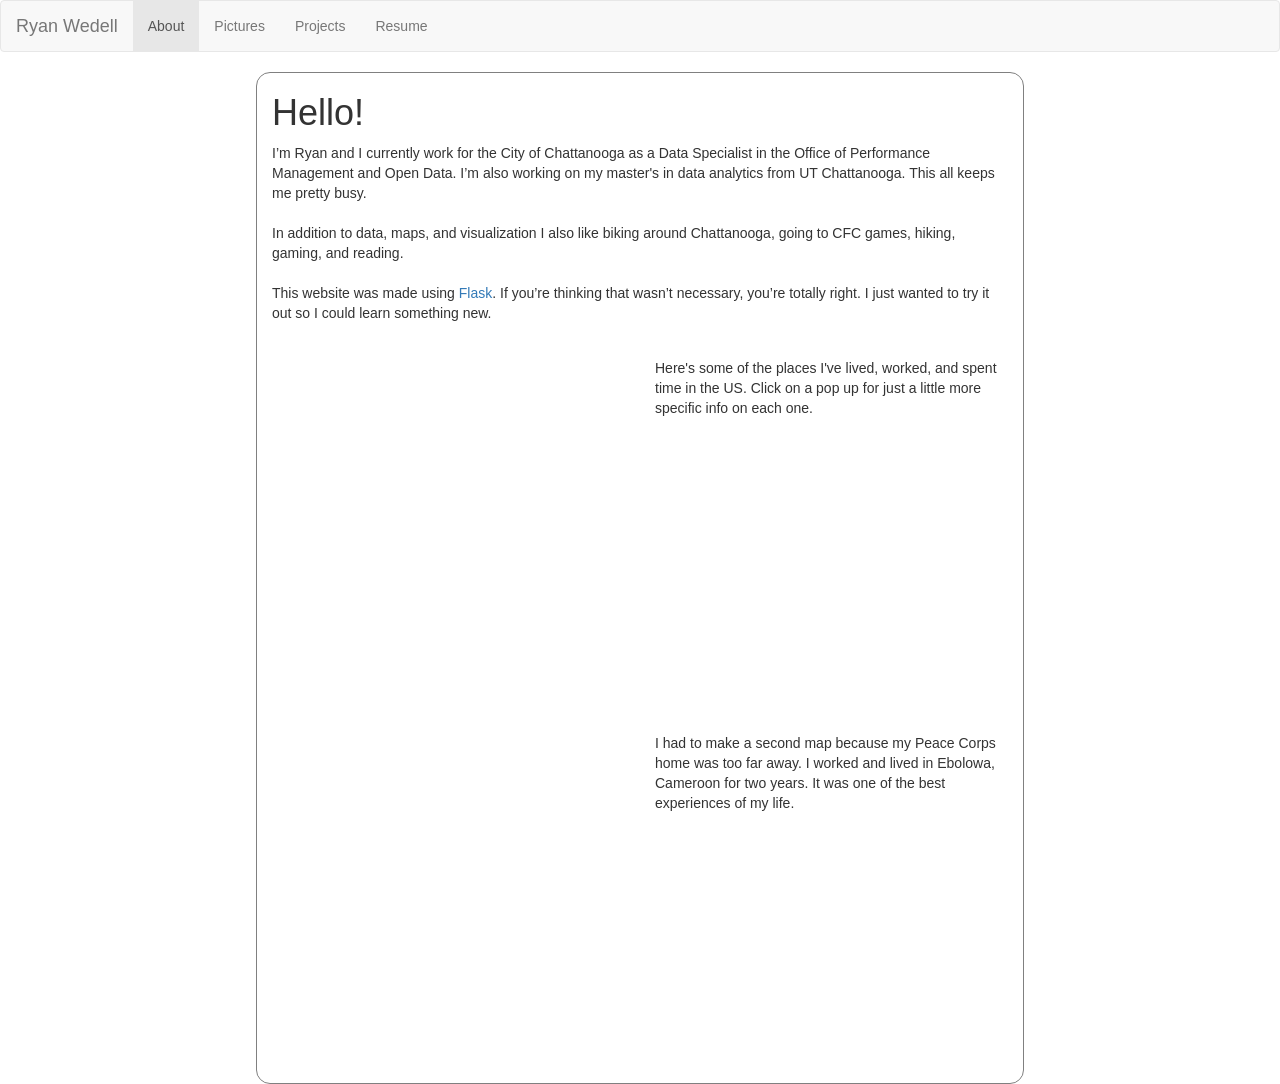
<file: index.html>
<!DOCTYPE html>
<html lang="en">
  <head>
    <meta charset="utf-8">
    <meta http-equiv="X-UA-Compatible" content="IE=edge">
    <meta name="viewport" content="width=device-width, initial-scale=1">
    <!-- The above 3 meta tags *must* come first in the head; any other head content must come *after* these tags -->
    <title>Ryan Wedell</title>

    <!-- Bootstrap -->
    <link href="https://maxcdn.bootstrapcdn.com/bootstrap/3.4.1/css/bootstrap.min.css" rel="stylesheet">

    <!-- HTML5 shim and Respond.js for IE8 support of HTML5 elements and media queries -->
    <!-- WARNING: Respond.js doesn't work if you view the page via file:// -->
    <!--[if lt IE 9]>
      <script src="https://oss.maxcdn.com/html5shiv/3.7.3/html5shiv.min.js"></script>
      <script src="https://oss.maxcdn.com/respond/1.4.2/respond.min.js"></script>
    <![endif]-->

    <!--leaflet css and js-->
    <script src='https://api.mapbox.com/mapbox.js/v3.3.1/mapbox.js'></script>
    <link href='https://api.mapbox.com/mapbox.js/v3.3.1/mapbox.css' rel='stylesheet' />

  </head>
  <body>

    <nav class="navbar navbar-default">
        <div class="container-fluid">
            <!-- Brand and toggle get grouped for better mobile display -->
            <div class="navbar-header">
            <button type="button" class="navbar-toggle collapsed" data-toggle="collapse" data-target="#bs-example-navbar-collapse-1" aria-expanded="false">
                <span class="sr-only">Toggle navigation</span>
                <span class="icon-bar"></span>
                <span class="icon-bar"></span>
                <span class="icon-bar"></span>
            </button>
            <a class="navbar-brand" href="index.html">Ryan Wedell</a>
            </div>
        
            <!-- Collect the nav links, forms, and other content for toggling -->
            <div class="collapse navbar-collapse" id="bs-example-navbar-collapse-1">
            <ul class="nav navbar-nav">
                <li class='active'><a href="index.html">About <span class="sr-only active">(current)</span></a></li>
                <li><a href="templates/pictures.html">Pictures</a></li>
                <li><a href="templates/projects.html">Projects</a></li>
                <li><a href="https://drive.google.com/file/d/1fUoq4l5RbFAACNOSbPVOPZhLbVugH48b/view?usp=sharing" target="blank">Resume</a></li>
            </ul>
            </div><!-- /.navbar-collapse -->
        </div><!-- /.container-fluid -->
    </nav>

    <div style='width: 60%; border:1px solid; border-color:grey; margin-left:auto; margin-right:auto; display:block;
     border-radius:1em;'>
        <div class="container-fluid" style='width: 100%; margin-left:0; margin-right:auto; display:block;'>
            <h1>Hello!</h1>
            <p>
                I’m Ryan and I currently work for the City of Chattanooga as a Data Specialist in the Office of Performance Management and Open Data. I’m also working on my master's in data analytics from UT Chattanooga. This all keeps me pretty busy.
                <br><br>
                In addition to data, maps, and visualization I also like biking around Chattanooga, going to CFC games, hiking, gaming, and reading. 
                <br><br>
                This website was made using <a href='https://flask.palletsprojects.com/' target="_blank">Flask</a>. If you’re thinking that wasn’t necessary, you’re totally right. I just wanted to try it out so I could learn something new.
            </p>
        </div>

        <!--Maps-->
        <div class="container-fluid" style='margin-left:auto; margin-right:auto; display:block; margin-top:25px;'>
            <div class="row">
                <div class="col-sm-6">
                    <div id="mapid-uno" style='height: 350px; width: 100%;'></div>
                </div>
                <div class="col-sm-6">
                    <p>
                        Here's some of the places I've lived, worked, and spent time in the US. Click on a 
                        pop up for just a little more specific info on each one.
                    </p>
                </div>
            </div>
        </div>           

        <div class="container-fluid" style='margin-left:auto; margin-right:auto; display:block; margin-top:25px;'>
            <div class="row">
                <div class="col-sm-6">
                    <div id="mapid-dos" style='height: 350px; width: 100%;'></div>
                </div>
                <div class="col-sm-6">
                    <p>
                        I had to make a second map because my Peace Corps home was too far away. I worked and lived in Ebolowa, Cameroon
                        for two years. It was one of the best experiences of my life.
                    </p>
                </div>
            </div>
        </div> 
    </div> 

    <!-- jQuery (necessary for Bootstrap's JavaScript plugins) -->
    <script src="https://ajax.googleapis.com/ajax/libs/jquery/1.12.4/jquery.min.js"></script>
    <!-- Include all compiled plugins (below), or include individual files as needed -->
    <script src="https://maxcdn.bootstrapcdn.com/bootstrap/3.4.1/js/bootstrap.min.js"></script>
  </body>


    <script>
        var mapboxAccessToken = 'pk.eyJ1IjoicndlZGVsbCIsImEiOiJjam5xZTN3enUzMXkxM3BxcnNkanR5d2k0In0.Yj-_S1fJ6f72COplnRTFVg';

        //places i've lived in the US map
        var map = L.map('mapid-uno', {center:[32.97, -90.46], zoom:4});
        L.tileLayer('https://api.mapbox.com/styles/v1/{id}/tiles/{z}/{x}/{y}?access_token=' + mapboxAccessToken, {
        id: 'mapbox/light-v10'}).addTo(map);
        L.marker([29.76464, -95.365554]).bindPopup("Here's where I'm originally from").addTo(map);
        L.marker([30.35611, -97.73094]).bindPopup("I grew up in Austin,<br>and also lived here after AmeriCorps").addTo(map);
        L.marker([27.71321, -97.32559]).bindPopup("Texas A&M Corpus Christi is where I<br>went to undergrad").addTo(map);
        L.marker([30.42041, -87.83017]).bindPopup("I was an AmeriCorps volunteer <br>in Fairhope, AL").addTo(map);
        L.marker([35.04594, -85.30946]).bindPopup("I'm currently living here in Chattanooga<br>working and going to school").addTo(map);
        

        //cameroon map
        var map2 = L.map('mapid-dos', {center:[4.758, 12.256], zoom:4});
        L.tileLayer('https://api.mapbox.com/styles/v1/{id}/tiles/{z}/{x}/{y}?access_token=' + mapboxAccessToken, {
        id: 'mapbox/light-v10'}).addTo(map2);
        L.marker([2.94156, 11.12148]).bindPopup("Actually I lived in a little village<br>outside Ebolowa called Ngalane").addTo(map2);
    </script>

</html>
</file>
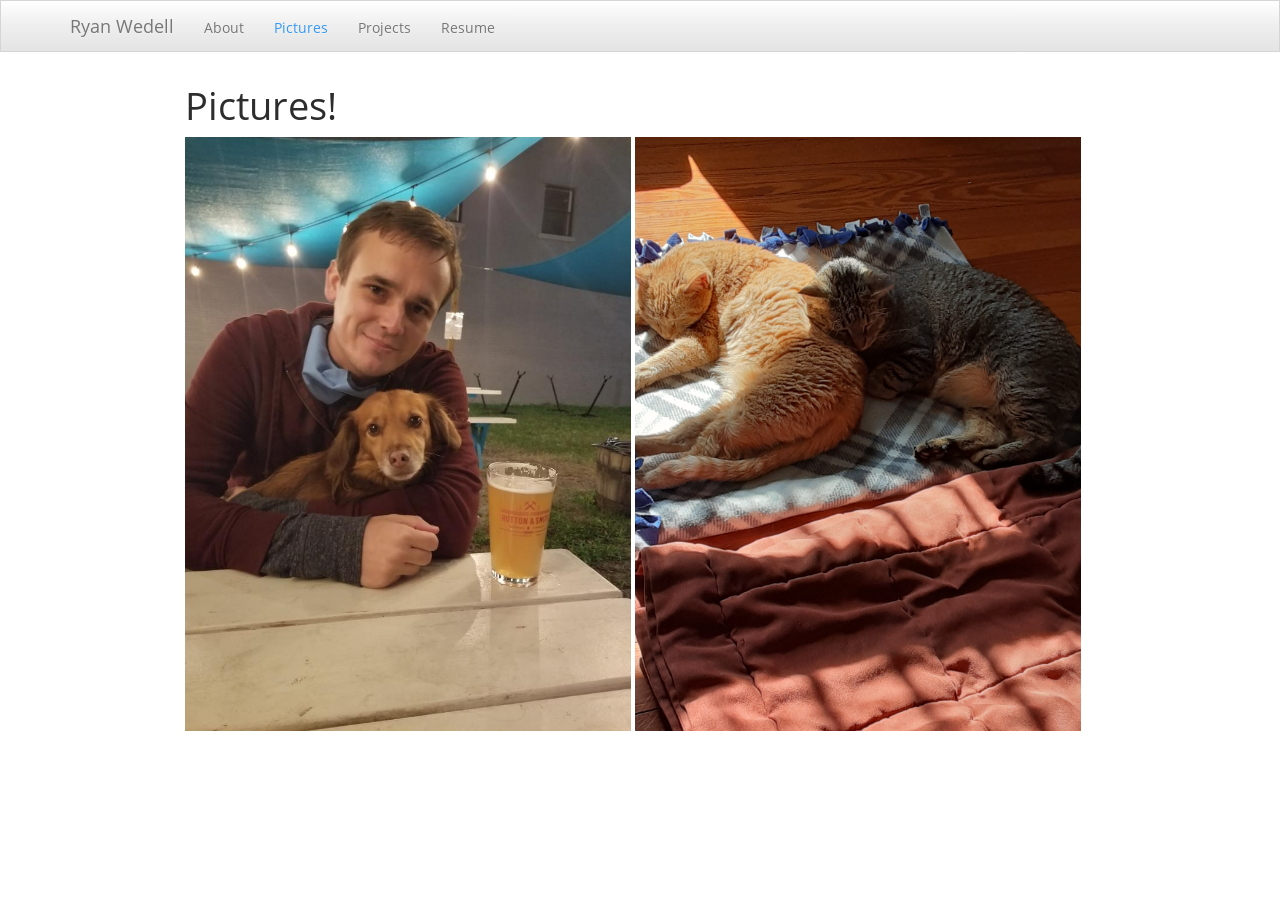
<file: docs/pictures.html>
<!DOCTYPE html>

<html>

<head>

<meta charset="utf-8" />
<meta name="generator" content="pandoc" />
<meta http-equiv="X-UA-Compatible" content="IE=EDGE" />




<title>Pictures!</title>

<script src="site_libs/header-attrs-2.18/header-attrs.js"></script>
<script src="site_libs/jquery-3.6.0/jquery-3.6.0.min.js"></script>
<meta name="viewport" content="width=device-width, initial-scale=1" />
<link href="site_libs/bootstrap-3.3.5/css/spacelab.min.css" rel="stylesheet" />
<script src="site_libs/bootstrap-3.3.5/js/bootstrap.min.js"></script>
<script src="site_libs/bootstrap-3.3.5/shim/html5shiv.min.js"></script>
<script src="site_libs/bootstrap-3.3.5/shim/respond.min.js"></script>
<style>h1 {font-size: 34px;}
       h1.title {font-size: 38px;}
       h2 {font-size: 30px;}
       h3 {font-size: 24px;}
       h4 {font-size: 18px;}
       h5 {font-size: 16px;}
       h6 {font-size: 12px;}
       code {color: inherit; background-color: rgba(0, 0, 0, 0.04);}
       pre:not([class]) { background-color: white }</style>
<script src="site_libs/navigation-1.1/tabsets.js"></script>
<link href="site_libs/highlightjs-9.12.0/default.css" rel="stylesheet" />
<script src="site_libs/highlightjs-9.12.0/highlight.js"></script>

<style type="text/css">
  code{white-space: pre-wrap;}
  span.smallcaps{font-variant: small-caps;}
  span.underline{text-decoration: underline;}
  div.column{display: inline-block; vertical-align: top; width: 50%;}
  div.hanging-indent{margin-left: 1.5em; text-indent: -1.5em;}
  ul.task-list{list-style: none;}
    </style>

<style type="text/css">code{white-space: pre;}</style>
<script type="text/javascript">
if (window.hljs) {
  hljs.configure({languages: []});
  hljs.initHighlightingOnLoad();
  if (document.readyState && document.readyState === "complete") {
    window.setTimeout(function() { hljs.initHighlighting(); }, 0);
  }
}
</script>









<style type = "text/css">
.main-container {
  max-width: 940px;
  margin-left: auto;
  margin-right: auto;
}
img {
  max-width:100%;
}
.tabbed-pane {
  padding-top: 12px;
}
.html-widget {
  margin-bottom: 20px;
}
button.code-folding-btn:focus {
  outline: none;
}
summary {
  display: list-item;
}
details > summary > p:only-child {
  display: inline;
}
pre code {
  padding: 0;
}
</style>


<style type="text/css">
.dropdown-submenu {
  position: relative;
}
.dropdown-submenu>.dropdown-menu {
  top: 0;
  left: 100%;
  margin-top: -6px;
  margin-left: -1px;
  border-radius: 0 6px 6px 6px;
}
.dropdown-submenu:hover>.dropdown-menu {
  display: block;
}
.dropdown-submenu>a:after {
  display: block;
  content: " ";
  float: right;
  width: 0;
  height: 0;
  border-color: transparent;
  border-style: solid;
  border-width: 5px 0 5px 5px;
  border-left-color: #cccccc;
  margin-top: 5px;
  margin-right: -10px;
}
.dropdown-submenu:hover>a:after {
  border-left-color: #adb5bd;
}
.dropdown-submenu.pull-left {
  float: none;
}
.dropdown-submenu.pull-left>.dropdown-menu {
  left: -100%;
  margin-left: 10px;
  border-radius: 6px 0 6px 6px;
}
</style>

<script type="text/javascript">
// manage active state of menu based on current page
$(document).ready(function () {
  // active menu anchor
  href = window.location.pathname
  href = href.substr(href.lastIndexOf('/') + 1)
  if (href === "")
    href = "index.html";
  var menuAnchor = $('a[href="' + href + '"]');

  // mark the anchor link active (and if it's in a dropdown, also mark that active)
  var dropdown = menuAnchor.closest('li.dropdown');
  if (window.bootstrap) { // Bootstrap 4+
    menuAnchor.addClass('active');
    dropdown.find('> .dropdown-toggle').addClass('active');
  } else { // Bootstrap 3
    menuAnchor.parent().addClass('active');
    dropdown.addClass('active');
  }

  // Navbar adjustments
  var navHeight = $(".navbar").first().height() + 15;
  var style = document.createElement('style');
  var pt = "padding-top: " + navHeight + "px; ";
  var mt = "margin-top: -" + navHeight + "px; ";
  var css = "";
  // offset scroll position for anchor links (for fixed navbar)
  for (var i = 1; i <= 6; i++) {
    css += ".section h" + i + "{ " + pt + mt + "}\n";
  }
  style.innerHTML = "body {" + pt + "padding-bottom: 40px; }\n" + css;
  document.head.appendChild(style);
});
</script>

<!-- tabsets -->

<style type="text/css">
.tabset-dropdown > .nav-tabs {
  display: inline-table;
  max-height: 500px;
  min-height: 44px;
  overflow-y: auto;
  border: 1px solid #ddd;
  border-radius: 4px;
}

.tabset-dropdown > .nav-tabs > li.active:before, .tabset-dropdown > .nav-tabs.nav-tabs-open:before {
  content: "\e259";
  font-family: 'Glyphicons Halflings';
  display: inline-block;
  padding: 10px;
  border-right: 1px solid #ddd;
}

.tabset-dropdown > .nav-tabs.nav-tabs-open > li.active:before {
  content: "\e258";
  font-family: 'Glyphicons Halflings';
  border: none;
}

.tabset-dropdown > .nav-tabs > li.active {
  display: block;
}

.tabset-dropdown > .nav-tabs > li > a,
.tabset-dropdown > .nav-tabs > li > a:focus,
.tabset-dropdown > .nav-tabs > li > a:hover {
  border: none;
  display: inline-block;
  border-radius: 4px;
  background-color: transparent;
}

.tabset-dropdown > .nav-tabs.nav-tabs-open > li {
  display: block;
  float: none;
}

.tabset-dropdown > .nav-tabs > li {
  display: none;
}
</style>

<!-- code folding -->




</head>

<body>


<div class="container-fluid main-container">




<div class="navbar navbar-default  navbar-fixed-top" role="navigation">
  <div class="container">
    <div class="navbar-header">
      <button type="button" class="navbar-toggle collapsed" data-toggle="collapse" data-bs-toggle="collapse" data-target="#navbar" data-bs-target="#navbar">
        <span class="icon-bar"></span>
        <span class="icon-bar"></span>
        <span class="icon-bar"></span>
      </button>
      <a class="navbar-brand" href="index.html">Ryan Wedell</a>
    </div>
    <div id="navbar" class="navbar-collapse collapse">
      <ul class="nav navbar-nav">
        <li>
  <a href="index.html">About</a>
</li>
<li>
  <a href="pictures.html">Pictures</a>
</li>
<li>
  <a href="projects.html">Projects</a>
</li>
<li>
  <a href="https://drive.google.com/file/d/1RxaUALU_wlX9WBcILQXkv_I9tekDCdwe/view?usp=sharing">Resume</a>
</li>
      </ul>
      <ul class="nav navbar-nav navbar-right">
        
      </ul>
    </div><!--/.nav-collapse -->
  </div><!--/.container -->
</div><!--/.navbar -->

<div id="header">



<h1 class="title toc-ignore">Pictures!</h1>

</div>


<p><img src="images/hs_and_bora.jpg" style="width:49.0%" alt="dogs" />
<img src="images/normandnova.jpg" style="width:49.0%"
alt="cats" /></p>




</div>

<script>

// add bootstrap table styles to pandoc tables
function bootstrapStylePandocTables() {
  $('tr.odd').parent('tbody').parent('table').addClass('table table-condensed');
}
$(document).ready(function () {
  bootstrapStylePandocTables();
});


</script>

<!-- tabsets -->

<script>
$(document).ready(function () {
  window.buildTabsets("TOC");
});

$(document).ready(function () {
  $('.tabset-dropdown > .nav-tabs > li').click(function () {
    $(this).parent().toggleClass('nav-tabs-open');
  });
});
</script>

<!-- code folding -->


<!-- dynamically load mathjax for compatibility with self-contained -->
<script>
  (function () {
    var script = document.createElement("script");
    script.type = "text/javascript";
    script.src  = "https://mathjax.rstudio.com/latest/MathJax.js?config=TeX-AMS-MML_HTMLorMML";
    document.getElementsByTagName("head")[0].appendChild(script);
  })();
</script>

</body>
</html>
</file>
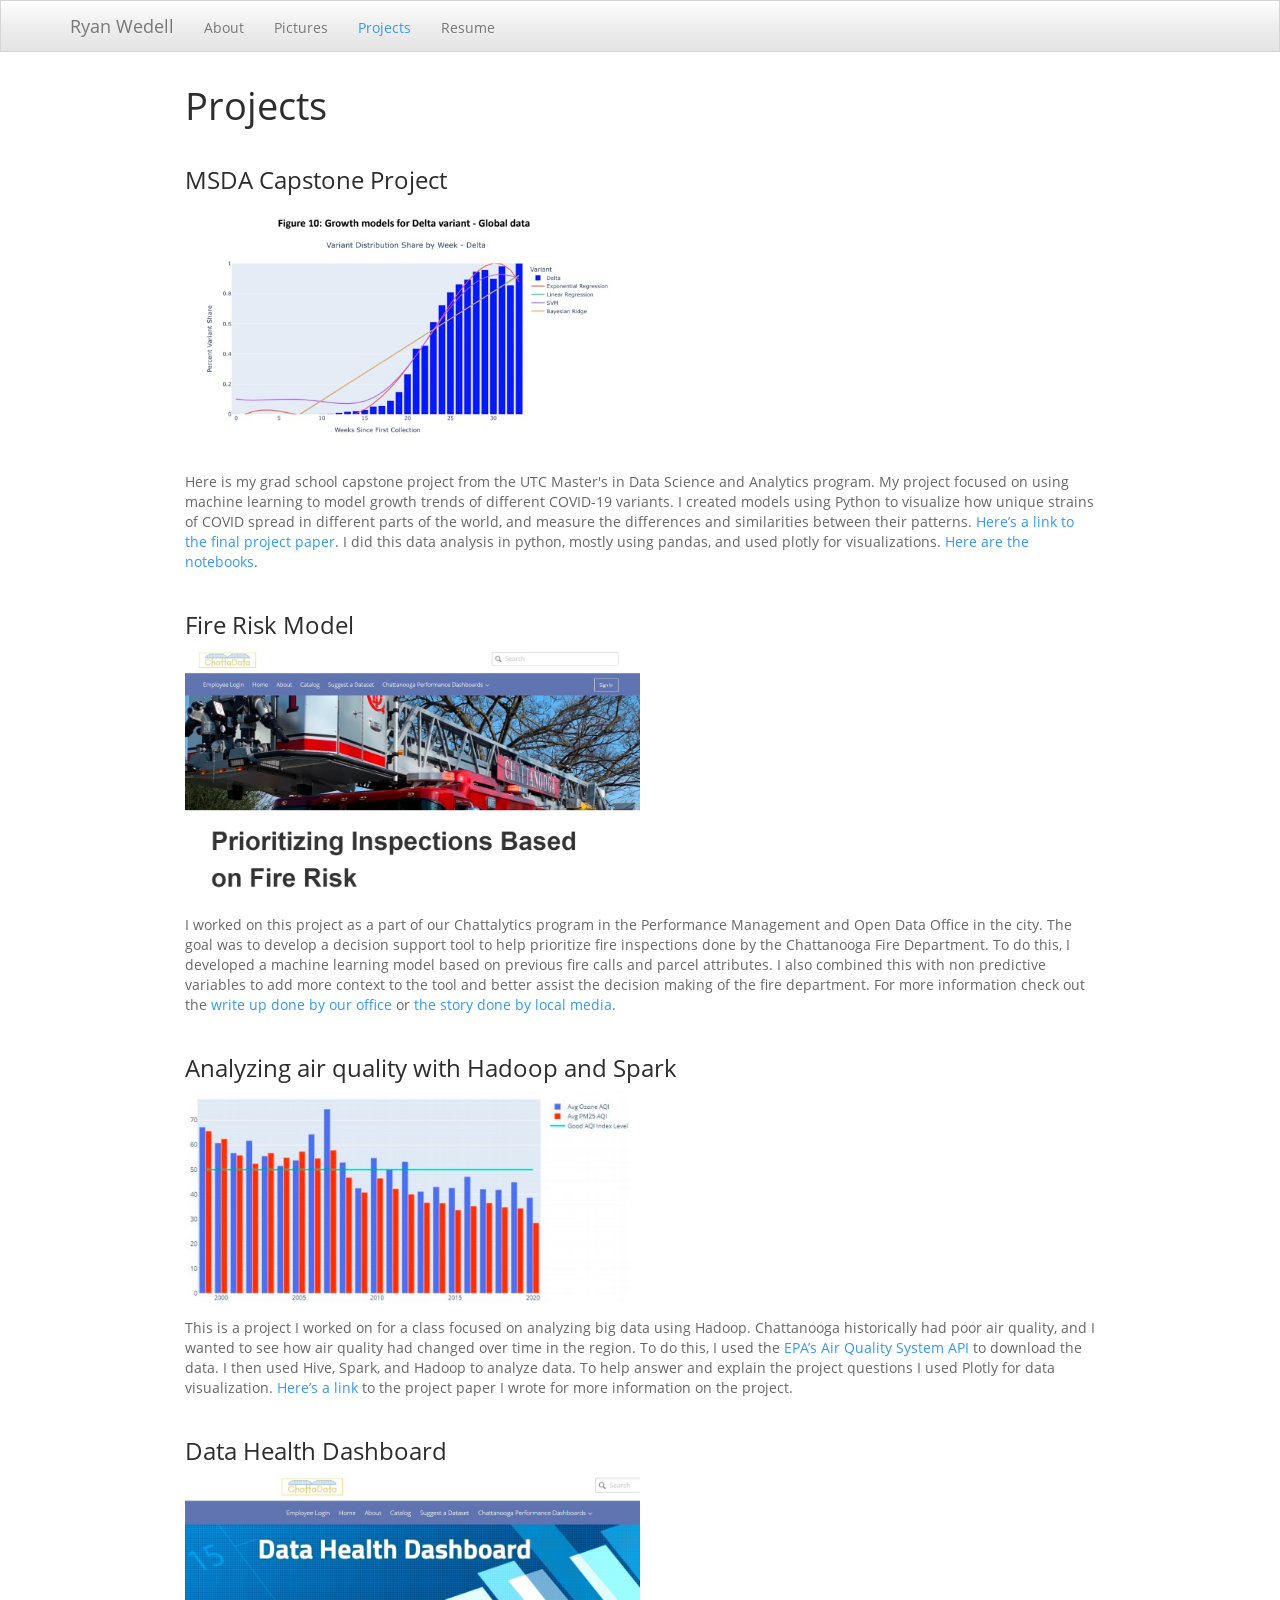
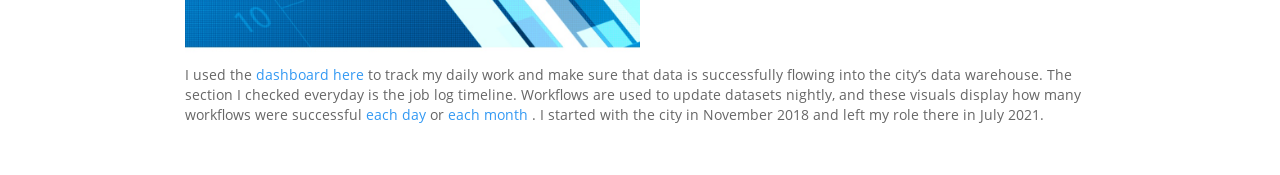
<file: docs/projects.html>
<!DOCTYPE html>

<html>

<head>

<meta charset="utf-8" />
<meta name="generator" content="pandoc" />
<meta http-equiv="X-UA-Compatible" content="IE=EDGE" />




<title>Projects</title>

<script src="site_libs/header-attrs-2.18/header-attrs.js"></script>
<script src="site_libs/jquery-3.6.0/jquery-3.6.0.min.js"></script>
<meta name="viewport" content="width=device-width, initial-scale=1" />
<link href="site_libs/bootstrap-3.3.5/css/spacelab.min.css" rel="stylesheet" />
<script src="site_libs/bootstrap-3.3.5/js/bootstrap.min.js"></script>
<script src="site_libs/bootstrap-3.3.5/shim/html5shiv.min.js"></script>
<script src="site_libs/bootstrap-3.3.5/shim/respond.min.js"></script>
<style>h1 {font-size: 34px;}
       h1.title {font-size: 38px;}
       h2 {font-size: 30px;}
       h3 {font-size: 24px;}
       h4 {font-size: 18px;}
       h5 {font-size: 16px;}
       h6 {font-size: 12px;}
       code {color: inherit; background-color: rgba(0, 0, 0, 0.04);}
       pre:not([class]) { background-color: white }</style>
<script src="site_libs/navigation-1.1/tabsets.js"></script>
<link href="site_libs/highlightjs-9.12.0/default.css" rel="stylesheet" />
<script src="site_libs/highlightjs-9.12.0/highlight.js"></script>

<style type="text/css">
  code{white-space: pre-wrap;}
  span.smallcaps{font-variant: small-caps;}
  span.underline{text-decoration: underline;}
  div.column{display: inline-block; vertical-align: top; width: 50%;}
  div.hanging-indent{margin-left: 1.5em; text-indent: -1.5em;}
  ul.task-list{list-style: none;}
    </style>

<style type="text/css">code{white-space: pre;}</style>
<script type="text/javascript">
if (window.hljs) {
  hljs.configure({languages: []});
  hljs.initHighlightingOnLoad();
  if (document.readyState && document.readyState === "complete") {
    window.setTimeout(function() { hljs.initHighlighting(); }, 0);
  }
}
</script>









<style type = "text/css">
.main-container {
  max-width: 940px;
  margin-left: auto;
  margin-right: auto;
}
img {
  max-width:100%;
}
.tabbed-pane {
  padding-top: 12px;
}
.html-widget {
  margin-bottom: 20px;
}
button.code-folding-btn:focus {
  outline: none;
}
summary {
  display: list-item;
}
details > summary > p:only-child {
  display: inline;
}
pre code {
  padding: 0;
}
</style>


<style type="text/css">
.dropdown-submenu {
  position: relative;
}
.dropdown-submenu>.dropdown-menu {
  top: 0;
  left: 100%;
  margin-top: -6px;
  margin-left: -1px;
  border-radius: 0 6px 6px 6px;
}
.dropdown-submenu:hover>.dropdown-menu {
  display: block;
}
.dropdown-submenu>a:after {
  display: block;
  content: " ";
  float: right;
  width: 0;
  height: 0;
  border-color: transparent;
  border-style: solid;
  border-width: 5px 0 5px 5px;
  border-left-color: #cccccc;
  margin-top: 5px;
  margin-right: -10px;
}
.dropdown-submenu:hover>a:after {
  border-left-color: #adb5bd;
}
.dropdown-submenu.pull-left {
  float: none;
}
.dropdown-submenu.pull-left>.dropdown-menu {
  left: -100%;
  margin-left: 10px;
  border-radius: 6px 0 6px 6px;
}
</style>

<script type="text/javascript">
// manage active state of menu based on current page
$(document).ready(function () {
  // active menu anchor
  href = window.location.pathname
  href = href.substr(href.lastIndexOf('/') + 1)
  if (href === "")
    href = "index.html";
  var menuAnchor = $('a[href="' + href + '"]');

  // mark the anchor link active (and if it's in a dropdown, also mark that active)
  var dropdown = menuAnchor.closest('li.dropdown');
  if (window.bootstrap) { // Bootstrap 4+
    menuAnchor.addClass('active');
    dropdown.find('> .dropdown-toggle').addClass('active');
  } else { // Bootstrap 3
    menuAnchor.parent().addClass('active');
    dropdown.addClass('active');
  }

  // Navbar adjustments
  var navHeight = $(".navbar").first().height() + 15;
  var style = document.createElement('style');
  var pt = "padding-top: " + navHeight + "px; ";
  var mt = "margin-top: -" + navHeight + "px; ";
  var css = "";
  // offset scroll position for anchor links (for fixed navbar)
  for (var i = 1; i <= 6; i++) {
    css += ".section h" + i + "{ " + pt + mt + "}\n";
  }
  style.innerHTML = "body {" + pt + "padding-bottom: 40px; }\n" + css;
  document.head.appendChild(style);
});
</script>

<!-- tabsets -->

<style type="text/css">
.tabset-dropdown > .nav-tabs {
  display: inline-table;
  max-height: 500px;
  min-height: 44px;
  overflow-y: auto;
  border: 1px solid #ddd;
  border-radius: 4px;
}

.tabset-dropdown > .nav-tabs > li.active:before, .tabset-dropdown > .nav-tabs.nav-tabs-open:before {
  content: "\e259";
  font-family: 'Glyphicons Halflings';
  display: inline-block;
  padding: 10px;
  border-right: 1px solid #ddd;
}

.tabset-dropdown > .nav-tabs.nav-tabs-open > li.active:before {
  content: "\e258";
  font-family: 'Glyphicons Halflings';
  border: none;
}

.tabset-dropdown > .nav-tabs > li.active {
  display: block;
}

.tabset-dropdown > .nav-tabs > li > a,
.tabset-dropdown > .nav-tabs > li > a:focus,
.tabset-dropdown > .nav-tabs > li > a:hover {
  border: none;
  display: inline-block;
  border-radius: 4px;
  background-color: transparent;
}

.tabset-dropdown > .nav-tabs.nav-tabs-open > li {
  display: block;
  float: none;
}

.tabset-dropdown > .nav-tabs > li {
  display: none;
}
</style>

<!-- code folding -->




</head>

<body>


<div class="container-fluid main-container">




<div class="navbar navbar-default  navbar-fixed-top" role="navigation">
  <div class="container">
    <div class="navbar-header">
      <button type="button" class="navbar-toggle collapsed" data-toggle="collapse" data-bs-toggle="collapse" data-target="#navbar" data-bs-target="#navbar">
        <span class="icon-bar"></span>
        <span class="icon-bar"></span>
        <span class="icon-bar"></span>
      </button>
      <a class="navbar-brand" href="index.html">Ryan Wedell</a>
    </div>
    <div id="navbar" class="navbar-collapse collapse">
      <ul class="nav navbar-nav">
        <li>
  <a href="index.html">About</a>
</li>
<li>
  <a href="pictures.html">Pictures</a>
</li>
<li>
  <a href="projects.html">Projects</a>
</li>
<li>
  <a href="https://drive.google.com/file/d/1RxaUALU_wlX9WBcILQXkv_I9tekDCdwe/view?usp=sharing">Resume</a>
</li>
      </ul>
      <ul class="nav navbar-nav navbar-right">
        
      </ul>
    </div><!--/.nav-collapse -->
  </div><!--/.container -->
</div><!--/.navbar -->

<div id="header">



<h1 class="title toc-ignore">Projects</h1>

</div>


<p><br></p>
<div id="msda-capstone-project" class="section level3">
<h3>MSDA Capstone Project</h3>
<div style="display: flex; width: 50%;">
<p><img src="./images/growth_models.jpg?display=inline-block" /></p>
</div>
<div style="display: flex;">
<p>Here is my grad school capstone project from the UTC Master's in Data Science and Analytics program. My project focused on using machine learning to model
growth trends of different COVID-19 variants. I created
models using Python to visualize how unique strains of COVID spread in different
parts of the world, and measure the differences and similarities between their patterns.
<a href="https://drive.google.com/file/d/16UtybzUkMNphw0nW_DzI7nYSmxf-9M8t/view?usp=share_link" target="_blank">Here’s
a link to the final project paper</a>. I did this data analysis in
python, mostly using pandas, and used plotly for visualizations.
<a href="https://github.com/rwedell/covid" target="_blank">Here are the
notebooks</a>.</p>
</div>
<p><br></p>
</div>
<div id="fire-risk-model" class="section level3">
<h3>Fire Risk Model</h3>
<div style="display: flex; width: 50%;">
<p><img src="./images/fire.jpg?display=inline-block" /></p>
</div>
<div style="display: flex;">
<p>I worked on this project as a part of our Chattalytics program in the
Performance Management and Open Data Office in the city. The goal was to
develop a decision support tool to help prioritize fire inspections done
by the Chattanooga Fire Department. To do this, I developed a machine
learning model based on previous fire calls and parcel attributes. I
also combined this with non predictive variables to add more context to
the tool and better assist the decision making of the fire department.
For more information check out the
<a href="https://www.chattadata.org/stories/s/jxzy-f5id" target="_blank">write
up done by our office</a> or
<a href="https://www.chattanoogan.com/2020/12/28/420612/New-Predictive-Data-Model-Streamlines.aspx" target="_blank">
the story done by local media</a>.</p>
</div>
<p><br></p>
</div>
<div id="analyzing-air-quality-with-hadoop-and-spark"
class="section level3">
<h3>Analyzing air quality with Hadoop and Spark</h3>
<div style="display: flex; width: 50%;">
<p><img src="./images/aqi_graph.jpg?display=inline-block" /></p>
</div>
<div style="display: flex;">
<p>This is a project I worked on for a class focused on analyzing big
data using Hadoop. Chattanooga historically had poor air quality, and I
wanted to see how air quality had changed over time in the region. To do
this, I used the
<a href="https://aqs.epa.gov/aqsweb/documents/data_api.html" target="_blank">EPA’s
Air Quality System API</a> to download the data. I then used Hive,
Spark, and Hadoop to analyze data. To help answer and explain the
project questions I used Plotly for data visualization.
<a href="https://drive.google.com/file/d/1kwhTVHLFMMaLD9SxioBASqBkBA54-OaM/view" target="_blank">Here’s
a link</a> to the project paper I wrote for more information on the
project.</p>
</div>
<p><br></p>
</div>
<div id="data-health-dashboard" class="section level3">
<h3>Data Health Dashboard</h3>
<div style="display: flex; width: 50%;">
<p><img src="./images/dhd.jpg?display=inline-block" /></p>
</div>
<div style="display: flex;">
<p>I used the
<a href ="https://www.chattadata.org/stories/s/7j3y-7jke" target="blank">dashboard
here</a> to track my daily work and make sure that data is successfully
flowing into the city’s data warehouse. The section I checked everyday is
the job log timeline. Workflows are used to update datasets nightly, and
these visuals display how many workflows were successful
<a href ="https://www.chattadata.org/dataset/Automated-Job-Log-Timeline/g2q3-pr3e" target="blank">each
day</a> or
<a href ="https://www.chattadata.org/dataset/Automated-Job-Log-Timeline-Monthly-View/3727-expe" target="blank">each
month</a> . I started with the city in November 2018 and left my role there in July 2021.</p>
</div>
</div>




</div>

<script>

// add bootstrap table styles to pandoc tables
function bootstrapStylePandocTables() {
  $('tr.odd').parent('tbody').parent('table').addClass('table table-condensed');
}
$(document).ready(function () {
  bootstrapStylePandocTables();
});


</script>

<!-- tabsets -->

<script>
$(document).ready(function () {
  window.buildTabsets("TOC");
});

$(document).ready(function () {
  $('.tabset-dropdown > .nav-tabs > li').click(function () {
    $(this).parent().toggleClass('nav-tabs-open');
  });
});
</script>

<!-- code folding -->


<!-- dynamically load mathjax for compatibility with self-contained -->
<script>
  (function () {
    var script = document.createElement("script");
    script.type = "text/javascript";
    script.src  = "https://mathjax.rstudio.com/latest/MathJax.js?config=TeX-AMS-MML_HTMLorMML";
    document.getElementsByTagName("head")[0].appendChild(script);
  })();
</script>

</body>
</html>
</file>
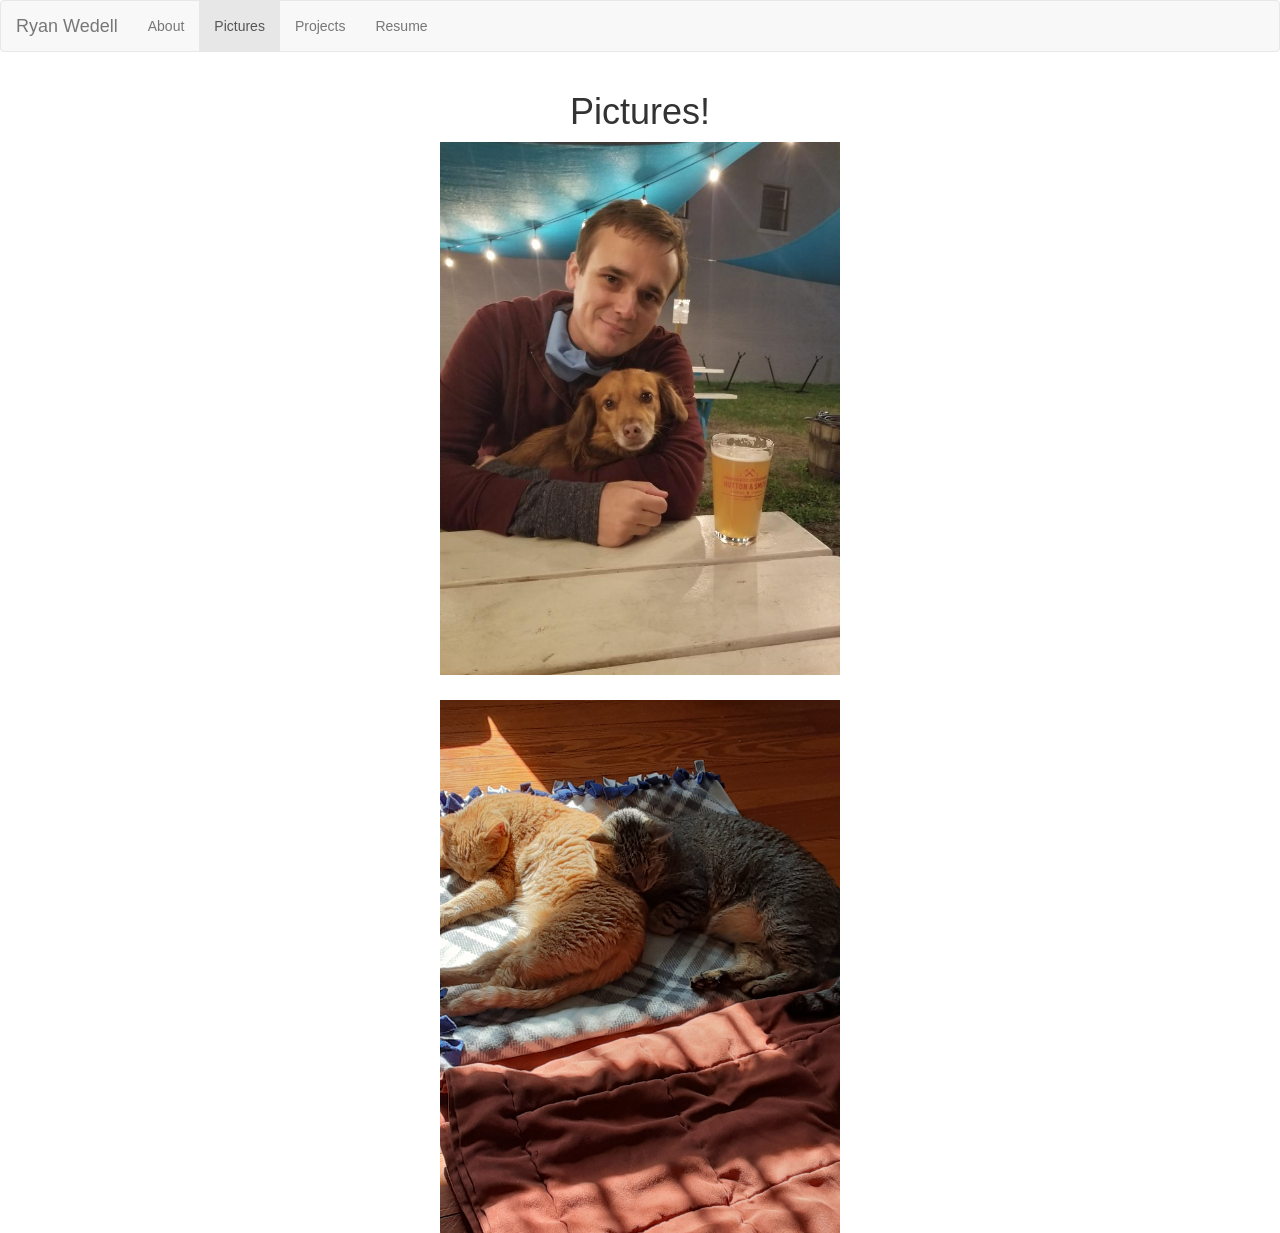
<file: templates/pictures.html>
<!DOCTYPE html>
<html lang="en">
  <head>
    <meta charset="utf-8">
    <meta http-equiv="X-UA-Compatible" content="IE=edge">
    <meta name="viewport" content="width=device-width, initial-scale=1">
    <!-- The above 3 meta tags *must* come first in the head; any other head content must come *after* these tags -->
    <title>Ryan Wedell</title>

    <!-- Bootstrap -->
    <link href="https://maxcdn.bootstrapcdn.com/bootstrap/3.4.1/css/bootstrap.min.css" rel="stylesheet">

    <!-- HTML5 shim and Respond.js for IE8 support of HTML5 elements and media queries -->
    <!-- WARNING: Respond.js doesn't work if you view the page via file:// -->
    <!--[if lt IE 9]>
      <script src="https://oss.maxcdn.com/html5shiv/3.7.3/html5shiv.min.js"></script>
      <script src="https://oss.maxcdn.com/respond/1.4.2/respond.min.js"></script>
    <![endif]-->

    <!--leaflet css and js-->
    <script src='https://api.mapbox.com/mapbox.js/v3.3.1/mapbox.js'></script>
    <link href='https://api.mapbox.com/mapbox.js/v3.3.1/mapbox.css' rel='stylesheet' />

  </head>
  <body>

    <nav class="navbar navbar-default">
        <div class="container-fluid">
            <!-- Brand and toggle get grouped for better mobile display -->
            <div class="navbar-header">
            <button type="button" class="navbar-toggle collapsed" data-toggle="collapse" data-target="#bs-example-navbar-collapse-1" aria-expanded="false">
                <span class="sr-only">Toggle navigation</span>
                <span class="icon-bar"></span>
                <span class="icon-bar"></span>
                <span class="icon-bar"></span>
            </button>
            <a class="navbar-brand" href="../index.html">Ryan Wedell</a>
            </div>
        
            <!-- Collect the nav links, forms, and other content for toggling -->
            <div class="collapse navbar-collapse" id="bs-example-navbar-collapse-1">
            <ul class="nav navbar-nav">
                <li><a href="../index.html">About <span class="sr-only">(current)</span></a></li>
                <li class='active'><a href="pictures.html">Pictures</a></li>
                <li><a href="projects.html">Projects</a></li>
                <li><a href="https://drive.google.com/file/d/1fUoq4l5RbFAACNOSbPVOPZhLbVugH48b/view?usp=sharing" target="blank">Resume</a></li>
            </ul>
            </div><!-- /.navbar-collapse -->
        </div><!-- /.container-fluid -->
    </nav>

    <div class="container-fluid">
        <h1 style='text-align: center;'>Pictures!</h1>
    </div>

    <!--Maps-->
    <div class="container-fluid">
        <div class="row">
            <div class="col-sm-12">
                <img src="../static/hs_and_bora.jpg" alt="bora" style="width:400px; height:100%; margin-left:auto; margin-right:auto; display:block; margin-bottom: 25px;"> 
            </div>
            <div class="col-sm-12">
                <img src="../static/normandnova.jpg" alt="bora" style="width:400px; height:100%; margin-left:auto; margin-right:auto; display:block;">
            </div>
        </div>
    </div>    

    <!-- jQuery (necessary for Bootstrap's JavaScript plugins) -->
    <script src="https://ajax.googleapis.com/ajax/libs/jquery/1.12.4/jquery.min.js"></script>
    <!-- Include all compiled plugins (below), or include individual files as needed -->
    <script src="https://maxcdn.bootstrapcdn.com/bootstrap/3.4.1/js/bootstrap.min.js"></script>
  </body>


    <script>
        
    </script>

</html>
</file>
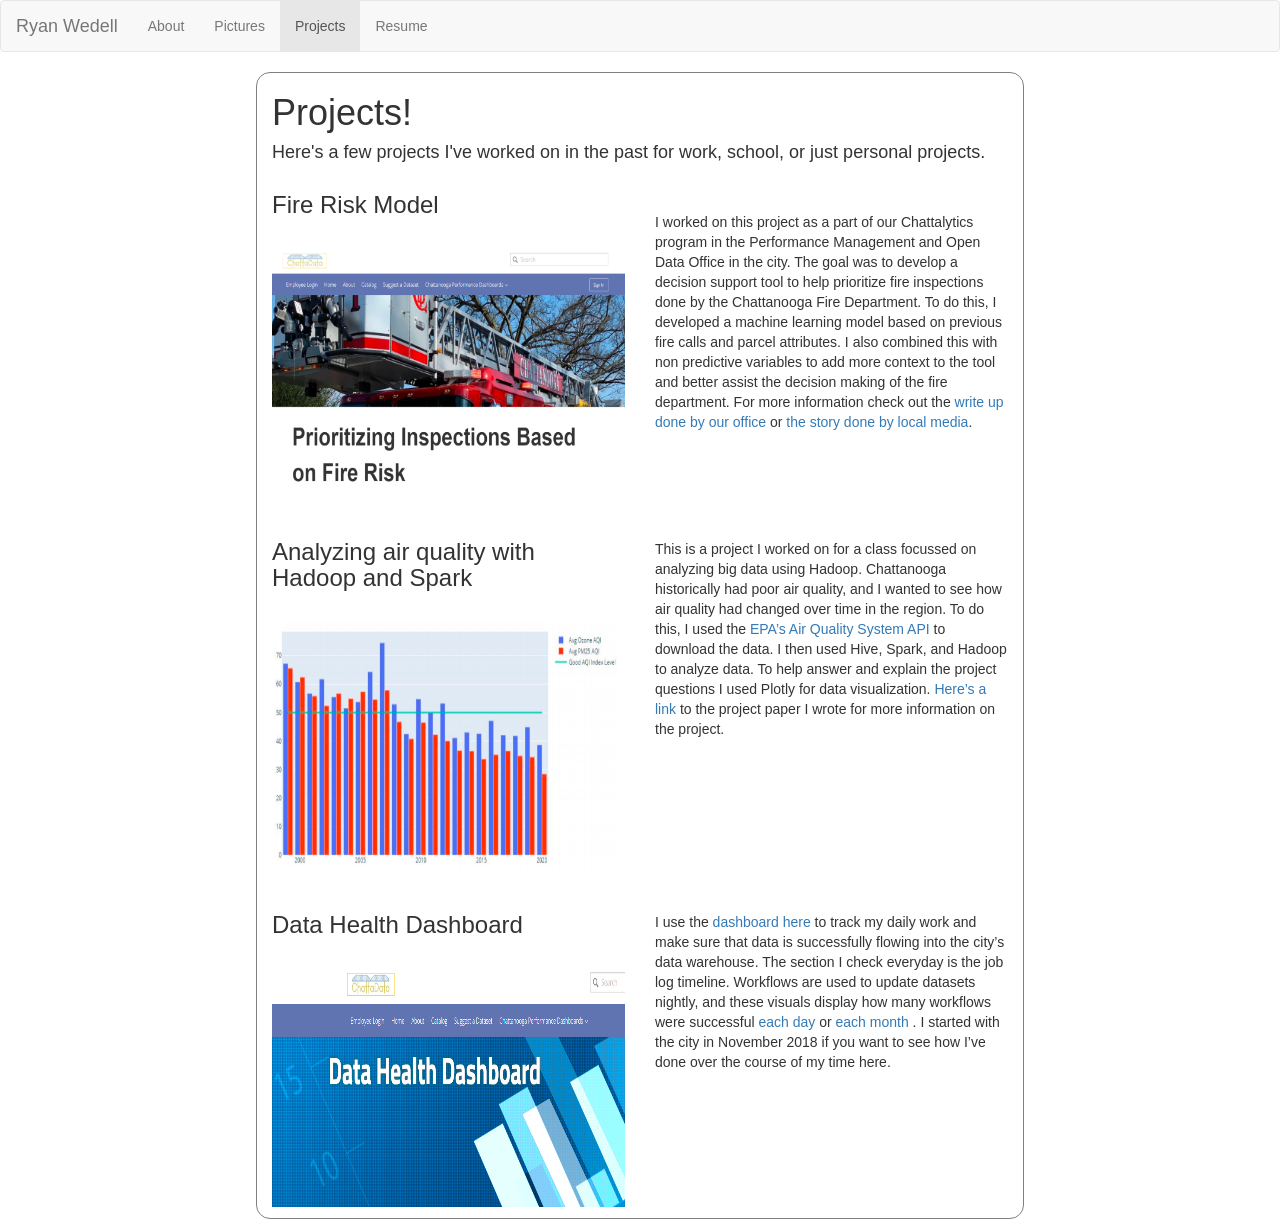
<file: templates/projects.html>
<!DOCTYPE html>
<html lang="en">
  <head>
    <meta charset="utf-8">
    <meta http-equiv="X-UA-Compatible" content="IE=edge">
    <meta name="viewport" content="width=device-width, initial-scale=1">
    <!-- The above 3 meta tags *must* come first in the head; any other head content must come *after* these tags -->
    <title>Ryan Wedell</title>

    <!-- Bootstrap -->
    <link href="https://maxcdn.bootstrapcdn.com/bootstrap/3.4.1/css/bootstrap.min.css" rel="stylesheet">

    <!-- HTML5 shim and Respond.js for IE8 support of HTML5 elements and media queries -->
    <!-- WARNING: Respond.js doesn't work if you view the page via file:// -->
    <!--[if lt IE 9]>
      <script src="https://oss.maxcdn.com/html5shiv/3.7.3/html5shiv.min.js"></script>
      <script src="https://oss.maxcdn.com/respond/1.4.2/respond.min.js"></script>
    <![endif]-->

    <!--leaflet css and js-->
    <script src='https://api.mapbox.com/mapbox.js/v3.3.1/mapbox.js'></script>
    <link href='https://api.mapbox.com/mapbox.js/v3.3.1/mapbox.css' rel='stylesheet' />

  </head>
  <body>

    <nav class="navbar navbar-default">
        <div class="container-fluid">
            <!-- Brand and toggle get grouped for better mobile display -->
            <div class="navbar-header">
            <button type="button" class="navbar-toggle collapsed" data-toggle="collapse" data-target="#bs-example-navbar-collapse-1" aria-expanded="false">
                <span class="sr-only">Toggle navigation</span>
                <span class="icon-bar"></span>
                <span class="icon-bar"></span>
                <span class="icon-bar"></span>
            </button>
            <a class="navbar-brand" href="../index.html">Ryan Wedell</a>
            </div>
        
            <!-- Collect the nav links, forms, and other content for toggling -->
            <div class="collapse navbar-collapse" id="bs-example-navbar-collapse-1">
            <ul class="nav navbar-nav">
                <li><a href="../index.html">About <span class="sr-only">(current)</span></a></li>
                <li><a href="pictures.html">Pictures</a></li>
                <li class='active'><a href="projects.html">Projects</a></li>
                <li><a href="https://drive.google.com/file/d/1fUoq4l5RbFAACNOSbPVOPZhLbVugH48b/view?usp=sharing" target="blank">Resume</a></li>
            </ul>
            </div><!-- /.navbar-collapse -->
        </div><!-- /.container-fluid -->
    </nav>

    <div style='width: 60%; border:1px solid; border-color:grey; margin-left:auto; margin-right:auto; display:block;
     border-radius:1em;'>
        <div class="container-fluid">
            <h1>Projects!</h1>
            <h4>Here's a few projects I've worked on in the past for work, school, or just personal projects.</h4>
            
        </div>

        <!--Projects-->
        <div class="container-fluid">
            <div class="row">
                <div class="col-sm-6">
                    <h3>Fire Risk Model</h3>
                    <br>
                    <img src="../static/fire.PNG" alt="conc_by_year" style="width:100%; height:250px;">   
                </div>
                <br>
                <br>
                <div class="col-sm-6">                    
                    <p>I worked on this project as a part of our Chattalytics program in the Performance Management and Open Data Office in the city. The goal was to develop a decision support tool to help prioritize fire inspections done by the Chattanooga Fire Department. To do this, I developed a machine learning model based on previous fire calls and parcel attributes. I also combined this with non predictive variables to add more context to the tool and better assist the decision making of the fire department. For more information check out the <a href="https://www.chattadata.org/stories/s/jxzy-f5id" target="_blank">write up done by our office</a> or <a href="https://www.chattanoogan.com/2020/12/28/420612/New-Predictive-Data-Model-Streamlines.aspx" target="_blank"> the story done by local media</a>.</p>  
                </div>
            </div>
        </div> 
         <div class="container-fluid">
            <div class="row">
                <div class="col-sm-6">
                    <br>
                    <h3>Analyzing air quality with Hadoop and Spark</h3>
                    <br>
                    <img src="../static/aqi_graph.PNG" alt="conc_by_year" style="width:100%; height:250px;">   
                </div>
                <br>
                <br>
                <div class="col-sm-6">                    
                    <p>This is a project I worked on for a class focussed on analyzing big data using Hadoop. Chattanooga historically had poor air quality, and I wanted to see how air quality had changed over time in the region. To do this, I used the <a href="https://aqs.epa.gov/aqsweb/documents/data_api.html" target="_blank">EPA’s Air Quality System API</a> to download the data. I then used Hive, Spark, and Hadoop to analyze data. To help answer and explain the project questions I used Plotly for data visualization. <a href="https://drive.google.com/file/d/1kwhTVHLFMMaLD9SxioBASqBkBA54-OaM/view" target="_blank">Here’s a link</a> to the project paper I wrote for more information on the project.</p>  
                </div>
            </div>
        </div>

        <div class="container-fluid">
            <div class="row">
                <div class="col-sm-6">
                    <br>
                    <h3>Data Health Dashboard</h3>
                    <br>
                    <img src="../static/dhd.PNG" alt="conc_by_year" style="width:100%; height:250px;">   
                </div>
                <br>
                <br>
                <div class="col-sm-6">                    
                    <p>I use the <a href ="https://www.chattadata.org/stories/s/7j3y-7jke" target="blank">dashboard here</a> to track my daily work and make sure that data is successfully flowing into the city’s data warehouse. The section I check everyday is the job log timeline. Workflows are used to update datasets nightly, and these visuals display how many workflows were successful <a href ="https://www.chattadata.org/dataset/Automated-Job-Log-Timeline/g2q3-pr3e" target="blank">each day</a> or <a href ="https://www.chattadata.org/dataset/Automated-Job-Log-Timeline-Monthly-View/3727-expe" target="blank">each month</a> . I started with the city in November 2018 if you want to see how I’ve done over the course of my time here.</p>  
                </div>
            </div>
        </div>


    </div>


    <!-- jQuery (necessary for Bootstrap's JavaScript plugins) -->
    <script src="https://ajax.googleapis.com/ajax/libs/jquery/1.12.4/jquery.min.js"></script>
    <!-- Include all compiled plugins (below), or include individual files as needed -->
    <script src="https://maxcdn.bootstrapcdn.com/bootstrap/3.4.1/js/bootstrap.min.js"></script>
  </body>


    <script>
        
    </script>

</html>
</file>
<file: docs/site_libs/highlightjs-9.12.0/default.css>
.hljs-literal {
  color: #990073;
}

.hljs-number {
  color: #099;
}

.hljs-comment {
  color: #998;
  font-style: italic;
}

.hljs-keyword {
  color: #900;
  font-weight: bold;
}

.hljs-string {
  color: #d14;
}
</file>
<file: docs/site_libs/bootstrap-3.3.5/css/spacelab.min.css>
@font-face {
  font-family: 'Open Sans';
  font-style: normal;
  font-weight: 400;
  src: url(fonts/OpenSans.ttf) format('truetype');
}
@font-face {
  font-family: 'Open Sans';
  font-style: normal;
  font-weight: 700;
  src: url(fonts/OpenSansBold.ttf) format('truetype');
}
@font-face {
  font-family: 'Open Sans';
  font-style: italic;
  font-weight: 400;
  src: url(fonts/OpenSansItalic.ttf) format('truetype');
}
@font-face {
  font-family: 'Open Sans';
  font-style: italic;
  font-weight: 700;
  src: url(fonts/OpenSansBoldItalic.ttf) format('truetype');
}

/*!
 * bootswatch v3.3.6
 * Homepage: http://bootswatch.com
 * Copyright 2012-2015 Thomas Park
 * Licensed under MIT
 * Based on Bootstrap
*//*!
 * Bootstrap v3.3.6 (http://getbootstrap.com)
 * Copyright 2011-2015 Twitter, Inc.
 * Licensed under MIT (https://github.com/twbs/bootstrap/blob/master/LICENSE)
 *//*! normalize.css v3.0.3 | MIT License | github.com/necolas/normalize.css */html{font-family:sans-serif;-ms-text-size-adjust:100%;-webkit-text-size-adjust:100%}body{margin:0}article,aside,details,figcaption,figure,footer,header,hgroup,main,menu,nav,section,summary{display:block}audio,canvas,progress,video{display:inline-block;vertical-align:baseline}audio:not([controls]){display:none;height:0}[hidden],template{display:none}a{background-color:transparent}a:active,a:hover{outline:0}abbr[title]{border-bottom:1px dotted}b,strong{font-weight:bold}dfn{font-style:italic}h1{font-size:2em;margin:0.67em 0}mark{background:#ff0;color:#000}small{font-size:80%}sub,sup{font-size:75%;line-height:0;position:relative;vertical-align:baseline}sup{top:-0.5em}sub{bottom:-0.25em}img{border:0}svg:not(:root){overflow:hidden}figure{margin:1em 40px}hr{-webkit-box-sizing:content-box;-moz-box-sizing:content-box;box-sizing:content-box;height:0}pre{overflow:auto}code,kbd,pre,samp{font-family:monospace, monospace;font-size:1em}button,input,optgroup,select,textarea{color:inherit;font:inherit;margin:0}button{overflow:visible}button,select{text-transform:none}button,html input[type="button"],input[type="reset"],input[type="submit"]{-webkit-appearance:button;cursor:pointer}button[disabled],html input[disabled]{cursor:default}button::-moz-focus-inner,input::-moz-focus-inner{border:0;padding:0}input{line-height:normal}input[type="checkbox"],input[type="radio"]{-webkit-box-sizing:border-box;-moz-box-sizing:border-box;box-sizing:border-box;padding:0}input[type="number"]::-webkit-inner-spin-button,input[type="number"]::-webkit-outer-spin-button{height:auto}input[type="search"]{-webkit-appearance:textfield;-webkit-box-sizing:content-box;-moz-box-sizing:content-box;box-sizing:content-box}input[type="search"]::-webkit-search-cancel-button,input[type="search"]::-webkit-search-decoration{-webkit-appearance:none}fieldset{border:1px solid #c0c0c0;margin:0 2px;padding:0.35em 0.625em 0.75em}legend{border:0;padding:0}textarea{overflow:auto}optgroup{font-weight:bold}table{border-collapse:collapse;border-spacing:0}td,th{padding:0}/*! Source: https://github.com/h5bp/html5-boilerplate/blob/master/src/css/main.css */@media print{*,*:before,*:after{background:transparent !important;color:#000 !important;-webkit-box-shadow:none !important;box-shadow:none !important;text-shadow:none !important}a,a:visited{text-decoration:underline}a[href]:after{content:" (" attr(href) ")"}abbr[title]:after{content:" (" attr(title) ")"}a[href^="#"]:after,a[href^="javascript:"]:after{content:""}pre,blockquote{border:1px solid #999;page-break-inside:avoid}thead{display:table-header-group}tr,img{page-break-inside:avoid}img{max-width:100% !important}p,h2,h3{orphans:3;widows:3}h2,h3{page-break-after:avoid}.navbar{display:none}.btn>.caret,.dropup>.btn>.caret{border-top-color:#000 !important}.label{border:1px solid #000}.table{border-collapse:collapse !important}.table td,.table th{background-color:#fff !important}.table-bordered th,.table-bordered td{border:1px solid #ddd !important}}@font-face{font-family:'Glyphicons Halflings';src:url('../fonts/glyphicons-halflings-regular.eot');src:url('../fonts/glyphicons-halflings-regular.eot?#iefix') format('embedded-opentype'),url('../fonts/glyphicons-halflings-regular.woff') format('woff'),url('../fonts/glyphicons-halflings-regular.ttf') format('truetype'),url('../fonts/glyphicons-halflings-regular.svg#glyphicons_halflingsregular') format('svg')}.glyphicon{position:relative;top:1px;display:inline-block;font-family:'Glyphicons Halflings';font-style:normal;font-weight:normal;line-height:1;-webkit-font-smoothing:antialiased;-moz-osx-font-smoothing:grayscale}.glyphicon-asterisk:before{content:"\002a"}.glyphicon-plus:before{content:"\002b"}.glyphicon-euro:before,.glyphicon-eur:before{content:"\20ac"}.glyphicon-minus:before{content:"\2212"}.glyphicon-cloud:before{content:"\2601"}.glyphicon-envelope:before{content:"\2709"}.glyphicon-pencil:before{content:"\270f"}.glyphicon-glass:before{content:"\e001"}.glyphicon-music:before{content:"\e002"}.glyphicon-search:before{content:"\e003"}.glyphicon-heart:before{content:"\e005"}.glyphicon-star:before{content:"\e006"}.glyphicon-star-empty:before{content:"\e007"}.glyphicon-user:before{content:"\e008"}.glyphicon-film:before{content:"\e009"}.glyphicon-th-large:before{content:"\e010"}.glyphicon-th:before{content:"\e011"}.glyphicon-th-list:before{content:"\e012"}.glyphicon-ok:before{content:"\e013"}.glyphicon-remove:before{content:"\e014"}.glyphicon-zoom-in:before{content:"\e015"}.glyphicon-zoom-out:before{content:"\e016"}.glyphicon-off:before{content:"\e017"}.glyphicon-signal:before{content:"\e018"}.glyphicon-cog:before{content:"\e019"}.glyphicon-trash:before{content:"\e020"}.glyphicon-home:before{content:"\e021"}.glyphicon-file:before{content:"\e022"}.glyphicon-time:before{content:"\e023"}.glyphicon-road:before{content:"\e024"}.glyphicon-download-alt:before{content:"\e025"}.glyphicon-download:before{content:"\e026"}.glyphicon-upload:before{content:"\e027"}.glyphicon-inbox:before{content:"\e028"}.glyphicon-play-circle:before{content:"\e029"}.glyphicon-repeat:before{content:"\e030"}.glyphicon-refresh:before{content:"\e031"}.glyphicon-list-alt:before{content:"\e032"}.glyphicon-lock:before{content:"\e033"}.glyphicon-flag:before{content:"\e034"}.glyphicon-headphones:before{content:"\e035"}.glyphicon-volume-off:before{content:"\e036"}.glyphicon-volume-down:before{content:"\e037"}.glyphicon-volume-up:before{content:"\e038"}.glyphicon-qrcode:before{content:"\e039"}.glyphicon-barcode:before{content:"\e040"}.glyphicon-tag:before{content:"\e041"}.glyphicon-tags:before{content:"\e042"}.glyphicon-book:before{content:"\e043"}.glyphicon-bookmark:before{content:"\e044"}.glyphicon-print:before{content:"\e045"}.glyphicon-camera:before{content:"\e046"}.glyphicon-font:before{content:"\e047"}.glyphicon-bold:before{content:"\e048"}.glyphicon-italic:before{content:"\e049"}.glyphicon-text-height:before{content:"\e050"}.glyphicon-text-width:before{content:"\e051"}.glyphicon-align-left:before{content:"\e052"}.glyphicon-align-center:before{content:"\e053"}.glyphicon-align-right:before{content:"\e054"}.glyphicon-align-justify:before{content:"\e055"}.glyphicon-list:before{content:"\e056"}.glyphicon-indent-left:before{content:"\e057"}.glyphicon-indent-right:before{content:"\e058"}.glyphicon-facetime-video:before{content:"\e059"}.glyphicon-picture:before{content:"\e060"}.glyphicon-map-marker:before{content:"\e062"}.glyphicon-adjust:before{content:"\e063"}.glyphicon-tint:before{content:"\e064"}.glyphicon-edit:before{content:"\e065"}.glyphicon-share:before{content:"\e066"}.glyphicon-check:before{content:"\e067"}.glyphicon-move:before{content:"\e068"}.glyphicon-step-backward:before{content:"\e069"}.glyphicon-fast-backward:before{content:"\e070"}.glyphicon-backward:before{content:"\e071"}.glyphicon-play:before{content:"\e072"}.glyphicon-pause:before{content:"\e073"}.glyphicon-stop:before{content:"\e074"}.glyphicon-forward:before{content:"\e075"}.glyphicon-fast-forward:before{content:"\e076"}.glyphicon-step-forward:before{content:"\e077"}.glyphicon-eject:before{content:"\e078"}.glyphicon-chevron-left:before{content:"\e079"}.glyphicon-chevron-right:before{content:"\e080"}.glyphicon-plus-sign:before{content:"\e081"}.glyphicon-minus-sign:before{content:"\e082"}.glyphicon-remove-sign:before{content:"\e083"}.glyphicon-ok-sign:before{content:"\e084"}.glyphicon-question-sign:before{content:"\e085"}.glyphicon-info-sign:before{content:"\e086"}.glyphicon-screenshot:before{content:"\e087"}.glyphicon-remove-circle:before{content:"\e088"}.glyphicon-ok-circle:before{content:"\e089"}.glyphicon-ban-circle:before{content:"\e090"}.glyphicon-arrow-left:before{content:"\e091"}.glyphicon-arrow-right:before{content:"\e092"}.glyphicon-arrow-up:before{content:"\e093"}.glyphicon-arrow-down:before{content:"\e094"}.glyphicon-share-alt:before{content:"\e095"}.glyphicon-resize-full:before{content:"\e096"}.glyphicon-resize-small:before{content:"\e097"}.glyphicon-exclamation-sign:before{content:"\e101"}.glyphicon-gift:before{content:"\e102"}.glyphicon-leaf:before{content:"\e103"}.glyphicon-fire:before{content:"\e104"}.glyphicon-eye-open:before{content:"\e105"}.glyphicon-eye-close:before{content:"\e106"}.glyphicon-warning-sign:before{content:"\e107"}.glyphicon-plane:before{content:"\e108"}.glyphicon-calendar:before{content:"\e109"}.glyphicon-random:before{content:"\e110"}.glyphicon-comment:before{content:"\e111"}.glyphicon-magnet:before{content:"\e112"}.glyphicon-chevron-up:before{content:"\e113"}.glyphicon-chevron-down:before{content:"\e114"}.glyphicon-retweet:before{content:"\e115"}.glyphicon-shopping-cart:before{content:"\e116"}.glyphicon-folder-close:before{content:"\e117"}.glyphicon-folder-open:before{content:"\e118"}.glyphicon-resize-vertical:before{content:"\e119"}.glyphicon-resize-horizontal:before{content:"\e120"}.glyphicon-hdd:before{content:"\e121"}.glyphicon-bullhorn:before{content:"\e122"}.glyphicon-bell:before{content:"\e123"}.glyphicon-certificate:before{content:"\e124"}.glyphicon-thumbs-up:before{content:"\e125"}.glyphicon-thumbs-down:before{content:"\e126"}.glyphicon-hand-right:before{content:"\e127"}.glyphicon-hand-left:before{content:"\e128"}.glyphicon-hand-up:before{content:"\e129"}.glyphicon-hand-down:before{content:"\e130"}.glyphicon-circle-arrow-right:before{content:"\e131"}.glyphicon-circle-arrow-left:before{content:"\e132"}.glyphicon-circle-arrow-up:before{content:"\e133"}.glyphicon-circle-arrow-down:before{content:"\e134"}.glyphicon-globe:before{content:"\e135"}.glyphicon-wrench:before{content:"\e136"}.glyphicon-tasks:before{content:"\e137"}.glyphicon-filter:before{content:"\e138"}.glyphicon-briefcase:before{content:"\e139"}.glyphicon-fullscreen:before{content:"\e140"}.glyphicon-dashboard:before{content:"\e141"}.glyphicon-paperclip:before{content:"\e142"}.glyphicon-heart-empty:before{content:"\e143"}.glyphicon-link:before{content:"\e144"}.glyphicon-phone:before{content:"\e145"}.glyphicon-pushpin:before{content:"\e146"}.glyphicon-usd:before{content:"\e148"}.glyphicon-gbp:before{content:"\e149"}.glyphicon-sort:before{content:"\e150"}.glyphicon-sort-by-alphabet:before{content:"\e151"}.glyphicon-sort-by-alphabet-alt:before{content:"\e152"}.glyphicon-sort-by-order:before{content:"\e153"}.glyphicon-sort-by-order-alt:before{content:"\e154"}.glyphicon-sort-by-attributes:before{content:"\e155"}.glyphicon-sort-by-attributes-alt:before{content:"\e156"}.glyphicon-unchecked:before{content:"\e157"}.glyphicon-expand:before{content:"\e158"}.glyphicon-collapse-down:before{content:"\e159"}.glyphicon-collapse-up:before{content:"\e160"}.glyphicon-log-in:before{content:"\e161"}.glyphicon-flash:before{content:"\e162"}.glyphicon-log-out:before{content:"\e163"}.glyphicon-new-window:before{content:"\e164"}.glyphicon-record:before{content:"\e165"}.glyphicon-save:before{content:"\e166"}.glyphicon-open:before{content:"\e167"}.glyphicon-saved:before{content:"\e168"}.glyphicon-import:before{content:"\e169"}.glyphicon-export:before{content:"\e170"}.glyphicon-send:before{content:"\e171"}.glyphicon-floppy-disk:before{content:"\e172"}.glyphicon-floppy-saved:before{content:"\e173"}.glyphicon-floppy-remove:before{content:"\e174"}.glyphicon-floppy-save:before{content:"\e175"}.glyphicon-floppy-open:before{content:"\e176"}.glyphicon-credit-card:before{content:"\e177"}.glyphicon-transfer:before{content:"\e178"}.glyphicon-cutlery:before{content:"\e179"}.glyphicon-header:before{content:"\e180"}.glyphicon-compressed:before{content:"\e181"}.glyphicon-earphone:before{content:"\e182"}.glyphicon-phone-alt:before{content:"\e183"}.glyphicon-tower:before{content:"\e184"}.glyphicon-stats:before{content:"\e185"}.glyphicon-sd-video:before{content:"\e186"}.glyphicon-hd-video:before{content:"\e187"}.glyphicon-subtitles:before{content:"\e188"}.glyphicon-sound-stereo:before{content:"\e189"}.glyphicon-sound-dolby:before{content:"\e190"}.glyphicon-sound-5-1:before{content:"\e191"}.glyphicon-sound-6-1:before{content:"\e192"}.glyphicon-sound-7-1:before{content:"\e193"}.glyphicon-copyright-mark:before{content:"\e194"}.glyphicon-registration-mark:before{content:"\e195"}.glyphicon-cloud-download:before{content:"\e197"}.glyphicon-cloud-upload:before{content:"\e198"}.glyphicon-tree-conifer:before{content:"\e199"}.glyphicon-tree-deciduous:before{content:"\e200"}.glyphicon-cd:before{content:"\e201"}.glyphicon-save-file:before{content:"\e202"}.glyphicon-open-file:before{content:"\e203"}.glyphicon-level-up:before{content:"\e204"}.glyphicon-copy:before{content:"\e205"}.glyphicon-paste:before{content:"\e206"}.glyphicon-alert:before{content:"\e209"}.glyphicon-equalizer:before{content:"\e210"}.glyphicon-king:before{content:"\e211"}.glyphicon-queen:before{content:"\e212"}.glyphicon-pawn:before{content:"\e213"}.glyphicon-bishop:before{content:"\e214"}.glyphicon-knight:before{content:"\e215"}.glyphicon-baby-formula:before{content:"\e216"}.glyphicon-tent:before{content:"\26fa"}.glyphicon-blackboard:before{content:"\e218"}.glyphicon-bed:before{content:"\e219"}.glyphicon-apple:before{content:"\f8ff"}.glyphicon-erase:before{content:"\e221"}.glyphicon-hourglass:before{content:"\231b"}.glyphicon-lamp:before{content:"\e223"}.glyphicon-duplicate:before{content:"\e224"}.glyphicon-piggy-bank:before{content:"\e225"}.glyphicon-scissors:before{content:"\e226"}.glyphicon-bitcoin:before{content:"\e227"}.glyphicon-btc:before{content:"\e227"}.glyphicon-xbt:before{content:"\e227"}.glyphicon-yen:before{content:"\00a5"}.glyphicon-jpy:before{content:"\00a5"}.glyphicon-ruble:before{content:"\20bd"}.glyphicon-rub:before{content:"\20bd"}.glyphicon-scale:before{content:"\e230"}.glyphicon-ice-lolly:before{content:"\e231"}.glyphicon-ice-lolly-tasted:before{content:"\e232"}.glyphicon-education:before{content:"\e233"}.glyphicon-option-horizontal:before{content:"\e234"}.glyphicon-option-vertical:before{content:"\e235"}.glyphicon-menu-hamburger:before{content:"\e236"}.glyphicon-modal-window:before{content:"\e237"}.glyphicon-oil:before{content:"\e238"}.glyphicon-grain:before{content:"\e239"}.glyphicon-sunglasses:before{content:"\e240"}.glyphicon-text-size:before{content:"\e241"}.glyphicon-text-color:before{content:"\e242"}.glyphicon-text-background:before{content:"\e243"}.glyphicon-object-align-top:before{content:"\e244"}.glyphicon-object-align-bottom:before{content:"\e245"}.glyphicon-object-align-horizontal:before{content:"\e246"}.glyphicon-object-align-left:before{content:"\e247"}.glyphicon-object-align-vertical:before{content:"\e248"}.glyphicon-object-align-right:before{content:"\e249"}.glyphicon-triangle-right:before{content:"\e250"}.glyphicon-triangle-left:before{content:"\e251"}.glyphicon-triangle-bottom:before{content:"\e252"}.glyphicon-triangle-top:before{content:"\e253"}.glyphicon-console:before{content:"\e254"}.glyphicon-superscript:before{content:"\e255"}.glyphicon-subscript:before{content:"\e256"}.glyphicon-menu-left:before{content:"\e257"}.glyphicon-menu-right:before{content:"\e258"}.glyphicon-menu-down:before{content:"\e259"}.glyphicon-menu-up:before{content:"\e260"}*{-webkit-box-sizing:border-box;-moz-box-sizing:border-box;box-sizing:border-box}*:before,*:after{-webkit-box-sizing:border-box;-moz-box-sizing:border-box;box-sizing:border-box}html{font-size:10px;-webkit-tap-highlight-color:rgba(0,0,0,0)}body{font-family:"Open Sans","Helvetica Neue",Helvetica,Arial,sans-serif;font-size:14px;line-height:1.42857143;color:#666666;background-color:#ffffff}input,button,select,textarea{font-family:inherit;font-size:inherit;line-height:inherit}a{color:#3399f3;text-decoration:none}a:hover,a:focus{color:#3399f3;text-decoration:underline}a:focus{outline:thin dotted;outline:5px auto -webkit-focus-ring-color;outline-offset:-2px}figure{margin:0}img{vertical-align:middle}.img-responsive,.thumbnail>img,.thumbnail a>img,.carousel-inner>.item>img,.carousel-inner>.item>a>img{display:block;max-width:100%;height:auto}.img-rounded{border-radius:6px}.img-thumbnail{padding:4px;line-height:1.42857143;background-color:#ffffff;border:1px solid #dddddd;border-radius:4px;-webkit-transition:all .2s ease-in-out;-o-transition:all .2s ease-in-out;transition:all .2s ease-in-out;display:inline-block;max-width:100%;height:auto}.img-circle{border-radius:50%}hr{margin-top:20px;margin-bottom:20px;border:0;border-top:1px solid #eeeeee}.sr-only{position:absolute;width:1px;height:1px;margin:-1px;padding:0;overflow:hidden;clip:rect(0, 0, 0, 0);border:0}.sr-only-focusable:active,.sr-only-focusable:focus{position:static;width:auto;height:auto;margin:0;overflow:visible;clip:auto}[role="button"]{cursor:pointer}h1,h2,h3,h4,h5,h6,.h1,.h2,.h3,.h4,.h5,.h6{font-family:"Open Sans","Helvetica Neue",Helvetica,Arial,sans-serif;font-weight:500;line-height:1.1;color:#2d2d2d}h1 small,h2 small,h3 small,h4 small,h5 small,h6 small,.h1 small,.h2 small,.h3 small,.h4 small,.h5 small,.h6 small,h1 .small,h2 .small,h3 .small,h4 .small,h5 .small,h6 .small,.h1 .small,.h2 .small,.h3 .small,.h4 .small,.h5 .small,.h6 .small{font-weight:normal;line-height:1;color:#999999}h1,.h1,h2,.h2,h3,.h3{margin-top:20px;margin-bottom:10px}h1 small,.h1 small,h2 small,.h2 small,h3 small,.h3 small,h1 .small,.h1 .small,h2 .small,.h2 .small,h3 .small,.h3 .small{font-size:65%}h4,.h4,h5,.h5,h6,.h6{margin-top:10px;margin-bottom:10px}h4 small,.h4 small,h5 small,.h5 small,h6 small,.h6 small,h4 .small,.h4 .small,h5 .small,.h5 .small,h6 .small,.h6 .small{font-size:75%}h1,.h1{font-size:36px}h2,.h2{font-size:30px}h3,.h3{font-size:24px}h4,.h4{font-size:18px}h5,.h5{font-size:14px}h6,.h6{font-size:12px}p{margin:0 0 10px}.lead{margin-bottom:20px;font-size:16px;font-weight:300;line-height:1.4}@media (min-width:768px){.lead{font-size:21px}}small,.small{font-size:85%}mark,.mark{background-color:#fcf8e3;padding:.2em}.text-left{text-align:left}.text-right{text-align:right}.text-center{text-align:center}.text-justify{text-align:justify}.text-nowrap{white-space:nowrap}.text-lowercase{text-transform:lowercase}.text-uppercase{text-transform:uppercase}.text-capitalize{text-transform:capitalize}.text-muted{color:#999999}.text-primary{color:#446e9b}a.text-primary:hover,a.text-primary:focus{color:#345578}.text-success{color:#468847}a.text-success:hover,a.text-success:focus{color:#356635}.text-info{color:#3a87ad}a.text-info:hover,a.text-info:focus{color:#2d6987}.text-warning{color:#c09853}a.text-warning:hover,a.text-warning:focus{color:#a47e3c}.text-danger{color:#b94a48}a.text-danger:hover,a.text-danger:focus{color:#953b39}.bg-primary{color:#fff;background-color:#446e9b}a.bg-primary:hover,a.bg-primary:focus{background-color:#345578}.bg-success{background-color:#dff0d8}a.bg-success:hover,a.bg-success:focus{background-color:#c1e2b3}.bg-info{background-color:#d9edf7}a.bg-info:hover,a.bg-info:focus{background-color:#afd9ee}.bg-warning{background-color:#fcf8e3}a.bg-warning:hover,a.bg-warning:focus{background-color:#f7ecb5}.bg-danger{background-color:#f2dede}a.bg-danger:hover,a.bg-danger:focus{background-color:#e4b9b9}.page-header{padding-bottom:9px;margin:40px 0 20px;border-bottom:1px solid #eeeeee}ul,ol{margin-top:0;margin-bottom:10px}ul ul,ol ul,ul ol,ol ol{margin-bottom:0}.list-unstyled{padding-left:0;list-style:none}.list-inline{padding-left:0;list-style:none;margin-left:-5px}.list-inline>li{display:inline-block;padding-left:5px;padding-right:5px}dl{margin-top:0;margin-bottom:20px}dt,dd{line-height:1.42857143}dt{font-weight:bold}dd{margin-left:0}@media (min-width:768px){.dl-horizontal dt{float:left;width:160px;clear:left;text-align:right;overflow:hidden;text-overflow:ellipsis;white-space:nowrap}.dl-horizontal dd{margin-left:180px}}abbr[title],abbr[data-original-title]{cursor:help;border-bottom:1px dotted #999999}.initialism{font-size:90%;text-transform:uppercase}blockquote{padding:10px 20px;margin:0 0 20px;font-size:17.5px;border-left:5px solid #eeeeee}blockquote p:last-child,blockquote ul:last-child,blockquote ol:last-child{margin-bottom:0}blockquote footer,blockquote small,blockquote .small{display:block;font-size:80%;line-height:1.42857143;color:#999999}blockquote footer:before,blockquote small:before,blockquote .small:before{content:'\2014 \00A0'}.blockquote-reverse,blockquote.pull-right{padding-right:15px;padding-left:0;border-right:5px solid #eeeeee;border-left:0;text-align:right}.blockquote-reverse footer:before,blockquote.pull-right footer:before,.blockquote-reverse small:before,blockquote.pull-right small:before,.blockquote-reverse .small:before,blockquote.pull-right .small:before{content:''}.blockquote-reverse footer:after,blockquote.pull-right footer:after,.blockquote-reverse small:after,blockquote.pull-right small:after,.blockquote-reverse .small:after,blockquote.pull-right .small:after{content:'\00A0 \2014'}address{margin-bottom:20px;font-style:normal;line-height:1.42857143}code,kbd,pre,samp{font-family:monospace}code{padding:2px 4px;font-size:90%;color:#c7254e;background-color:#f9f2f4;border-radius:4px}kbd{padding:2px 4px;font-size:90%;color:#ffffff;background-color:#333333;border-radius:3px;-webkit-box-shadow:inset 0 -1px 0 rgba(0,0,0,0.25);box-shadow:inset 0 -1px 0 rgba(0,0,0,0.25)}kbd kbd{padding:0;font-size:100%;font-weight:bold;-webkit-box-shadow:none;box-shadow:none}pre{display:block;padding:9.5px;margin:0 0 10px;font-size:13px;line-height:1.42857143;word-break:break-all;word-wrap:break-word;color:#333333;background-color:#f5f5f5;border:1px solid #cccccc;border-radius:4px}pre code{padding:0;font-size:inherit;color:inherit;white-space:pre-wrap;background-color:transparent;border-radius:0}.pre-scrollable{max-height:340px;overflow-y:scroll}.container{margin-right:auto;margin-left:auto;padding-left:15px;padding-right:15px}@media (min-width:768px){.container{width:750px}}@media (min-width:992px){.container{width:970px}}@media (min-width:1200px){.container{width:1170px}}.container-fluid{margin-right:auto;margin-left:auto;padding-left:15px;padding-right:15px}.row{margin-left:-15px;margin-right:-15px}.col-xs-1,.col-sm-1,.col-md-1,.col-lg-1,.col-xs-2,.col-sm-2,.col-md-2,.col-lg-2,.col-xs-3,.col-sm-3,.col-md-3,.col-lg-3,.col-xs-4,.col-sm-4,.col-md-4,.col-lg-4,.col-xs-5,.col-sm-5,.col-md-5,.col-lg-5,.col-xs-6,.col-sm-6,.col-md-6,.col-lg-6,.col-xs-7,.col-sm-7,.col-md-7,.col-lg-7,.col-xs-8,.col-sm-8,.col-md-8,.col-lg-8,.col-xs-9,.col-sm-9,.col-md-9,.col-lg-9,.col-xs-10,.col-sm-10,.col-md-10,.col-lg-10,.col-xs-11,.col-sm-11,.col-md-11,.col-lg-11,.col-xs-12,.col-sm-12,.col-md-12,.col-lg-12{position:relative;min-height:1px;padding-left:15px;padding-right:15px}.col-xs-1,.col-xs-2,.col-xs-3,.col-xs-4,.col-xs-5,.col-xs-6,.col-xs-7,.col-xs-8,.col-xs-9,.col-xs-10,.col-xs-11,.col-xs-12{float:left}.col-xs-12{width:100%}.col-xs-11{width:91.66666667%}.col-xs-10{width:83.33333333%}.col-xs-9{width:75%}.col-xs-8{width:66.66666667%}.col-xs-7{width:58.33333333%}.col-xs-6{width:50%}.col-xs-5{width:41.66666667%}.col-xs-4{width:33.33333333%}.col-xs-3{width:25%}.col-xs-2{width:16.66666667%}.col-xs-1{width:8.33333333%}.col-xs-pull-12{right:100%}.col-xs-pull-11{right:91.66666667%}.col-xs-pull-10{right:83.33333333%}.col-xs-pull-9{right:75%}.col-xs-pull-8{right:66.66666667%}.col-xs-pull-7{right:58.33333333%}.col-xs-pull-6{right:50%}.col-xs-pull-5{right:41.66666667%}.col-xs-pull-4{right:33.33333333%}.col-xs-pull-3{right:25%}.col-xs-pull-2{right:16.66666667%}.col-xs-pull-1{right:8.33333333%}.col-xs-pull-0{right:auto}.col-xs-push-12{left:100%}.col-xs-push-11{left:91.66666667%}.col-xs-push-10{left:83.33333333%}.col-xs-push-9{left:75%}.col-xs-push-8{left:66.66666667%}.col-xs-push-7{left:58.33333333%}.col-xs-push-6{left:50%}.col-xs-push-5{left:41.66666667%}.col-xs-push-4{left:33.33333333%}.col-xs-push-3{left:25%}.col-xs-push-2{left:16.66666667%}.col-xs-push-1{left:8.33333333%}.col-xs-push-0{left:auto}.col-xs-offset-12{margin-left:100%}.col-xs-offset-11{margin-left:91.66666667%}.col-xs-offset-10{margin-left:83.33333333%}.col-xs-offset-9{margin-left:75%}.col-xs-offset-8{margin-left:66.66666667%}.col-xs-offset-7{margin-left:58.33333333%}.col-xs-offset-6{margin-left:50%}.col-xs-offset-5{margin-left:41.66666667%}.col-xs-offset-4{margin-left:33.33333333%}.col-xs-offset-3{margin-left:25%}.col-xs-offset-2{margin-left:16.66666667%}.col-xs-offset-1{margin-left:8.33333333%}.col-xs-offset-0{margin-left:0%}@media (min-width:768px){.col-sm-1,.col-sm-2,.col-sm-3,.col-sm-4,.col-sm-5,.col-sm-6,.col-sm-7,.col-sm-8,.col-sm-9,.col-sm-10,.col-sm-11,.col-sm-12{float:left}.col-sm-12{width:100%}.col-sm-11{width:91.66666667%}.col-sm-10{width:83.33333333%}.col-sm-9{width:75%}.col-sm-8{width:66.66666667%}.col-sm-7{width:58.33333333%}.col-sm-6{width:50%}.col-sm-5{width:41.66666667%}.col-sm-4{width:33.33333333%}.col-sm-3{width:25%}.col-sm-2{width:16.66666667%}.col-sm-1{width:8.33333333%}.col-sm-pull-12{right:100%}.col-sm-pull-11{right:91.66666667%}.col-sm-pull-10{right:83.33333333%}.col-sm-pull-9{right:75%}.col-sm-pull-8{right:66.66666667%}.col-sm-pull-7{right:58.33333333%}.col-sm-pull-6{right:50%}.col-sm-pull-5{right:41.66666667%}.col-sm-pull-4{right:33.33333333%}.col-sm-pull-3{right:25%}.col-sm-pull-2{right:16.66666667%}.col-sm-pull-1{right:8.33333333%}.col-sm-pull-0{right:auto}.col-sm-push-12{left:100%}.col-sm-push-11{left:91.66666667%}.col-sm-push-10{left:83.33333333%}.col-sm-push-9{left:75%}.col-sm-push-8{left:66.66666667%}.col-sm-push-7{left:58.33333333%}.col-sm-push-6{left:50%}.col-sm-push-5{left:41.66666667%}.col-sm-push-4{left:33.33333333%}.col-sm-push-3{left:25%}.col-sm-push-2{left:16.66666667%}.col-sm-push-1{left:8.33333333%}.col-sm-push-0{left:auto}.col-sm-offset-12{margin-left:100%}.col-sm-offset-11{margin-left:91.66666667%}.col-sm-offset-10{margin-left:83.33333333%}.col-sm-offset-9{margin-left:75%}.col-sm-offset-8{margin-left:66.66666667%}.col-sm-offset-7{margin-left:58.33333333%}.col-sm-offset-6{margin-left:50%}.col-sm-offset-5{margin-left:41.66666667%}.col-sm-offset-4{margin-left:33.33333333%}.col-sm-offset-3{margin-left:25%}.col-sm-offset-2{margin-left:16.66666667%}.col-sm-offset-1{margin-left:8.33333333%}.col-sm-offset-0{margin-left:0%}}@media (min-width:992px){.col-md-1,.col-md-2,.col-md-3,.col-md-4,.col-md-5,.col-md-6,.col-md-7,.col-md-8,.col-md-9,.col-md-10,.col-md-11,.col-md-12{float:left}.col-md-12{width:100%}.col-md-11{width:91.66666667%}.col-md-10{width:83.33333333%}.col-md-9{width:75%}.col-md-8{width:66.66666667%}.col-md-7{width:58.33333333%}.col-md-6{width:50%}.col-md-5{width:41.66666667%}.col-md-4{width:33.33333333%}.col-md-3{width:25%}.col-md-2{width:16.66666667%}.col-md-1{width:8.33333333%}.col-md-pull-12{right:100%}.col-md-pull-11{right:91.66666667%}.col-md-pull-10{right:83.33333333%}.col-md-pull-9{right:75%}.col-md-pull-8{right:66.66666667%}.col-md-pull-7{right:58.33333333%}.col-md-pull-6{right:50%}.col-md-pull-5{right:41.66666667%}.col-md-pull-4{right:33.33333333%}.col-md-pull-3{right:25%}.col-md-pull-2{right:16.66666667%}.col-md-pull-1{right:8.33333333%}.col-md-pull-0{right:auto}.col-md-push-12{left:100%}.col-md-push-11{left:91.66666667%}.col-md-push-10{left:83.33333333%}.col-md-push-9{left:75%}.col-md-push-8{left:66.66666667%}.col-md-push-7{left:58.33333333%}.col-md-push-6{left:50%}.col-md-push-5{left:41.66666667%}.col-md-push-4{left:33.33333333%}.col-md-push-3{left:25%}.col-md-push-2{left:16.66666667%}.col-md-push-1{left:8.33333333%}.col-md-push-0{left:auto}.col-md-offset-12{margin-left:100%}.col-md-offset-11{margin-left:91.66666667%}.col-md-offset-10{margin-left:83.33333333%}.col-md-offset-9{margin-left:75%}.col-md-offset-8{margin-left:66.66666667%}.col-md-offset-7{margin-left:58.33333333%}.col-md-offset-6{margin-left:50%}.col-md-offset-5{margin-left:41.66666667%}.col-md-offset-4{margin-left:33.33333333%}.col-md-offset-3{margin-left:25%}.col-md-offset-2{margin-left:16.66666667%}.col-md-offset-1{margin-left:8.33333333%}.col-md-offset-0{margin-left:0%}}@media (min-width:1200px){.col-lg-1,.col-lg-2,.col-lg-3,.col-lg-4,.col-lg-5,.col-lg-6,.col-lg-7,.col-lg-8,.col-lg-9,.col-lg-10,.col-lg-11,.col-lg-12{float:left}.col-lg-12{width:100%}.col-lg-11{width:91.66666667%}.col-lg-10{width:83.33333333%}.col-lg-9{width:75%}.col-lg-8{width:66.66666667%}.col-lg-7{width:58.33333333%}.col-lg-6{width:50%}.col-lg-5{width:41.66666667%}.col-lg-4{width:33.33333333%}.col-lg-3{width:25%}.col-lg-2{width:16.66666667%}.col-lg-1{width:8.33333333%}.col-lg-pull-12{right:100%}.col-lg-pull-11{right:91.66666667%}.col-lg-pull-10{right:83.33333333%}.col-lg-pull-9{right:75%}.col-lg-pull-8{right:66.66666667%}.col-lg-pull-7{right:58.33333333%}.col-lg-pull-6{right:50%}.col-lg-pull-5{right:41.66666667%}.col-lg-pull-4{right:33.33333333%}.col-lg-pull-3{right:25%}.col-lg-pull-2{right:16.66666667%}.col-lg-pull-1{right:8.33333333%}.col-lg-pull-0{right:auto}.col-lg-push-12{left:100%}.col-lg-push-11{left:91.66666667%}.col-lg-push-10{left:83.33333333%}.col-lg-push-9{left:75%}.col-lg-push-8{left:66.66666667%}.col-lg-push-7{left:58.33333333%}.col-lg-push-6{left:50%}.col-lg-push-5{left:41.66666667%}.col-lg-push-4{left:33.33333333%}.col-lg-push-3{left:25%}.col-lg-push-2{left:16.66666667%}.col-lg-push-1{left:8.33333333%}.col-lg-push-0{left:auto}.col-lg-offset-12{margin-left:100%}.col-lg-offset-11{margin-left:91.66666667%}.col-lg-offset-10{margin-left:83.33333333%}.col-lg-offset-9{margin-left:75%}.col-lg-offset-8{margin-left:66.66666667%}.col-lg-offset-7{margin-left:58.33333333%}.col-lg-offset-6{margin-left:50%}.col-lg-offset-5{margin-left:41.66666667%}.col-lg-offset-4{margin-left:33.33333333%}.col-lg-offset-3{margin-left:25%}.col-lg-offset-2{margin-left:16.66666667%}.col-lg-offset-1{margin-left:8.33333333%}.col-lg-offset-0{margin-left:0%}}table{background-color:transparent}caption{padding-top:8px;padding-bottom:8px;color:#999999;text-align:left}th{}.table{width:100%;max-width:100%;margin-bottom:20px}.table>thead>tr>th,.table>tbody>tr>th,.table>tfoot>tr>th,.table>thead>tr>td,.table>tbody>tr>td,.table>tfoot>tr>td{padding:8px;line-height:1.42857143;vertical-align:top;border-top:1px solid #dddddd}.table>thead>tr>th{vertical-align:bottom;border-bottom:2px solid #dddddd}.table>caption+thead>tr:first-child>th,.table>colgroup+thead>tr:first-child>th,.table>thead:first-child>tr:first-child>th,.table>caption+thead>tr:first-child>td,.table>colgroup+thead>tr:first-child>td,.table>thead:first-child>tr:first-child>td{border-top:0}.table>tbody+tbody{border-top:2px solid #dddddd}.table .table{background-color:#ffffff}.table-condensed>thead>tr>th,.table-condensed>tbody>tr>th,.table-condensed>tfoot>tr>th,.table-condensed>thead>tr>td,.table-condensed>tbody>tr>td,.table-condensed>tfoot>tr>td{padding:5px}.table-bordered{border:1px solid #dddddd}.table-bordered>thead>tr>th,.table-bordered>tbody>tr>th,.table-bordered>tfoot>tr>th,.table-bordered>thead>tr>td,.table-bordered>tbody>tr>td,.table-bordered>tfoot>tr>td{border:1px solid #dddddd}.table-bordered>thead>tr>th,.table-bordered>thead>tr>td{border-bottom-width:2px}.table-striped>tbody>tr:nth-of-type(odd){background-color:#f9f9f9}.table-hover>tbody>tr:hover{background-color:#f5f5f5}table col[class*="col-"]{position:static;float:none;display:table-column}table td[class*="col-"],table th[class*="col-"]{position:static;float:none;display:table-cell}.table>thead>tr>td.active,.table>tbody>tr>td.active,.table>tfoot>tr>td.active,.table>thead>tr>th.active,.table>tbody>tr>th.active,.table>tfoot>tr>th.active,.table>thead>tr.active>td,.table>tbody>tr.active>td,.table>tfoot>tr.active>td,.table>thead>tr.active>th,.table>tbody>tr.active>th,.table>tfoot>tr.active>th{background-color:#f5f5f5}.table-hover>tbody>tr>td.active:hover,.table-hover>tbody>tr>th.active:hover,.table-hover>tbody>tr.active:hover>td,.table-hover>tbody>tr:hover>.active,.table-hover>tbody>tr.active:hover>th{background-color:#e8e8e8}.table>thead>tr>td.success,.table>tbody>tr>td.success,.table>tfoot>tr>td.success,.table>thead>tr>th.success,.table>tbody>tr>th.success,.table>tfoot>tr>th.success,.table>thead>tr.success>td,.table>tbody>tr.success>td,.table>tfoot>tr.success>td,.table>thead>tr.success>th,.table>tbody>tr.success>th,.table>tfoot>tr.success>th{background-color:#dff0d8}.table-hover>tbody>tr>td.success:hover,.table-hover>tbody>tr>th.success:hover,.table-hover>tbody>tr.success:hover>td,.table-hover>tbody>tr:hover>.success,.table-hover>tbody>tr.success:hover>th{background-color:#d0e9c6}.table>thead>tr>td.info,.table>tbody>tr>td.info,.table>tfoot>tr>td.info,.table>thead>tr>th.info,.table>tbody>tr>th.info,.table>tfoot>tr>th.info,.table>thead>tr.info>td,.table>tbody>tr.info>td,.table>tfoot>tr.info>td,.table>thead>tr.info>th,.table>tbody>tr.info>th,.table>tfoot>tr.info>th{background-color:#d9edf7}.table-hover>tbody>tr>td.info:hover,.table-hover>tbody>tr>th.info:hover,.table-hover>tbody>tr.info:hover>td,.table-hover>tbody>tr:hover>.info,.table-hover>tbody>tr.info:hover>th{background-color:#c4e3f3}.table>thead>tr>td.warning,.table>tbody>tr>td.warning,.table>tfoot>tr>td.warning,.table>thead>tr>th.warning,.table>tbody>tr>th.warning,.table>tfoot>tr>th.warning,.table>thead>tr.warning>td,.table>tbody>tr.warning>td,.table>tfoot>tr.warning>td,.table>thead>tr.warning>th,.table>tbody>tr.warning>th,.table>tfoot>tr.warning>th{background-color:#fcf8e3}.table-hover>tbody>tr>td.warning:hover,.table-hover>tbody>tr>th.warning:hover,.table-hover>tbody>tr.warning:hover>td,.table-hover>tbody>tr:hover>.warning,.table-hover>tbody>tr.warning:hover>th{background-color:#faf2cc}.table>thead>tr>td.danger,.table>tbody>tr>td.danger,.table>tfoot>tr>td.danger,.table>thead>tr>th.danger,.table>tbody>tr>th.danger,.table>tfoot>tr>th.danger,.table>thead>tr.danger>td,.table>tbody>tr.danger>td,.table>tfoot>tr.danger>td,.table>thead>tr.danger>th,.table>tbody>tr.danger>th,.table>tfoot>tr.danger>th{background-color:#f2dede}.table-hover>tbody>tr>td.danger:hover,.table-hover>tbody>tr>th.danger:hover,.table-hover>tbody>tr.danger:hover>td,.table-hover>tbody>tr:hover>.danger,.table-hover>tbody>tr.danger:hover>th{background-color:#ebcccc}.table-responsive{overflow-x:auto;min-height:0.01%}@media screen and (max-width:767px){.table-responsive{width:100%;margin-bottom:15px;overflow-y:hidden;-ms-overflow-style:-ms-autohiding-scrollbar;border:1px solid #dddddd}.table-responsive>.table{margin-bottom:0}.table-responsive>.table>thead>tr>th,.table-responsive>.table>tbody>tr>th,.table-responsive>.table>tfoot>tr>th,.table-responsive>.table>thead>tr>td,.table-responsive>.table>tbody>tr>td,.table-responsive>.table>tfoot>tr>td{white-space:nowrap}.table-responsive>.table-bordered{border:0}.table-responsive>.table-bordered>thead>tr>th:first-child,.table-responsive>.table-bordered>tbody>tr>th:first-child,.table-responsive>.table-bordered>tfoot>tr>th:first-child,.table-responsive>.table-bordered>thead>tr>td:first-child,.table-responsive>.table-bordered>tbody>tr>td:first-child,.table-responsive>.table-bordered>tfoot>tr>td:first-child{border-left:0}.table-responsive>.table-bordered>thead>tr>th:last-child,.table-responsive>.table-bordered>tbody>tr>th:last-child,.table-responsive>.table-bordered>tfoot>tr>th:last-child,.table-responsive>.table-bordered>thead>tr>td:last-child,.table-responsive>.table-bordered>tbody>tr>td:last-child,.table-responsive>.table-bordered>tfoot>tr>td:last-child{border-right:0}.table-responsive>.table-bordered>tbody>tr:last-child>th,.table-responsive>.table-bordered>tfoot>tr:last-child>th,.table-responsive>.table-bordered>tbody>tr:last-child>td,.table-responsive>.table-bordered>tfoot>tr:last-child>td{border-bottom:0}}fieldset{padding:0;margin:0;border:0;min-width:0}legend{display:block;width:100%;padding:0;margin-bottom:20px;font-size:21px;line-height:inherit;color:#666666;border:0;border-bottom:1px solid #e5e5e5}label{display:inline-block;max-width:100%;margin-bottom:5px;font-weight:bold}input[type="search"]{-webkit-box-sizing:border-box;-moz-box-sizing:border-box;box-sizing:border-box}input[type="radio"],input[type="checkbox"]{margin:4px 0 0;margin-top:1px \9;line-height:normal}input[type="file"]{display:block}input[type="range"]{display:block;width:100%}select[multiple],select[size]{height:auto}input[type="file"]:focus,input[type="radio"]:focus,input[type="checkbox"]:focus{outline:thin dotted;outline:5px auto -webkit-focus-ring-color;outline-offset:-2px}output{display:block;padding-top:9px;font-size:14px;line-height:1.42857143;color:#666666}.form-control{display:block;width:100%;height:38px;padding:8px 12px;font-size:14px;line-height:1.42857143;color:#666666;background-color:#ffffff;background-image:none;border:1px solid #cccccc;border-radius:4px;-webkit-box-shadow:inset 0 1px 1px rgba(0,0,0,0.075);box-shadow:inset 0 1px 1px rgba(0,0,0,0.075);-webkit-transition:border-color ease-in-out .15s,-webkit-box-shadow ease-in-out .15s;-o-transition:border-color ease-in-out .15s,box-shadow ease-in-out .15s;transition:border-color ease-in-out .15s,box-shadow ease-in-out .15s}.form-control:focus{border-color:#66afe9;outline:0;-webkit-box-shadow:inset 0 1px 1px rgba(0,0,0,0.075),0 0 8px rgba(102,175,233,0.6);box-shadow:inset 0 1px 1px rgba(0,0,0,0.075),0 0 8px rgba(102,175,233,0.6)}.form-control::-moz-placeholder{color:#999999;opacity:1}.form-control:-ms-input-placeholder{color:#999999}.form-control::-webkit-input-placeholder{color:#999999}.form-control::-ms-expand{border:0;background-color:transparent}.form-control[disabled],.form-control[readonly],fieldset[disabled] .form-control{background-color:#eeeeee;opacity:1}.form-control[disabled],fieldset[disabled] .form-control{cursor:not-allowed}textarea.form-control{height:auto}input[type="search"]{-webkit-appearance:none}@media screen and (-webkit-min-device-pixel-ratio:0){input[type="date"].form-control,input[type="time"].form-control,input[type="datetime-local"].form-control,input[type="month"].form-control{line-height:38px}input[type="date"].input-sm,input[type="time"].input-sm,input[type="datetime-local"].input-sm,input[type="month"].input-sm,.input-group-sm input[type="date"],.input-group-sm input[type="time"],.input-group-sm input[type="datetime-local"],.input-group-sm input[type="month"]{line-height:30px}input[type="date"].input-lg,input[type="time"].input-lg,input[type="datetime-local"].input-lg,input[type="month"].input-lg,.input-group-lg input[type="date"],.input-group-lg input[type="time"],.input-group-lg input[type="datetime-local"],.input-group-lg input[type="month"]{line-height:54px}}.form-group{margin-bottom:15px}.radio,.checkbox{position:relative;display:block;margin-top:10px;margin-bottom:10px}.radio label,.checkbox label{min-height:20px;padding-left:20px;margin-bottom:0;font-weight:normal;cursor:pointer}.radio input[type="radio"],.radio-inline input[type="radio"],.checkbox input[type="checkbox"],.checkbox-inline input[type="checkbox"]{position:absolute;margin-left:-20px;margin-top:4px \9}.radio+.radio,.checkbox+.checkbox{margin-top:-5px}.radio-inline,.checkbox-inline{position:relative;display:inline-block;padding-left:20px;margin-bottom:0;vertical-align:middle;font-weight:normal;cursor:pointer}.radio-inline+.radio-inline,.checkbox-inline+.checkbox-inline{margin-top:0;margin-left:10px}input[type="radio"][disabled],input[type="checkbox"][disabled],input[type="radio"].disabled,input[type="checkbox"].disabled,fieldset[disabled] input[type="radio"],fieldset[disabled] input[type="checkbox"]{cursor:not-allowed}.radio-inline.disabled,.checkbox-inline.disabled,fieldset[disabled] .radio-inline,fieldset[disabled] .checkbox-inline{cursor:not-allowed}.radio.disabled label,.checkbox.disabled label,fieldset[disabled] .radio label,fieldset[disabled] .checkbox label{cursor:not-allowed}.form-control-static{padding-top:9px;padding-bottom:9px;margin-bottom:0;min-height:34px}.form-control-static.input-lg,.form-control-static.input-sm{padding-left:0;padding-right:0}.input-sm{height:30px;padding:5px 10px;font-size:12px;line-height:1.5;border-radius:3px}select.input-sm{height:30px;line-height:30px}textarea.input-sm,select[multiple].input-sm{height:auto}.form-group-sm .form-control{height:30px;padding:5px 10px;font-size:12px;line-height:1.5;border-radius:3px}.form-group-sm select.form-control{height:30px;line-height:30px}.form-group-sm textarea.form-control,.form-group-sm select[multiple].form-control{height:auto}.form-group-sm .form-control-static{height:30px;min-height:32px;padding:6px 10px;font-size:12px;line-height:1.5}.input-lg{height:54px;padding:14px 16px;font-size:18px;line-height:1.3333333;border-radius:6px}select.input-lg{height:54px;line-height:54px}textarea.input-lg,select[multiple].input-lg{height:auto}.form-group-lg .form-control{height:54px;padding:14px 16px;font-size:18px;line-height:1.3333333;border-radius:6px}.form-group-lg select.form-control{height:54px;line-height:54px}.form-group-lg textarea.form-control,.form-group-lg select[multiple].form-control{height:auto}.form-group-lg .form-control-static{height:54px;min-height:38px;padding:15px 16px;font-size:18px;line-height:1.3333333}.has-feedback{position:relative}.has-feedback .form-control{padding-right:47.5px}.form-control-feedback{position:absolute;top:0;right:0;z-index:2;display:block;width:38px;height:38px;line-height:38px;text-align:center;pointer-events:none}.input-lg+.form-control-feedback,.input-group-lg+.form-control-feedback,.form-group-lg .form-control+.form-control-feedback{width:54px;height:54px;line-height:54px}.input-sm+.form-control-feedback,.input-group-sm+.form-control-feedback,.form-group-sm .form-control+.form-control-feedback{width:30px;height:30px;line-height:30px}.has-success .help-block,.has-success .control-label,.has-success .radio,.has-success .checkbox,.has-success .radio-inline,.has-success .checkbox-inline,.has-success.radio label,.has-success.checkbox label,.has-success.radio-inline label,.has-success.checkbox-inline label{color:#468847}.has-success .form-control{border-color:#468847;-webkit-box-shadow:inset 0 1px 1px rgba(0,0,0,0.075);box-shadow:inset 0 1px 1px rgba(0,0,0,0.075)}.has-success .form-control:focus{border-color:#356635;-webkit-box-shadow:inset 0 1px 1px rgba(0,0,0,0.075),0 0 6px #7aba7b;box-shadow:inset 0 1px 1px rgba(0,0,0,0.075),0 0 6px #7aba7b}.has-success .input-group-addon{color:#468847;border-color:#468847;background-color:#dff0d8}.has-success .form-control-feedback{color:#468847}.has-warning .help-block,.has-warning .control-label,.has-warning .radio,.has-warning .checkbox,.has-warning .radio-inline,.has-warning .checkbox-inline,.has-warning.radio label,.has-warning.checkbox label,.has-warning.radio-inline label,.has-warning.checkbox-inline label{color:#c09853}.has-warning .form-control{border-color:#c09853;-webkit-box-shadow:inset 0 1px 1px rgba(0,0,0,0.075);box-shadow:inset 0 1px 1px rgba(0,0,0,0.075)}.has-warning .form-control:focus{border-color:#a47e3c;-webkit-box-shadow:inset 0 1px 1px rgba(0,0,0,0.075),0 0 6px #dbc59e;box-shadow:inset 0 1px 1px rgba(0,0,0,0.075),0 0 6px #dbc59e}.has-warning .input-group-addon{color:#c09853;border-color:#c09853;background-color:#fcf8e3}.has-warning .form-control-feedback{color:#c09853}.has-error .help-block,.has-error .control-label,.has-error .radio,.has-error .checkbox,.has-error .radio-inline,.has-error .checkbox-inline,.has-error.radio label,.has-error.checkbox label,.has-error.radio-inline label,.has-error.checkbox-inline label{color:#b94a48}.has-error .form-control{border-color:#b94a48;-webkit-box-shadow:inset 0 1px 1px rgba(0,0,0,0.075);box-shadow:inset 0 1px 1px rgba(0,0,0,0.075)}.has-error .form-control:focus{border-color:#953b39;-webkit-box-shadow:inset 0 1px 1px rgba(0,0,0,0.075),0 0 6px #d59392;box-shadow:inset 0 1px 1px rgba(0,0,0,0.075),0 0 6px #d59392}.has-error .input-group-addon{color:#b94a48;border-color:#b94a48;background-color:#f2dede}.has-error .form-control-feedback{color:#b94a48}.has-feedback label~.form-control-feedback{top:25px}.has-feedback label.sr-only~.form-control-feedback{top:0}.help-block{display:block;margin-top:5px;margin-bottom:10px;color:#a6a6a6}@media (min-width:768px){.form-inline .form-group{display:inline-block;margin-bottom:0;vertical-align:middle}.form-inline .form-control{display:inline-block;width:auto;vertical-align:middle}.form-inline .form-control-static{display:inline-block}.form-inline .input-group{display:inline-table;vertical-align:middle}.form-inline .input-group .input-group-addon,.form-inline .input-group .input-group-btn,.form-inline .input-group .form-control{width:auto}.form-inline .input-group>.form-control{width:100%}.form-inline .control-label{margin-bottom:0;vertical-align:middle}.form-inline .radio,.form-inline .checkbox{display:inline-block;margin-top:0;margin-bottom:0;vertical-align:middle}.form-inline .radio label,.form-inline .checkbox label{padding-left:0}.form-inline .radio input[type="radio"],.form-inline .checkbox input[type="checkbox"]{position:relative;margin-left:0}.form-inline .has-feedback .form-control-feedback{top:0}}.form-horizontal .radio,.form-horizontal .checkbox,.form-horizontal .radio-inline,.form-horizontal .checkbox-inline{margin-top:0;margin-bottom:0;padding-top:9px}.form-horizontal .radio,.form-horizontal .checkbox{min-height:29px}.form-horizontal .form-group{margin-left:-15px;margin-right:-15px}@media (min-width:768px){.form-horizontal .control-label{text-align:right;margin-bottom:0;padding-top:9px}}.form-horizontal .has-feedback .form-control-feedback{right:15px}@media (min-width:768px){.form-horizontal .form-group-lg .control-label{padding-top:15px;font-size:18px}}@media (min-width:768px){.form-horizontal .form-group-sm .control-label{padding-top:6px;font-size:12px}}.btn{display:inline-block;margin-bottom:0;font-weight:normal;text-align:center;vertical-align:middle;-ms-touch-action:manipulation;touch-action:manipulation;cursor:pointer;background-image:none;border:1px solid transparent;white-space:nowrap;padding:8px 12px;font-size:14px;line-height:1.42857143;border-radius:4px;-webkit-user-select:none;-moz-user-select:none;-ms-user-select:none;user-select:none}.btn:focus,.btn:active:focus,.btn.active:focus,.btn.focus,.btn:active.focus,.btn.active.focus{outline:thin dotted;outline:5px auto -webkit-focus-ring-color;outline-offset:-2px}.btn:hover,.btn:focus,.btn.focus{color:#ffffff;text-decoration:none}.btn:active,.btn.active{outline:0;background-image:none;-webkit-box-shadow:inset 0 3px 5px rgba(0,0,0,0.125);box-shadow:inset 0 3px 5px rgba(0,0,0,0.125)}.btn.disabled,.btn[disabled],fieldset[disabled] .btn{cursor:not-allowed;opacity:0.65;filter:alpha(opacity=65);-webkit-box-shadow:none;box-shadow:none}a.btn.disabled,fieldset[disabled] a.btn{pointer-events:none}.btn-default{color:#ffffff;background-color:#474949;border-color:#474949}.btn-default:focus,.btn-default.focus{color:#ffffff;background-color:#2e2f2f;border-color:#080808}.btn-default:hover{color:#ffffff;background-color:#2e2f2f;border-color:#292a2a}.btn-default:active,.btn-default.active,.open>.dropdown-toggle.btn-default{color:#ffffff;background-color:#2e2f2f;border-color:#292a2a}.btn-default:active:hover,.btn-default.active:hover,.open>.dropdown-toggle.btn-default:hover,.btn-default:active:focus,.btn-default.active:focus,.open>.dropdown-toggle.btn-default:focus,.btn-default:active.focus,.btn-default.active.focus,.open>.dropdown-toggle.btn-default.focus{color:#ffffff;background-color:#1c1d1d;border-color:#080808}.btn-default:active,.btn-default.active,.open>.dropdown-toggle.btn-default{background-image:none}.btn-default.disabled:hover,.btn-default[disabled]:hover,fieldset[disabled] .btn-default:hover,.btn-default.disabled:focus,.btn-default[disabled]:focus,fieldset[disabled] .btn-default:focus,.btn-default.disabled.focus,.btn-default[disabled].focus,fieldset[disabled] .btn-default.focus{background-color:#474949;border-color:#474949}.btn-default .badge{color:#474949;background-color:#ffffff}.btn-primary{color:#ffffff;background-color:#446e9b;border-color:#446e9b}.btn-primary:focus,.btn-primary.focus{color:#ffffff;background-color:#345578;border-color:#1d2f42}.btn-primary:hover{color:#ffffff;background-color:#345578;border-color:#315070}.btn-primary:active,.btn-primary.active,.open>.dropdown-toggle.btn-primary{color:#ffffff;background-color:#345578;border-color:#315070}.btn-primary:active:hover,.btn-primary.active:hover,.open>.dropdown-toggle.btn-primary:hover,.btn-primary:active:focus,.btn-primary.active:focus,.open>.dropdown-toggle.btn-primary:focus,.btn-primary:active.focus,.btn-primary.active.focus,.open>.dropdown-toggle.btn-primary.focus{color:#ffffff;background-color:#2a435f;border-color:#1d2f42}.btn-primary:active,.btn-primary.active,.open>.dropdown-toggle.btn-primary{background-image:none}.btn-primary.disabled:hover,.btn-primary[disabled]:hover,fieldset[disabled] .btn-primary:hover,.btn-primary.disabled:focus,.btn-primary[disabled]:focus,fieldset[disabled] .btn-primary:focus,.btn-primary.disabled.focus,.btn-primary[disabled].focus,fieldset[disabled] .btn-primary.focus{background-color:#446e9b;border-color:#446e9b}.btn-primary .badge{color:#446e9b;background-color:#ffffff}.btn-success{color:#ffffff;background-color:#3cb521;border-color:#3cb521}.btn-success:focus,.btn-success.focus{color:#ffffff;background-color:#2e8a19;border-color:#18490d}.btn-success:hover{color:#ffffff;background-color:#2e8a19;border-color:#2b8118}.btn-success:active,.btn-success.active,.open>.dropdown-toggle.btn-success{color:#ffffff;background-color:#2e8a19;border-color:#2b8118}.btn-success:active:hover,.btn-success.active:hover,.open>.dropdown-toggle.btn-success:hover,.btn-success:active:focus,.btn-success.active:focus,.open>.dropdown-toggle.btn-success:focus,.btn-success:active.focus,.btn-success.active.focus,.open>.dropdown-toggle.btn-success.focus{color:#ffffff;background-color:#246c14;border-color:#18490d}.btn-success:active,.btn-success.active,.open>.dropdown-toggle.btn-success{background-image:none}.btn-success.disabled:hover,.btn-success[disabled]:hover,fieldset[disabled] .btn-success:hover,.btn-success.disabled:focus,.btn-success[disabled]:focus,fieldset[disabled] .btn-success:focus,.btn-success.disabled.focus,.btn-success[disabled].focus,fieldset[disabled] .btn-success.focus{background-color:#3cb521;border-color:#3cb521}.btn-success .badge{color:#3cb521;background-color:#ffffff}.btn-info{color:#ffffff;background-color:#3399f3;border-color:#3399f3}.btn-info:focus,.btn-info.focus{color:#ffffff;background-color:#0e80e5;border-color:#09589d}.btn-info:hover{color:#ffffff;background-color:#0e80e5;border-color:#0d7bdc}.btn-info:active,.btn-info.active,.open>.dropdown-toggle.btn-info{color:#ffffff;background-color:#0e80e5;border-color:#0d7bdc}.btn-info:active:hover,.btn-info.active:hover,.open>.dropdown-toggle.btn-info:hover,.btn-info:active:focus,.btn-info.active:focus,.open>.dropdown-toggle.btn-info:focus,.btn-info:active.focus,.btn-info.active.focus,.open>.dropdown-toggle.btn-info.focus{color:#ffffff;background-color:#0c6dc4;border-color:#09589d}.btn-info:active,.btn-info.active,.open>.dropdown-toggle.btn-info{background-image:none}.btn-info.disabled:hover,.btn-info[disabled]:hover,fieldset[disabled] .btn-info:hover,.btn-info.disabled:focus,.btn-info[disabled]:focus,fieldset[disabled] .btn-info:focus,.btn-info.disabled.focus,.btn-info[disabled].focus,fieldset[disabled] .btn-info.focus{background-color:#3399f3;border-color:#3399f3}.btn-info .badge{color:#3399f3;background-color:#ffffff}.btn-warning{color:#ffffff;background-color:#d47500;border-color:#d47500}.btn-warning:focus,.btn-warning.focus{color:#ffffff;background-color:#a15900;border-color:#552f00}.btn-warning:hover{color:#ffffff;background-color:#a15900;border-color:#975300}.btn-warning:active,.btn-warning.active,.open>.dropdown-toggle.btn-warning{color:#ffffff;background-color:#a15900;border-color:#975300}.btn-warning:active:hover,.btn-warning.active:hover,.open>.dropdown-toggle.btn-warning:hover,.btn-warning:active:focus,.btn-warning.active:focus,.open>.dropdown-toggle.btn-warning:focus,.btn-warning:active.focus,.btn-warning.active.focus,.open>.dropdown-toggle.btn-warning.focus{color:#ffffff;background-color:#7d4500;border-color:#552f00}.btn-warning:active,.btn-warning.active,.open>.dropdown-toggle.btn-warning{background-image:none}.btn-warning.disabled:hover,.btn-warning[disabled]:hover,fieldset[disabled] .btn-warning:hover,.btn-warning.disabled:focus,.btn-warning[disabled]:focus,fieldset[disabled] .btn-warning:focus,.btn-warning.disabled.focus,.btn-warning[disabled].focus,fieldset[disabled] .btn-warning.focus{background-color:#d47500;border-color:#d47500}.btn-warning .badge{color:#d47500;background-color:#ffffff}.btn-danger{color:#ffffff;background-color:#cd0200;border-color:#cd0200}.btn-danger:focus,.btn-danger.focus{color:#ffffff;background-color:#9a0200;border-color:#4e0100}.btn-danger:hover{color:#ffffff;background-color:#9a0200;border-color:#900100}.btn-danger:active,.btn-danger.active,.open>.dropdown-toggle.btn-danger{color:#ffffff;background-color:#9a0200;border-color:#900100}.btn-danger:active:hover,.btn-danger.active:hover,.open>.dropdown-toggle.btn-danger:hover,.btn-danger:active:focus,.btn-danger.active:focus,.open>.dropdown-toggle.btn-danger:focus,.btn-danger:active.focus,.btn-danger.active.focus,.open>.dropdown-toggle.btn-danger.focus{color:#ffffff;background-color:#760100;border-color:#4e0100}.btn-danger:active,.btn-danger.active,.open>.dropdown-toggle.btn-danger{background-image:none}.btn-danger.disabled:hover,.btn-danger[disabled]:hover,fieldset[disabled] .btn-danger:hover,.btn-danger.disabled:focus,.btn-danger[disabled]:focus,fieldset[disabled] .btn-danger:focus,.btn-danger.disabled.focus,.btn-danger[disabled].focus,fieldset[disabled] .btn-danger.focus{background-color:#cd0200;border-color:#cd0200}.btn-danger .badge{color:#cd0200;background-color:#ffffff}.btn-link{color:#3399f3;font-weight:normal;border-radius:0}.btn-link,.btn-link:active,.btn-link.active,.btn-link[disabled],fieldset[disabled] .btn-link{background-color:transparent;-webkit-box-shadow:none;box-shadow:none}.btn-link,.btn-link:hover,.btn-link:focus,.btn-link:active{border-color:transparent}.btn-link:hover,.btn-link:focus{color:#3399f3;text-decoration:underline;background-color:transparent}.btn-link[disabled]:hover,fieldset[disabled] .btn-link:hover,.btn-link[disabled]:focus,fieldset[disabled] .btn-link:focus{color:#999999;text-decoration:none}.btn-lg,.btn-group-lg>.btn{padding:14px 16px;font-size:18px;line-height:1.3333333;border-radius:6px}.btn-sm,.btn-group-sm>.btn{padding:5px 10px;font-size:12px;line-height:1.5;border-radius:3px}.btn-xs,.btn-group-xs>.btn{padding:1px 5px;font-size:12px;line-height:1.5;border-radius:3px}.btn-block{display:block;width:100%}.btn-block+.btn-block{margin-top:5px}input[type="submit"].btn-block,input[type="reset"].btn-block,input[type="button"].btn-block{width:100%}.fade{opacity:0;-webkit-transition:opacity 0.15s linear;-o-transition:opacity 0.15s linear;transition:opacity 0.15s linear}.fade.in{opacity:1}.collapse{display:none}.collapse.in{display:block}tr.collapse.in{display:table-row}tbody.collapse.in{display:table-row-group}.collapsing{position:relative;height:0;overflow:hidden;-webkit-transition-property:height, visibility;-o-transition-property:height, visibility;transition-property:height, visibility;-webkit-transition-duration:0.35s;-o-transition-duration:0.35s;transition-duration:0.35s;-webkit-transition-timing-function:ease;-o-transition-timing-function:ease;transition-timing-function:ease}.caret{display:inline-block;width:0;height:0;margin-left:2px;vertical-align:middle;border-top:4px dashed;border-top:4px solid \9;border-right:4px solid transparent;border-left:4px solid transparent}.dropup,.dropdown{position:relative}.dropdown-toggle:focus{outline:0}.dropdown-menu{position:absolute;top:100%;left:0;z-index:1000;display:none;float:left;min-width:160px;padding:5px 0;margin:2px 0 0;list-style:none;font-size:14px;text-align:left;background-color:#ffffff;border:1px solid #cccccc;border:1px solid rgba(0,0,0,0.15);border-radius:4px;-webkit-box-shadow:0 6px 12px rgba(0,0,0,0.175);box-shadow:0 6px 12px rgba(0,0,0,0.175);-webkit-background-clip:padding-box;background-clip:padding-box}.dropdown-menu.pull-right{right:0;left:auto}.dropdown-menu .divider{height:1px;margin:9px 0;overflow:hidden;background-color:#e5e5e5}.dropdown-menu>li>a{display:block;padding:3px 20px;clear:both;font-weight:normal;line-height:1.42857143;color:#333333;white-space:nowrap}.dropdown-menu>li>a:hover,.dropdown-menu>li>a:focus{text-decoration:none;color:#ffffff;background-color:#446e9b}.dropdown-menu>.active>a,.dropdown-menu>.active>a:hover,.dropdown-menu>.active>a:focus{color:#ffffff;text-decoration:none;outline:0;background-color:#446e9b}.dropdown-menu>.disabled>a,.dropdown-menu>.disabled>a:hover,.dropdown-menu>.disabled>a:focus{color:#999999}.dropdown-menu>.disabled>a:hover,.dropdown-menu>.disabled>a:focus{text-decoration:none;background-color:transparent;background-image:none;filter:progid:DXImageTransform.Microsoft.gradient(enabled=false);cursor:not-allowed}.open>.dropdown-menu{display:block}.open>a{outline:0}.dropdown-menu-right{left:auto;right:0}.dropdown-menu-left{left:0;right:auto}.dropdown-header{display:block;padding:3px 20px;font-size:12px;line-height:1.42857143;color:#999999;white-space:nowrap}.dropdown-backdrop{position:fixed;left:0;right:0;bottom:0;top:0;z-index:990}.pull-right>.dropdown-menu{right:0;left:auto}.dropup .caret,.navbar-fixed-bottom .dropdown .caret{border-top:0;border-bottom:4px dashed;border-bottom:4px solid \9;content:""}.dropup .dropdown-menu,.navbar-fixed-bottom .dropdown .dropdown-menu{top:auto;bottom:100%;margin-bottom:2px}@media (min-width:768px){.navbar-right .dropdown-menu{left:auto;right:0}.navbar-right .dropdown-menu-left{left:0;right:auto}}.btn-group,.btn-group-vertical{position:relative;display:inline-block;vertical-align:middle}.btn-group>.btn,.btn-group-vertical>.btn{position:relative;float:left}.btn-group>.btn:hover,.btn-group-vertical>.btn:hover,.btn-group>.btn:focus,.btn-group-vertical>.btn:focus,.btn-group>.btn:active,.btn-group-vertical>.btn:active,.btn-group>.btn.active,.btn-group-vertical>.btn.active{z-index:2}.btn-group .btn+.btn,.btn-group .btn+.btn-group,.btn-group .btn-group+.btn,.btn-group .btn-group+.btn-group{margin-left:-1px}.btn-toolbar{margin-left:-5px}.btn-toolbar .btn,.btn-toolbar .btn-group,.btn-toolbar .input-group{float:left}.btn-toolbar>.btn,.btn-toolbar>.btn-group,.btn-toolbar>.input-group{margin-left:5px}.btn-group>.btn:not(:first-child):not(:last-child):not(.dropdown-toggle){border-radius:0}.btn-group>.btn:first-child{margin-left:0}.btn-group>.btn:first-child:not(:last-child):not(.dropdown-toggle){border-bottom-right-radius:0;border-top-right-radius:0}.btn-group>.btn:last-child:not(:first-child),.btn-group>.dropdown-toggle:not(:first-child){border-bottom-left-radius:0;border-top-left-radius:0}.btn-group>.btn-group{float:left}.btn-group>.btn-group:not(:first-child):not(:last-child)>.btn{border-radius:0}.btn-group>.btn-group:first-child:not(:last-child)>.btn:last-child,.btn-group>.btn-group:first-child:not(:last-child)>.dropdown-toggle{border-bottom-right-radius:0;border-top-right-radius:0}.btn-group>.btn-group:last-child:not(:first-child)>.btn:first-child{border-bottom-left-radius:0;border-top-left-radius:0}.btn-group .dropdown-toggle:active,.btn-group.open .dropdown-toggle{outline:0}.btn-group>.btn+.dropdown-toggle{padding-left:8px;padding-right:8px}.btn-group>.btn-lg+.dropdown-toggle{padding-left:12px;padding-right:12px}.btn-group.open .dropdown-toggle{-webkit-box-shadow:inset 0 3px 5px rgba(0,0,0,0.125);box-shadow:inset 0 3px 5px rgba(0,0,0,0.125)}.btn-group.open .dropdown-toggle.btn-link{-webkit-box-shadow:none;box-shadow:none}.btn .caret{margin-left:0}.btn-lg .caret{border-width:5px 5px 0;border-bottom-width:0}.dropup .btn-lg .caret{border-width:0 5px 5px}.btn-group-vertical>.btn,.btn-group-vertical>.btn-group,.btn-group-vertical>.btn-group>.btn{display:block;float:none;width:100%;max-width:100%}.btn-group-vertical>.btn-group>.btn{float:none}.btn-group-vertical>.btn+.btn,.btn-group-vertical>.btn+.btn-group,.btn-group-vertical>.btn-group+.btn,.btn-group-vertical>.btn-group+.btn-group{margin-top:-1px;margin-left:0}.btn-group-vertical>.btn:not(:first-child):not(:last-child){border-radius:0}.btn-group-vertical>.btn:first-child:not(:last-child){border-top-right-radius:4px;border-top-left-radius:4px;border-bottom-right-radius:0;border-bottom-left-radius:0}.btn-group-vertical>.btn:last-child:not(:first-child){border-top-right-radius:0;border-top-left-radius:0;border-bottom-right-radius:4px;border-bottom-left-radius:4px}.btn-group-vertical>.btn-group:not(:first-child):not(:last-child)>.btn{border-radius:0}.btn-group-vertical>.btn-group:first-child:not(:last-child)>.btn:last-child,.btn-group-vertical>.btn-group:first-child:not(:last-child)>.dropdown-toggle{border-bottom-right-radius:0;border-bottom-left-radius:0}.btn-group-vertical>.btn-group:last-child:not(:first-child)>.btn:first-child{border-top-right-radius:0;border-top-left-radius:0}.btn-group-justified{display:table;width:100%;table-layout:fixed;border-collapse:separate}.btn-group-justified>.btn,.btn-group-justified>.btn-group{float:none;display:table-cell;width:1%}.btn-group-justified>.btn-group .btn{width:100%}.btn-group-justified>.btn-group .dropdown-menu{left:auto}[data-toggle="buttons"]>.btn input[type="radio"],[data-toggle="buttons"]>.btn-group>.btn input[type="radio"],[data-toggle="buttons"]>.btn input[type="checkbox"],[data-toggle="buttons"]>.btn-group>.btn input[type="checkbox"]{position:absolute;clip:rect(0, 0, 0, 0);pointer-events:none}.input-group{position:relative;display:table;border-collapse:separate}.input-group[class*="col-"]{float:none;padding-left:0;padding-right:0}.input-group .form-control{position:relative;z-index:2;float:left;width:100%;margin-bottom:0}.input-group .form-control:focus{z-index:3}.input-group-lg>.form-control,.input-group-lg>.input-group-addon,.input-group-lg>.input-group-btn>.btn{height:54px;padding:14px 16px;font-size:18px;line-height:1.3333333;border-radius:6px}select.input-group-lg>.form-control,select.input-group-lg>.input-group-addon,select.input-group-lg>.input-group-btn>.btn{height:54px;line-height:54px}textarea.input-group-lg>.form-control,textarea.input-group-lg>.input-group-addon,textarea.input-group-lg>.input-group-btn>.btn,select[multiple].input-group-lg>.form-control,select[multiple].input-group-lg>.input-group-addon,select[multiple].input-group-lg>.input-group-btn>.btn{height:auto}.input-group-sm>.form-control,.input-group-sm>.input-group-addon,.input-group-sm>.input-group-btn>.btn{height:30px;padding:5px 10px;font-size:12px;line-height:1.5;border-radius:3px}select.input-group-sm>.form-control,select.input-group-sm>.input-group-addon,select.input-group-sm>.input-group-btn>.btn{height:30px;line-height:30px}textarea.input-group-sm>.form-control,textarea.input-group-sm>.input-group-addon,textarea.input-group-sm>.input-group-btn>.btn,select[multiple].input-group-sm>.form-control,select[multiple].input-group-sm>.input-group-addon,select[multiple].input-group-sm>.input-group-btn>.btn{height:auto}.input-group-addon,.input-group-btn,.input-group .form-control{display:table-cell}.input-group-addon:not(:first-child):not(:last-child),.input-group-btn:not(:first-child):not(:last-child),.input-group .form-control:not(:first-child):not(:last-child){border-radius:0}.input-group-addon,.input-group-btn{width:1%;white-space:nowrap;vertical-align:middle}.input-group-addon{padding:8px 12px;font-size:14px;font-weight:normal;line-height:1;color:#666666;text-align:center;background-color:#eeeeee;border:1px solid #cccccc;border-radius:4px}.input-group-addon.input-sm{padding:5px 10px;font-size:12px;border-radius:3px}.input-group-addon.input-lg{padding:14px 16px;font-size:18px;border-radius:6px}.input-group-addon input[type="radio"],.input-group-addon input[type="checkbox"]{margin-top:0}.input-group .form-control:first-child,.input-group-addon:first-child,.input-group-btn:first-child>.btn,.input-group-btn:first-child>.btn-group>.btn,.input-group-btn:first-child>.dropdown-toggle,.input-group-btn:last-child>.btn:not(:last-child):not(.dropdown-toggle),.input-group-btn:last-child>.btn-group:not(:last-child)>.btn{border-bottom-right-radius:0;border-top-right-radius:0}.input-group-addon:first-child{border-right:0}.input-group .form-control:last-child,.input-group-addon:last-child,.input-group-btn:last-child>.btn,.input-group-btn:last-child>.btn-group>.btn,.input-group-btn:last-child>.dropdown-toggle,.input-group-btn:first-child>.btn:not(:first-child),.input-group-btn:first-child>.btn-group:not(:first-child)>.btn{border-bottom-left-radius:0;border-top-left-radius:0}.input-group-addon:last-child{border-left:0}.input-group-btn{position:relative;font-size:0;white-space:nowrap}.input-group-btn>.btn{position:relative}.input-group-btn>.btn+.btn{margin-left:-1px}.input-group-btn>.btn:hover,.input-group-btn>.btn:focus,.input-group-btn>.btn:active{z-index:2}.input-group-btn:first-child>.btn,.input-group-btn:first-child>.btn-group{margin-right:-1px}.input-group-btn:last-child>.btn,.input-group-btn:last-child>.btn-group{z-index:2;margin-left:-1px}.nav{margin-bottom:0;padding-left:0;list-style:none}.nav>li{position:relative;display:block}.nav>li>a{position:relative;display:block;padding:10px 15px}.nav>li>a:hover,.nav>li>a:focus{text-decoration:none;background-color:#eeeeee}.nav>li.disabled>a{color:#999999}.nav>li.disabled>a:hover,.nav>li.disabled>a:focus{color:#999999;text-decoration:none;background-color:transparent;cursor:not-allowed}.nav .open>a,.nav .open>a:hover,.nav .open>a:focus{background-color:#eeeeee;border-color:#3399f3}.nav .nav-divider{height:1px;margin:9px 0;overflow:hidden;background-color:#e5e5e5}.nav>li>a>img{max-width:none}.nav-tabs{border-bottom:1px solid #dddddd}.nav-tabs>li{float:left;margin-bottom:-1px}.nav-tabs>li>a{margin-right:2px;line-height:1.42857143;border:1px solid transparent;border-radius:4px 4px 0 0}.nav-tabs>li>a:hover{border-color:#eeeeee #eeeeee #dddddd}.nav-tabs>li.active>a,.nav-tabs>li.active>a:hover,.nav-tabs>li.active>a:focus{color:#666666;background-color:#ffffff;border:1px solid #dddddd;border-bottom-color:transparent;cursor:default}.nav-tabs.nav-justified{width:100%;border-bottom:0}.nav-tabs.nav-justified>li{float:none}.nav-tabs.nav-justified>li>a{text-align:center;margin-bottom:5px}.nav-tabs.nav-justified>.dropdown .dropdown-menu{top:auto;left:auto}@media (min-width:768px){.nav-tabs.nav-justified>li{display:table-cell;width:1%}.nav-tabs.nav-justified>li>a{margin-bottom:0}}.nav-tabs.nav-justified>li>a{margin-right:0;border-radius:4px}.nav-tabs.nav-justified>.active>a,.nav-tabs.nav-justified>.active>a:hover,.nav-tabs.nav-justified>.active>a:focus{border:1px solid #dddddd}@media (min-width:768px){.nav-tabs.nav-justified>li>a{border-bottom:1px solid #dddddd;border-radius:4px 4px 0 0}.nav-tabs.nav-justified>.active>a,.nav-tabs.nav-justified>.active>a:hover,.nav-tabs.nav-justified>.active>a:focus{border-bottom-color:#ffffff}}.nav-pills>li{float:left}.nav-pills>li>a{border-radius:4px}.nav-pills>li+li{margin-left:2px}.nav-pills>li.active>a,.nav-pills>li.active>a:hover,.nav-pills>li.active>a:focus{color:#ffffff;background-color:#446e9b}.nav-stacked>li{float:none}.nav-stacked>li+li{margin-top:2px;margin-left:0}.nav-justified{width:100%}.nav-justified>li{float:none}.nav-justified>li>a{text-align:center;margin-bottom:5px}.nav-justified>.dropdown .dropdown-menu{top:auto;left:auto}@media (min-width:768px){.nav-justified>li{display:table-cell;width:1%}.nav-justified>li>a{margin-bottom:0}}.nav-tabs-justified{border-bottom:0}.nav-tabs-justified>li>a{margin-right:0;border-radius:4px}.nav-tabs-justified>.active>a,.nav-tabs-justified>.active>a:hover,.nav-tabs-justified>.active>a:focus{border:1px solid #dddddd}@media (min-width:768px){.nav-tabs-justified>li>a{border-bottom:1px solid #dddddd;border-radius:4px 4px 0 0}.nav-tabs-justified>.active>a,.nav-tabs-justified>.active>a:hover,.nav-tabs-justified>.active>a:focus{border-bottom-color:#ffffff}}.tab-content>.tab-pane{display:none}.tab-content>.active{display:block}.nav-tabs .dropdown-menu{margin-top:-1px;border-top-right-radius:0;border-top-left-radius:0}.navbar{position:relative;min-height:50px;margin-bottom:20px;border:1px solid transparent}@media (min-width:768px){.navbar{border-radius:4px}}@media (min-width:768px){.navbar-header{float:left}}.navbar-collapse{overflow-x:visible;padding-right:15px;padding-left:15px;border-top:1px solid transparent;-webkit-box-shadow:inset 0 1px 0 rgba(255,255,255,0.1);box-shadow:inset 0 1px 0 rgba(255,255,255,0.1);-webkit-overflow-scrolling:touch}.navbar-collapse.in{overflow-y:auto}@media (min-width:768px){.navbar-collapse{width:auto;border-top:0;-webkit-box-shadow:none;box-shadow:none}.navbar-collapse.collapse{display:block !important;height:auto !important;padding-bottom:0;overflow:visible !important}.navbar-collapse.in{overflow-y:visible}.navbar-fixed-top .navbar-collapse,.navbar-static-top .navbar-collapse,.navbar-fixed-bottom .navbar-collapse{padding-left:0;padding-right:0}}.navbar-fixed-top .navbar-collapse,.navbar-fixed-bottom .navbar-collapse{max-height:340px}@media (max-device-width:480px) and (orientation:landscape){.navbar-fixed-top .navbar-collapse,.navbar-fixed-bottom .navbar-collapse{max-height:200px}}.container>.navbar-header,.container-fluid>.navbar-header,.container>.navbar-collapse,.container-fluid>.navbar-collapse{margin-right:-15px;margin-left:-15px}@media (min-width:768px){.container>.navbar-header,.container-fluid>.navbar-header,.container>.navbar-collapse,.container-fluid>.navbar-collapse{margin-right:0;margin-left:0}}.navbar-static-top{z-index:1000;border-width:0 0 1px}@media (min-width:768px){.navbar-static-top{border-radius:0}}.navbar-fixed-top,.navbar-fixed-bottom{position:fixed;right:0;left:0;z-index:1030}@media (min-width:768px){.navbar-fixed-top,.navbar-fixed-bottom{border-radius:0}}.navbar-fixed-top{top:0;border-width:0 0 1px}.navbar-fixed-bottom{bottom:0;margin-bottom:0;border-width:1px 0 0}.navbar-brand{float:left;padding:15px 15px;font-size:18px;line-height:20px;height:50px}.navbar-brand:hover,.navbar-brand:focus{text-decoration:none}.navbar-brand>img{display:block}@media (min-width:768px){.navbar>.container .navbar-brand,.navbar>.container-fluid .navbar-brand{margin-left:-15px}}.navbar-toggle{position:relative;float:right;margin-right:15px;padding:9px 10px;margin-top:8px;margin-bottom:8px;background-color:transparent;background-image:none;border:1px solid transparent;border-radius:4px}.navbar-toggle:focus{outline:0}.navbar-toggle .icon-bar{display:block;width:22px;height:2px;border-radius:1px}.navbar-toggle .icon-bar+.icon-bar{margin-top:4px}@media (min-width:768px){.navbar-toggle{display:none}}.navbar-nav{margin:7.5px -15px}.navbar-nav>li>a{padding-top:10px;padding-bottom:10px;line-height:20px}@media (max-width:767px){.navbar-nav .open .dropdown-menu{position:static;float:none;width:auto;margin-top:0;background-color:transparent;border:0;-webkit-box-shadow:none;box-shadow:none}.navbar-nav .open .dropdown-menu>li>a,.navbar-nav .open .dropdown-menu .dropdown-header{padding:5px 15px 5px 25px}.navbar-nav .open .dropdown-menu>li>a{line-height:20px}.navbar-nav .open .dropdown-menu>li>a:hover,.navbar-nav .open .dropdown-menu>li>a:focus{background-image:none}}@media (min-width:768px){.navbar-nav{float:left;margin:0}.navbar-nav>li{float:left}.navbar-nav>li>a{padding-top:15px;padding-bottom:15px}}.navbar-form{margin-left:-15px;margin-right:-15px;padding:10px 15px;border-top:1px solid transparent;border-bottom:1px solid transparent;-webkit-box-shadow:inset 0 1px 0 rgba(255,255,255,0.1),0 1px 0 rgba(255,255,255,0.1);box-shadow:inset 0 1px 0 rgba(255,255,255,0.1),0 1px 0 rgba(255,255,255,0.1);margin-top:6px;margin-bottom:6px}@media (min-width:768px){.navbar-form .form-group{display:inline-block;margin-bottom:0;vertical-align:middle}.navbar-form .form-control{display:inline-block;width:auto;vertical-align:middle}.navbar-form .form-control-static{display:inline-block}.navbar-form .input-group{display:inline-table;vertical-align:middle}.navbar-form .input-group .input-group-addon,.navbar-form .input-group .input-group-btn,.navbar-form .input-group .form-control{width:auto}.navbar-form .input-group>.form-control{width:100%}.navbar-form .control-label{margin-bottom:0;vertical-align:middle}.navbar-form .radio,.navbar-form .checkbox{display:inline-block;margin-top:0;margin-bottom:0;vertical-align:middle}.navbar-form .radio label,.navbar-form .checkbox label{padding-left:0}.navbar-form .radio input[type="radio"],.navbar-form .checkbox input[type="checkbox"]{position:relative;margin-left:0}.navbar-form .has-feedback .form-control-feedback{top:0}}@media (max-width:767px){.navbar-form .form-group{margin-bottom:5px}.navbar-form .form-group:last-child{margin-bottom:0}}@media (min-width:768px){.navbar-form{width:auto;border:0;margin-left:0;margin-right:0;padding-top:0;padding-bottom:0;-webkit-box-shadow:none;box-shadow:none}}.navbar-nav>li>.dropdown-menu{margin-top:0;border-top-right-radius:0;border-top-left-radius:0}.navbar-fixed-bottom .navbar-nav>li>.dropdown-menu{margin-bottom:0;border-top-right-radius:4px;border-top-left-radius:4px;border-bottom-right-radius:0;border-bottom-left-radius:0}.navbar-btn{margin-top:6px;margin-bottom:6px}.navbar-btn.btn-sm{margin-top:10px;margin-bottom:10px}.navbar-btn.btn-xs{margin-top:14px;margin-bottom:14px}.navbar-text{margin-top:15px;margin-bottom:15px}@media (min-width:768px){.navbar-text{float:left;margin-left:15px;margin-right:15px}}@media (min-width:768px){.navbar-left{float:left !important}.navbar-right{float:right !important;margin-right:-15px}.navbar-right~.navbar-right{margin-right:0}}.navbar-default{background-color:#eeeeee;border-color:#dddddd}.navbar-default .navbar-brand{color:#777777}.navbar-default .navbar-brand:hover,.navbar-default .navbar-brand:focus{color:#3399f3;background-color:transparent}.navbar-default .navbar-text{color:#777777}.navbar-default .navbar-nav>li>a{color:#777777}.navbar-default .navbar-nav>li>a:hover,.navbar-default .navbar-nav>li>a:focus{color:#3399f3;background-color:transparent}.navbar-default .navbar-nav>.active>a,.navbar-default .navbar-nav>.active>a:hover,.navbar-default .navbar-nav>.active>a:focus{color:#3399f3;background-color:transparent}.navbar-default .navbar-nav>.disabled>a,.navbar-default .navbar-nav>.disabled>a:hover,.navbar-default .navbar-nav>.disabled>a:focus{color:#444444;background-color:transparent}.navbar-default .navbar-toggle{border-color:#dddddd}.navbar-default .navbar-toggle:hover,.navbar-default .navbar-toggle:focus{background-color:#dddddd}.navbar-default .navbar-toggle .icon-bar{background-color:#cccccc}.navbar-default .navbar-collapse,.navbar-default .navbar-form{border-color:#dddddd}.navbar-default .navbar-nav>.open>a,.navbar-default .navbar-nav>.open>a:hover,.navbar-default .navbar-nav>.open>a:focus{background-color:transparent;color:#3399f3}@media (max-width:767px){.navbar-default .navbar-nav .open .dropdown-menu>li>a{color:#777777}.navbar-default .navbar-nav .open .dropdown-menu>li>a:hover,.navbar-default .navbar-nav .open .dropdown-menu>li>a:focus{color:#3399f3;background-color:transparent}.navbar-default .navbar-nav .open .dropdown-menu>.active>a,.navbar-default .navbar-nav .open .dropdown-menu>.active>a:hover,.navbar-default .navbar-nav .open .dropdown-menu>.active>a:focus{color:#3399f3;background-color:transparent}.navbar-default .navbar-nav .open .dropdown-menu>.disabled>a,.navbar-default .navbar-nav .open .dropdown-menu>.disabled>a:hover,.navbar-default .navbar-nav .open .dropdown-menu>.disabled>a:focus{color:#444444;background-color:transparent}}.navbar-default .navbar-link{color:#777777}.navbar-default .navbar-link:hover{color:#3399f3}.navbar-default .btn-link{color:#777777}.navbar-default .btn-link:hover,.navbar-default .btn-link:focus{color:#3399f3}.navbar-default .btn-link[disabled]:hover,fieldset[disabled] .navbar-default .btn-link:hover,.navbar-default .btn-link[disabled]:focus,fieldset[disabled] .navbar-default .btn-link:focus{color:#444444}.navbar-inverse{background-color:#446e9b;border-color:#345578}.navbar-inverse .navbar-brand{color:#dddddd}.navbar-inverse .navbar-brand:hover,.navbar-inverse .navbar-brand:focus{color:#ffffff;background-color:transparent}.navbar-inverse .navbar-text{color:#dddddd}.navbar-inverse .navbar-nav>li>a{color:#dddddd}.navbar-inverse .navbar-nav>li>a:hover,.navbar-inverse .navbar-nav>li>a:focus{color:#ffffff;background-color:transparent}.navbar-inverse .navbar-nav>.active>a,.navbar-inverse .navbar-nav>.active>a:hover,.navbar-inverse .navbar-nav>.active>a:focus{color:#ffffff;background-color:transparent}.navbar-inverse .navbar-nav>.disabled>a,.navbar-inverse .navbar-nav>.disabled>a:hover,.navbar-inverse .navbar-nav>.disabled>a:focus{color:#cccccc;background-color:transparent}.navbar-inverse .navbar-toggle{border-color:#345578}.navbar-inverse .navbar-toggle:hover,.navbar-inverse .navbar-toggle:focus{background-color:#345578}.navbar-inverse .navbar-toggle .icon-bar{background-color:#ffffff}.navbar-inverse .navbar-collapse,.navbar-inverse .navbar-form{border-color:#395c82}.navbar-inverse .navbar-nav>.open>a,.navbar-inverse .navbar-nav>.open>a:hover,.navbar-inverse .navbar-nav>.open>a:focus{background-color:transparent;color:#ffffff}@media (max-width:767px){.navbar-inverse .navbar-nav .open .dropdown-menu>.dropdown-header{border-color:#345578}.navbar-inverse .navbar-nav .open .dropdown-menu .divider{background-color:#345578}.navbar-inverse .navbar-nav .open .dropdown-menu>li>a{color:#dddddd}.navbar-inverse .navbar-nav .open .dropdown-menu>li>a:hover,.navbar-inverse .navbar-nav .open .dropdown-menu>li>a:focus{color:#ffffff;background-color:transparent}.navbar-inverse .navbar-nav .open .dropdown-menu>.active>a,.navbar-inverse .navbar-nav .open .dropdown-menu>.active>a:hover,.navbar-inverse .navbar-nav .open .dropdown-menu>.active>a:focus{color:#ffffff;background-color:transparent}.navbar-inverse .navbar-nav .open .dropdown-menu>.disabled>a,.navbar-inverse .navbar-nav .open .dropdown-menu>.disabled>a:hover,.navbar-inverse .navbar-nav .open .dropdown-menu>.disabled>a:focus{color:#cccccc;background-color:transparent}}.navbar-inverse .navbar-link{color:#dddddd}.navbar-inverse .navbar-link:hover{color:#ffffff}.navbar-inverse .btn-link{color:#dddddd}.navbar-inverse .btn-link:hover,.navbar-inverse .btn-link:focus{color:#ffffff}.navbar-inverse .btn-link[disabled]:hover,fieldset[disabled] .navbar-inverse .btn-link:hover,.navbar-inverse .btn-link[disabled]:focus,fieldset[disabled] .navbar-inverse .btn-link:focus{color:#cccccc}.breadcrumb{padding:8px 15px;margin-bottom:20px;list-style:none;background-color:#f5f5f5;border-radius:4px}.breadcrumb>li{display:inline-block}.breadcrumb>li+li:before{content:"/\00a0";padding:0 5px;color:#cccccc}.breadcrumb>.active{color:#999999}.pagination{display:inline-block;padding-left:0;margin:20px 0;border-radius:4px}.pagination>li{display:inline}.pagination>li>a,.pagination>li>span{position:relative;float:left;padding:8px 12px;line-height:1.42857143;text-decoration:none;color:#3399f3;background-color:#ffffff;border:1px solid #dddddd;margin-left:-1px}.pagination>li:first-child>a,.pagination>li:first-child>span{margin-left:0;border-bottom-left-radius:4px;border-top-left-radius:4px}.pagination>li:last-child>a,.pagination>li:last-child>span{border-bottom-right-radius:4px;border-top-right-radius:4px}.pagination>li>a:hover,.pagination>li>span:hover,.pagination>li>a:focus,.pagination>li>span:focus{z-index:2;color:#3399f3;background-color:#eeeeee;border-color:#dddddd}.pagination>.active>a,.pagination>.active>span,.pagination>.active>a:hover,.pagination>.active>span:hover,.pagination>.active>a:focus,.pagination>.active>span:focus{z-index:3;color:#999999;background-color:#f5f5f5;border-color:#dddddd;cursor:default}.pagination>.disabled>span,.pagination>.disabled>span:hover,.pagination>.disabled>span:focus,.pagination>.disabled>a,.pagination>.disabled>a:hover,.pagination>.disabled>a:focus{color:#999999;background-color:#ffffff;border-color:#dddddd;cursor:not-allowed}.pagination-lg>li>a,.pagination-lg>li>span{padding:14px 16px;font-size:18px;line-height:1.3333333}.pagination-lg>li:first-child>a,.pagination-lg>li:first-child>span{border-bottom-left-radius:6px;border-top-left-radius:6px}.pagination-lg>li:last-child>a,.pagination-lg>li:last-child>span{border-bottom-right-radius:6px;border-top-right-radius:6px}.pagination-sm>li>a,.pagination-sm>li>span{padding:5px 10px;font-size:12px;line-height:1.5}.pagination-sm>li:first-child>a,.pagination-sm>li:first-child>span{border-bottom-left-radius:3px;border-top-left-radius:3px}.pagination-sm>li:last-child>a,.pagination-sm>li:last-child>span{border-bottom-right-radius:3px;border-top-right-radius:3px}.pager{padding-left:0;margin:20px 0;list-style:none;text-align:center}.pager li{display:inline}.pager li>a,.pager li>span{display:inline-block;padding:5px 14px;background-color:#ffffff;border:1px solid #dddddd;border-radius:15px}.pager li>a:hover,.pager li>a:focus{text-decoration:none;background-color:#eeeeee}.pager .next>a,.pager .next>span{float:right}.pager .previous>a,.pager .previous>span{float:left}.pager .disabled>a,.pager .disabled>a:hover,.pager .disabled>a:focus,.pager .disabled>span{color:#999999;background-color:#ffffff;cursor:not-allowed}.label{display:inline;padding:.2em .6em .3em;font-size:75%;font-weight:bold;line-height:1;color:#ffffff;text-align:center;white-space:nowrap;vertical-align:baseline;border-radius:.25em}a.label:hover,a.label:focus{color:#ffffff;text-decoration:none;cursor:pointer}.label:empty{display:none}.btn .label{position:relative;top:-1px}.label-default{background-color:#474949}.label-default[href]:hover,.label-default[href]:focus{background-color:#2e2f2f}.label-primary{background-color:#446e9b}.label-primary[href]:hover,.label-primary[href]:focus{background-color:#345578}.label-success{background-color:#3cb521}.label-success[href]:hover,.label-success[href]:focus{background-color:#2e8a19}.label-info{background-color:#3399f3}.label-info[href]:hover,.label-info[href]:focus{background-color:#0e80e5}.label-warning{background-color:#d47500}.label-warning[href]:hover,.label-warning[href]:focus{background-color:#a15900}.label-danger{background-color:#cd0200}.label-danger[href]:hover,.label-danger[href]:focus{background-color:#9a0200}.badge{display:inline-block;min-width:10px;padding:3px 7px;font-size:12px;font-weight:bold;color:#ffffff;line-height:1;vertical-align:middle;white-space:nowrap;text-align:center;background-color:#3399f3;border-radius:10px}.badge:empty{display:none}.btn .badge{position:relative;top:-1px}.btn-xs .badge,.btn-group-xs>.btn .badge{top:0;padding:1px 5px}a.badge:hover,a.badge:focus{color:#ffffff;text-decoration:none;cursor:pointer}.list-group-item.active>.badge,.nav-pills>.active>a>.badge{color:#3399f3;background-color:#ffffff}.list-group-item>.badge{float:right}.list-group-item>.badge+.badge{margin-right:5px}.nav-pills>li>a>.badge{margin-left:3px}.jumbotron{padding-top:30px;padding-bottom:30px;margin-bottom:30px;color:inherit;background-color:#eeeeee}.jumbotron h1,.jumbotron .h1{color:inherit}.jumbotron p{margin-bottom:15px;font-size:21px;font-weight:200}.jumbotron>hr{border-top-color:#d5d5d5}.container .jumbotron,.container-fluid .jumbotron{border-radius:6px;padding-left:15px;padding-right:15px}.jumbotron .container{max-width:100%}@media screen and (min-width:768px){.jumbotron{padding-top:48px;padding-bottom:48px}.container .jumbotron,.container-fluid .jumbotron{padding-left:60px;padding-right:60px}.jumbotron h1,.jumbotron .h1{font-size:63px}}.thumbnail{display:block;padding:4px;margin-bottom:20px;line-height:1.42857143;background-color:#ffffff;border:1px solid #dddddd;border-radius:4px;-webkit-transition:border .2s ease-in-out;-o-transition:border .2s ease-in-out;transition:border .2s ease-in-out}.thumbnail>img,.thumbnail a>img{margin-left:auto;margin-right:auto}a.thumbnail:hover,a.thumbnail:focus,a.thumbnail.active{border-color:#3399f3}.thumbnail .caption{padding:9px;color:#666666}.alert{padding:15px;margin-bottom:20px;border:1px solid transparent;border-radius:4px}.alert h4{margin-top:0;color:inherit}.alert .alert-link{font-weight:bold}.alert>p,.alert>ul{margin-bottom:0}.alert>p+p{margin-top:5px}.alert-dismissable,.alert-dismissible{padding-right:35px}.alert-dismissable .close,.alert-dismissible .close{position:relative;top:-2px;right:-21px;color:inherit}.alert-success{background-color:#dff0d8;border-color:#d6e9c6;color:#468847}.alert-success hr{border-top-color:#c9e2b3}.alert-success .alert-link{color:#356635}.alert-info{background-color:#d9edf7;border-color:#bce8f1;color:#3a87ad}.alert-info hr{border-top-color:#a6e1ec}.alert-info .alert-link{color:#2d6987}.alert-warning{background-color:#fcf8e3;border-color:#fbeed5;color:#c09853}.alert-warning hr{border-top-color:#f8e5be}.alert-warning .alert-link{color:#a47e3c}.alert-danger{background-color:#f2dede;border-color:#eed3d7;color:#b94a48}.alert-danger hr{border-top-color:#e6c1c7}.alert-danger .alert-link{color:#953b39}@-webkit-keyframes progress-bar-stripes{from{background-position:40px 0}to{background-position:0 0}}@-o-keyframes progress-bar-stripes{from{background-position:40px 0}to{background-position:0 0}}@keyframes progress-bar-stripes{from{background-position:40px 0}to{background-position:0 0}}.progress{overflow:hidden;height:20px;margin-bottom:20px;background-color:#f5f5f5;border-radius:4px;-webkit-box-shadow:inset 0 1px 2px rgba(0,0,0,0.1);box-shadow:inset 0 1px 2px rgba(0,0,0,0.1)}.progress-bar{float:left;width:0%;height:100%;font-size:12px;line-height:20px;color:#ffffff;text-align:center;background-color:#446e9b;-webkit-box-shadow:inset 0 -1px 0 rgba(0,0,0,0.15);box-shadow:inset 0 -1px 0 rgba(0,0,0,0.15);-webkit-transition:width 0.6s ease;-o-transition:width 0.6s ease;transition:width 0.6s ease}.progress-striped .progress-bar,.progress-bar-striped{background-image:-webkit-linear-gradient(45deg, rgba(255,255,255,0.15) 25%, transparent 25%, transparent 50%, rgba(255,255,255,0.15) 50%, rgba(255,255,255,0.15) 75%, transparent 75%, transparent);background-image:-o-linear-gradient(45deg, rgba(255,255,255,0.15) 25%, transparent 25%, transparent 50%, rgba(255,255,255,0.15) 50%, rgba(255,255,255,0.15) 75%, transparent 75%, transparent);background-image:linear-gradient(45deg, rgba(255,255,255,0.15) 25%, transparent 25%, transparent 50%, rgba(255,255,255,0.15) 50%, rgba(255,255,255,0.15) 75%, transparent 75%, transparent);-webkit-background-size:40px 40px;background-size:40px 40px}.progress.active .progress-bar,.progress-bar.active{-webkit-animation:progress-bar-stripes 2s linear infinite;-o-animation:progress-bar-stripes 2s linear infinite;animation:progress-bar-stripes 2s linear infinite}.progress-bar-success{background-color:#3cb521}.progress-striped .progress-bar-success{background-image:-webkit-linear-gradient(45deg, rgba(255,255,255,0.15) 25%, transparent 25%, transparent 50%, rgba(255,255,255,0.15) 50%, rgba(255,255,255,0.15) 75%, transparent 75%, transparent);background-image:-o-linear-gradient(45deg, rgba(255,255,255,0.15) 25%, transparent 25%, transparent 50%, rgba(255,255,255,0.15) 50%, rgba(255,255,255,0.15) 75%, transparent 75%, transparent);background-image:linear-gradient(45deg, rgba(255,255,255,0.15) 25%, transparent 25%, transparent 50%, rgba(255,255,255,0.15) 50%, rgba(255,255,255,0.15) 75%, transparent 75%, transparent)}.progress-bar-info{background-color:#3399f3}.progress-striped .progress-bar-info{background-image:-webkit-linear-gradient(45deg, rgba(255,255,255,0.15) 25%, transparent 25%, transparent 50%, rgba(255,255,255,0.15) 50%, rgba(255,255,255,0.15) 75%, transparent 75%, transparent);background-image:-o-linear-gradient(45deg, rgba(255,255,255,0.15) 25%, transparent 25%, transparent 50%, rgba(255,255,255,0.15) 50%, rgba(255,255,255,0.15) 75%, transparent 75%, transparent);background-image:linear-gradient(45deg, rgba(255,255,255,0.15) 25%, transparent 25%, transparent 50%, rgba(255,255,255,0.15) 50%, rgba(255,255,255,0.15) 75%, transparent 75%, transparent)}.progress-bar-warning{background-color:#d47500}.progress-striped .progress-bar-warning{background-image:-webkit-linear-gradient(45deg, rgba(255,255,255,0.15) 25%, transparent 25%, transparent 50%, rgba(255,255,255,0.15) 50%, rgba(255,255,255,0.15) 75%, transparent 75%, transparent);background-image:-o-linear-gradient(45deg, rgba(255,255,255,0.15) 25%, transparent 25%, transparent 50%, rgba(255,255,255,0.15) 50%, rgba(255,255,255,0.15) 75%, transparent 75%, transparent);background-image:linear-gradient(45deg, rgba(255,255,255,0.15) 25%, transparent 25%, transparent 50%, rgba(255,255,255,0.15) 50%, rgba(255,255,255,0.15) 75%, transparent 75%, transparent)}.progress-bar-danger{background-color:#cd0200}.progress-striped .progress-bar-danger{background-image:-webkit-linear-gradient(45deg, rgba(255,255,255,0.15) 25%, transparent 25%, transparent 50%, rgba(255,255,255,0.15) 50%, rgba(255,255,255,0.15) 75%, transparent 75%, transparent);background-image:-o-linear-gradient(45deg, rgba(255,255,255,0.15) 25%, transparent 25%, transparent 50%, rgba(255,255,255,0.15) 50%, rgba(255,255,255,0.15) 75%, transparent 75%, transparent);background-image:linear-gradient(45deg, rgba(255,255,255,0.15) 25%, transparent 25%, transparent 50%, rgba(255,255,255,0.15) 50%, rgba(255,255,255,0.15) 75%, transparent 75%, transparent)}.media{margin-top:15px}.media:first-child{margin-top:0}.media,.media-body{zoom:1;overflow:hidden}.media-body{width:10000px}.media-object{display:block}.media-object.img-thumbnail{max-width:none}.media-right,.media>.pull-right{padding-left:10px}.media-left,.media>.pull-left{padding-right:10px}.media-left,.media-right,.media-body{display:table-cell;vertical-align:top}.media-middle{vertical-align:middle}.media-bottom{vertical-align:bottom}.media-heading{margin-top:0;margin-bottom:5px}.media-list{padding-left:0;list-style:none}.list-group{margin-bottom:20px;padding-left:0}.list-group-item{position:relative;display:block;padding:10px 15px;margin-bottom:-1px;background-color:#ffffff;border:1px solid #dddddd}.list-group-item:first-child{border-top-right-radius:4px;border-top-left-radius:4px}.list-group-item:last-child{margin-bottom:0;border-bottom-right-radius:4px;border-bottom-left-radius:4px}a.list-group-item,button.list-group-item{color:#555555}a.list-group-item .list-group-item-heading,button.list-group-item .list-group-item-heading{color:#333333}a.list-group-item:hover,button.list-group-item:hover,a.list-group-item:focus,button.list-group-item:focus{text-decoration:none;color:#555555;background-color:#f5f5f5}button.list-group-item{width:100%;text-align:left}.list-group-item.disabled,.list-group-item.disabled:hover,.list-group-item.disabled:focus{background-color:#eeeeee;color:#999999;cursor:not-allowed}.list-group-item.disabled .list-group-item-heading,.list-group-item.disabled:hover .list-group-item-heading,.list-group-item.disabled:focus .list-group-item-heading{color:inherit}.list-group-item.disabled .list-group-item-text,.list-group-item.disabled:hover .list-group-item-text,.list-group-item.disabled:focus .list-group-item-text{color:#999999}.list-group-item.active,.list-group-item.active:hover,.list-group-item.active:focus{z-index:2;color:#ffffff;background-color:#446e9b;border-color:#446e9b}.list-group-item.active .list-group-item-heading,.list-group-item.active:hover .list-group-item-heading,.list-group-item.active:focus .list-group-item-heading,.list-group-item.active .list-group-item-heading>small,.list-group-item.active:hover .list-group-item-heading>small,.list-group-item.active:focus .list-group-item-heading>small,.list-group-item.active .list-group-item-heading>.small,.list-group-item.active:hover .list-group-item-heading>.small,.list-group-item.active:focus .list-group-item-heading>.small{color:inherit}.list-group-item.active .list-group-item-text,.list-group-item.active:hover .list-group-item-text,.list-group-item.active:focus .list-group-item-text{color:#c5d5e6}.list-group-item-success{color:#468847;background-color:#dff0d8}a.list-group-item-success,button.list-group-item-success{color:#468847}a.list-group-item-success .list-group-item-heading,button.list-group-item-success .list-group-item-heading{color:inherit}a.list-group-item-success:hover,button.list-group-item-success:hover,a.list-group-item-success:focus,button.list-group-item-success:focus{color:#468847;background-color:#d0e9c6}a.list-group-item-success.active,button.list-group-item-success.active,a.list-group-item-success.active:hover,button.list-group-item-success.active:hover,a.list-group-item-success.active:focus,button.list-group-item-success.active:focus{color:#fff;background-color:#468847;border-color:#468847}.list-group-item-info{color:#3a87ad;background-color:#d9edf7}a.list-group-item-info,button.list-group-item-info{color:#3a87ad}a.list-group-item-info .list-group-item-heading,button.list-group-item-info .list-group-item-heading{color:inherit}a.list-group-item-info:hover,button.list-group-item-info:hover,a.list-group-item-info:focus,button.list-group-item-info:focus{color:#3a87ad;background-color:#c4e3f3}a.list-group-item-info.active,button.list-group-item-info.active,a.list-group-item-info.active:hover,button.list-group-item-info.active:hover,a.list-group-item-info.active:focus,button.list-group-item-info.active:focus{color:#fff;background-color:#3a87ad;border-color:#3a87ad}.list-group-item-warning{color:#c09853;background-color:#fcf8e3}a.list-group-item-warning,button.list-group-item-warning{color:#c09853}a.list-group-item-warning .list-group-item-heading,button.list-group-item-warning .list-group-item-heading{color:inherit}a.list-group-item-warning:hover,button.list-group-item-warning:hover,a.list-group-item-warning:focus,button.list-group-item-warning:focus{color:#c09853;background-color:#faf2cc}a.list-group-item-warning.active,button.list-group-item-warning.active,a.list-group-item-warning.active:hover,button.list-group-item-warning.active:hover,a.list-group-item-warning.active:focus,button.list-group-item-warning.active:focus{color:#fff;background-color:#c09853;border-color:#c09853}.list-group-item-danger{color:#b94a48;background-color:#f2dede}a.list-group-item-danger,button.list-group-item-danger{color:#b94a48}a.list-group-item-danger .list-group-item-heading,button.list-group-item-danger .list-group-item-heading{color:inherit}a.list-group-item-danger:hover,button.list-group-item-danger:hover,a.list-group-item-danger:focus,button.list-group-item-danger:focus{color:#b94a48;background-color:#ebcccc}a.list-group-item-danger.active,button.list-group-item-danger.active,a.list-group-item-danger.active:hover,button.list-group-item-danger.active:hover,a.list-group-item-danger.active:focus,button.list-group-item-danger.active:focus{color:#fff;background-color:#b94a48;border-color:#b94a48}.list-group-item-heading{margin-top:0;margin-bottom:5px}.list-group-item-text{margin-bottom:0;line-height:1.3}.panel{margin-bottom:20px;background-color:#ffffff;border:1px solid transparent;border-radius:4px;-webkit-box-shadow:0 1px 1px rgba(0,0,0,0.05);box-shadow:0 1px 1px rgba(0,0,0,0.05)}.panel-body{padding:15px}.panel-heading{padding:10px 15px;border-bottom:1px solid transparent;border-top-right-radius:3px;border-top-left-radius:3px}.panel-heading>.dropdown .dropdown-toggle{color:inherit}.panel-title{margin-top:0;margin-bottom:0;font-size:16px;color:inherit}.panel-title>a,.panel-title>small,.panel-title>.small,.panel-title>small>a,.panel-title>.small>a{color:inherit}.panel-footer{padding:10px 15px;background-color:#f5f5f5;border-top:1px solid #dddddd;border-bottom-right-radius:3px;border-bottom-left-radius:3px}.panel>.list-group,.panel>.panel-collapse>.list-group{margin-bottom:0}.panel>.list-group .list-group-item,.panel>.panel-collapse>.list-group .list-group-item{border-width:1px 0;border-radius:0}.panel>.list-group:first-child .list-group-item:first-child,.panel>.panel-collapse>.list-group:first-child .list-group-item:first-child{border-top:0;border-top-right-radius:3px;border-top-left-radius:3px}.panel>.list-group:last-child .list-group-item:last-child,.panel>.panel-collapse>.list-group:last-child .list-group-item:last-child{border-bottom:0;border-bottom-right-radius:3px;border-bottom-left-radius:3px}.panel>.panel-heading+.panel-collapse>.list-group .list-group-item:first-child{border-top-right-radius:0;border-top-left-radius:0}.panel-heading+.list-group .list-group-item:first-child{border-top-width:0}.list-group+.panel-footer{border-top-width:0}.panel>.table,.panel>.table-responsive>.table,.panel>.panel-collapse>.table{margin-bottom:0}.panel>.table caption,.panel>.table-responsive>.table caption,.panel>.panel-collapse>.table caption{padding-left:15px;padding-right:15px}.panel>.table:first-child,.panel>.table-responsive:first-child>.table:first-child{border-top-right-radius:3px;border-top-left-radius:3px}.panel>.table:first-child>thead:first-child>tr:first-child,.panel>.table-responsive:first-child>.table:first-child>thead:first-child>tr:first-child,.panel>.table:first-child>tbody:first-child>tr:first-child,.panel>.table-responsive:first-child>.table:first-child>tbody:first-child>tr:first-child{border-top-left-radius:3px;border-top-right-radius:3px}.panel>.table:first-child>thead:first-child>tr:first-child td:first-child,.panel>.table-responsive:first-child>.table:first-child>thead:first-child>tr:first-child td:first-child,.panel>.table:first-child>tbody:first-child>tr:first-child td:first-child,.panel>.table-responsive:first-child>.table:first-child>tbody:first-child>tr:first-child td:first-child,.panel>.table:first-child>thead:first-child>tr:first-child th:first-child,.panel>.table-responsive:first-child>.table:first-child>thead:first-child>tr:first-child th:first-child,.panel>.table:first-child>tbody:first-child>tr:first-child th:first-child,.panel>.table-responsive:first-child>.table:first-child>tbody:first-child>tr:first-child th:first-child{border-top-left-radius:3px}.panel>.table:first-child>thead:first-child>tr:first-child td:last-child,.panel>.table-responsive:first-child>.table:first-child>thead:first-child>tr:first-child td:last-child,.panel>.table:first-child>tbody:first-child>tr:first-child td:last-child,.panel>.table-responsive:first-child>.table:first-child>tbody:first-child>tr:first-child td:last-child,.panel>.table:first-child>thead:first-child>tr:first-child th:last-child,.panel>.table-responsive:first-child>.table:first-child>thead:first-child>tr:first-child th:last-child,.panel>.table:first-child>tbody:first-child>tr:first-child th:last-child,.panel>.table-responsive:first-child>.table:first-child>tbody:first-child>tr:first-child th:last-child{border-top-right-radius:3px}.panel>.table:last-child,.panel>.table-responsive:last-child>.table:last-child{border-bottom-right-radius:3px;border-bottom-left-radius:3px}.panel>.table:last-child>tbody:last-child>tr:last-child,.panel>.table-responsive:last-child>.table:last-child>tbody:last-child>tr:last-child,.panel>.table:last-child>tfoot:last-child>tr:last-child,.panel>.table-responsive:last-child>.table:last-child>tfoot:last-child>tr:last-child{border-bottom-left-radius:3px;border-bottom-right-radius:3px}.panel>.table:last-child>tbody:last-child>tr:last-child td:first-child,.panel>.table-responsive:last-child>.table:last-child>tbody:last-child>tr:last-child td:first-child,.panel>.table:last-child>tfoot:last-child>tr:last-child td:first-child,.panel>.table-responsive:last-child>.table:last-child>tfoot:last-child>tr:last-child td:first-child,.panel>.table:last-child>tbody:last-child>tr:last-child th:first-child,.panel>.table-responsive:last-child>.table:last-child>tbody:last-child>tr:last-child th:first-child,.panel>.table:last-child>tfoot:last-child>tr:last-child th:first-child,.panel>.table-responsive:last-child>.table:last-child>tfoot:last-child>tr:last-child th:first-child{border-bottom-left-radius:3px}.panel>.table:last-child>tbody:last-child>tr:last-child td:last-child,.panel>.table-responsive:last-child>.table:last-child>tbody:last-child>tr:last-child td:last-child,.panel>.table:last-child>tfoot:last-child>tr:last-child td:last-child,.panel>.table-responsive:last-child>.table:last-child>tfoot:last-child>tr:last-child td:last-child,.panel>.table:last-child>tbody:last-child>tr:last-child th:last-child,.panel>.table-responsive:last-child>.table:last-child>tbody:last-child>tr:last-child th:last-child,.panel>.table:last-child>tfoot:last-child>tr:last-child th:last-child,.panel>.table-responsive:last-child>.table:last-child>tfoot:last-child>tr:last-child th:last-child{border-bottom-right-radius:3px}.panel>.panel-body+.table,.panel>.panel-body+.table-responsive,.panel>.table+.panel-body,.panel>.table-responsive+.panel-body{border-top:1px solid #dddddd}.panel>.table>tbody:first-child>tr:first-child th,.panel>.table>tbody:first-child>tr:first-child td{border-top:0}.panel>.table-bordered,.panel>.table-responsive>.table-bordered{border:0}.panel>.table-bordered>thead>tr>th:first-child,.panel>.table-responsive>.table-bordered>thead>tr>th:first-child,.panel>.table-bordered>tbody>tr>th:first-child,.panel>.table-responsive>.table-bordered>tbody>tr>th:first-child,.panel>.table-bordered>tfoot>tr>th:first-child,.panel>.table-responsive>.table-bordered>tfoot>tr>th:first-child,.panel>.table-bordered>thead>tr>td:first-child,.panel>.table-responsive>.table-bordered>thead>tr>td:first-child,.panel>.table-bordered>tbody>tr>td:first-child,.panel>.table-responsive>.table-bordered>tbody>tr>td:first-child,.panel>.table-bordered>tfoot>tr>td:first-child,.panel>.table-responsive>.table-bordered>tfoot>tr>td:first-child{border-left:0}.panel>.table-bordered>thead>tr>th:last-child,.panel>.table-responsive>.table-bordered>thead>tr>th:last-child,.panel>.table-bordered>tbody>tr>th:last-child,.panel>.table-responsive>.table-bordered>tbody>tr>th:last-child,.panel>.table-bordered>tfoot>tr>th:last-child,.panel>.table-responsive>.table-bordered>tfoot>tr>th:last-child,.panel>.table-bordered>thead>tr>td:last-child,.panel>.table-responsive>.table-bordered>thead>tr>td:last-child,.panel>.table-bordered>tbody>tr>td:last-child,.panel>.table-responsive>.table-bordered>tbody>tr>td:last-child,.panel>.table-bordered>tfoot>tr>td:last-child,.panel>.table-responsive>.table-bordered>tfoot>tr>td:last-child{border-right:0}.panel>.table-bordered>thead>tr:first-child>td,.panel>.table-responsive>.table-bordered>thead>tr:first-child>td,.panel>.table-bordered>tbody>tr:first-child>td,.panel>.table-responsive>.table-bordered>tbody>tr:first-child>td,.panel>.table-bordered>thead>tr:first-child>th,.panel>.table-responsive>.table-bordered>thead>tr:first-child>th,.panel>.table-bordered>tbody>tr:first-child>th,.panel>.table-responsive>.table-bordered>tbody>tr:first-child>th{border-bottom:0}.panel>.table-bordered>tbody>tr:last-child>td,.panel>.table-responsive>.table-bordered>tbody>tr:last-child>td,.panel>.table-bordered>tfoot>tr:last-child>td,.panel>.table-responsive>.table-bordered>tfoot>tr:last-child>td,.panel>.table-bordered>tbody>tr:last-child>th,.panel>.table-responsive>.table-bordered>tbody>tr:last-child>th,.panel>.table-bordered>tfoot>tr:last-child>th,.panel>.table-responsive>.table-bordered>tfoot>tr:last-child>th{border-bottom:0}.panel>.table-responsive{border:0;margin-bottom:0}.panel-group{margin-bottom:20px}.panel-group .panel{margin-bottom:0;border-radius:4px}.panel-group .panel+.panel{margin-top:5px}.panel-group .panel-heading{border-bottom:0}.panel-group .panel-heading+.panel-collapse>.panel-body,.panel-group .panel-heading+.panel-collapse>.list-group{border-top:1px solid #dddddd}.panel-group .panel-footer{border-top:0}.panel-group .panel-footer+.panel-collapse .panel-body{border-bottom:1px solid #dddddd}.panel-default{border-color:#dddddd}.panel-default>.panel-heading{color:#333333;background-color:#f5f5f5;border-color:#dddddd}.panel-default>.panel-heading+.panel-collapse>.panel-body{border-top-color:#dddddd}.panel-default>.panel-heading .badge{color:#f5f5f5;background-color:#333333}.panel-default>.panel-footer+.panel-collapse>.panel-body{border-bottom-color:#dddddd}.panel-primary{border-color:#446e9b}.panel-primary>.panel-heading{color:#ffffff;background-color:#446e9b;border-color:#446e9b}.panel-primary>.panel-heading+.panel-collapse>.panel-body{border-top-color:#446e9b}.panel-primary>.panel-heading .badge{color:#446e9b;background-color:#ffffff}.panel-primary>.panel-footer+.panel-collapse>.panel-body{border-bottom-color:#446e9b}.panel-success{border-color:#d6e9c6}.panel-success>.panel-heading{color:#468847;background-color:#dff0d8;border-color:#d6e9c6}.panel-success>.panel-heading+.panel-collapse>.panel-body{border-top-color:#d6e9c6}.panel-success>.panel-heading .badge{color:#dff0d8;background-color:#468847}.panel-success>.panel-footer+.panel-collapse>.panel-body{border-bottom-color:#d6e9c6}.panel-info{border-color:#bce8f1}.panel-info>.panel-heading{color:#3a87ad;background-color:#d9edf7;border-color:#bce8f1}.panel-info>.panel-heading+.panel-collapse>.panel-body{border-top-color:#bce8f1}.panel-info>.panel-heading .badge{color:#d9edf7;background-color:#3a87ad}.panel-info>.panel-footer+.panel-collapse>.panel-body{border-bottom-color:#bce8f1}.panel-warning{border-color:#fbeed5}.panel-warning>.panel-heading{color:#c09853;background-color:#fcf8e3;border-color:#fbeed5}.panel-warning>.panel-heading+.panel-collapse>.panel-body{border-top-color:#fbeed5}.panel-warning>.panel-heading .badge{color:#fcf8e3;background-color:#c09853}.panel-warning>.panel-footer+.panel-collapse>.panel-body{border-bottom-color:#fbeed5}.panel-danger{border-color:#eed3d7}.panel-danger>.panel-heading{color:#b94a48;background-color:#f2dede;border-color:#eed3d7}.panel-danger>.panel-heading+.panel-collapse>.panel-body{border-top-color:#eed3d7}.panel-danger>.panel-heading .badge{color:#f2dede;background-color:#b94a48}.panel-danger>.panel-footer+.panel-collapse>.panel-body{border-bottom-color:#eed3d7}.embed-responsive{position:relative;display:block;height:0;padding:0;overflow:hidden}.embed-responsive .embed-responsive-item,.embed-responsive iframe,.embed-responsive embed,.embed-responsive object,.embed-responsive video{position:absolute;top:0;left:0;bottom:0;height:100%;width:100%;border:0}.embed-responsive-16by9{padding-bottom:56.25%}.embed-responsive-4by3{padding-bottom:75%}.well{min-height:20px;padding:19px;margin-bottom:20px;background-color:#f5f5f5;border:1px solid #e3e3e3;border-radius:4px;-webkit-box-shadow:inset 0 1px 1px rgba(0,0,0,0.05);box-shadow:inset 0 1px 1px rgba(0,0,0,0.05)}.well blockquote{border-color:#ddd;border-color:rgba(0,0,0,0.15)}.well-lg{padding:24px;border-radius:6px}.well-sm{padding:9px;border-radius:3px}.close{float:right;font-size:21px;font-weight:bold;line-height:1;color:#000000;text-shadow:0 1px 0 #ffffff;opacity:0.2;filter:alpha(opacity=20)}.close:hover,.close:focus{color:#000000;text-decoration:none;cursor:pointer;opacity:0.5;filter:alpha(opacity=50)}button.close{padding:0;cursor:pointer;background:transparent;border:0;-webkit-appearance:none}.modal-open{overflow:hidden}.modal{display:none;overflow:hidden;position:fixed;top:0;right:0;bottom:0;left:0;z-index:1050;-webkit-overflow-scrolling:touch;outline:0}.modal.fade .modal-dialog{-webkit-transform:translate(0, -25%);-ms-transform:translate(0, -25%);-o-transform:translate(0, -25%);transform:translate(0, -25%);-webkit-transition:-webkit-transform .3s ease-out;-o-transition:-o-transform .3s ease-out;transition:transform .3s ease-out}.modal.in .modal-dialog{-webkit-transform:translate(0, 0);-ms-transform:translate(0, 0);-o-transform:translate(0, 0);transform:translate(0, 0)}.modal-open .modal{overflow-x:hidden;overflow-y:auto}.modal-dialog{position:relative;width:auto;margin:10px}.modal-content{position:relative;background-color:#ffffff;border:1px solid #999999;border:1px solid rgba(0,0,0,0.2);border-radius:6px;-webkit-box-shadow:0 3px 9px rgba(0,0,0,0.5);box-shadow:0 3px 9px rgba(0,0,0,0.5);-webkit-background-clip:padding-box;background-clip:padding-box;outline:0}.modal-backdrop{position:fixed;top:0;right:0;bottom:0;left:0;z-index:1040;background-color:#000000}.modal-backdrop.fade{opacity:0;filter:alpha(opacity=0)}.modal-backdrop.in{opacity:0.5;filter:alpha(opacity=50)}.modal-header{padding:15px;border-bottom:1px solid #e5e5e5}.modal-header .close{margin-top:-2px}.modal-title{margin:0;line-height:1.42857143}.modal-body{position:relative;padding:20px}.modal-footer{padding:20px;text-align:right;border-top:1px solid #e5e5e5}.modal-footer .btn+.btn{margin-left:5px;margin-bottom:0}.modal-footer .btn-group .btn+.btn{margin-left:-1px}.modal-footer .btn-block+.btn-block{margin-left:0}.modal-scrollbar-measure{position:absolute;top:-9999px;width:50px;height:50px;overflow:scroll}@media (min-width:768px){.modal-dialog{width:600px;margin:30px auto}.modal-content{-webkit-box-shadow:0 5px 15px rgba(0,0,0,0.5);box-shadow:0 5px 15px rgba(0,0,0,0.5)}.modal-sm{width:300px}}@media (min-width:992px){.modal-lg{width:900px}}.tooltip{position:absolute;z-index:1070;display:block;font-family:"Open Sans","Helvetica Neue",Helvetica,Arial,sans-serif;font-style:normal;font-weight:normal;letter-spacing:normal;line-break:auto;line-height:1.42857143;text-align:left;text-align:start;text-decoration:none;text-shadow:none;text-transform:none;white-space:normal;word-break:normal;word-spacing:normal;word-wrap:normal;font-size:12px;opacity:0;filter:alpha(opacity=0)}.tooltip.in{opacity:0.9;filter:alpha(opacity=90)}.tooltip.top{margin-top:-3px;padding:5px 0}.tooltip.right{margin-left:3px;padding:0 5px}.tooltip.bottom{margin-top:3px;padding:5px 0}.tooltip.left{margin-left:-3px;padding:0 5px}.tooltip-inner{max-width:200px;padding:3px 8px;color:#ffffff;text-align:center;background-color:#000000;border-radius:4px}.tooltip-arrow{position:absolute;width:0;height:0;border-color:transparent;border-style:solid}.tooltip.top .tooltip-arrow{bottom:0;left:50%;margin-left:-5px;border-width:5px 5px 0;border-top-color:#000000}.tooltip.top-left .tooltip-arrow{bottom:0;right:5px;margin-bottom:-5px;border-width:5px 5px 0;border-top-color:#000000}.tooltip.top-right .tooltip-arrow{bottom:0;left:5px;margin-bottom:-5px;border-width:5px 5px 0;border-top-color:#000000}.tooltip.right .tooltip-arrow{top:50%;left:0;margin-top:-5px;border-width:5px 5px 5px 0;border-right-color:#000000}.tooltip.left .tooltip-arrow{top:50%;right:0;margin-top:-5px;border-width:5px 0 5px 5px;border-left-color:#000000}.tooltip.bottom .tooltip-arrow{top:0;left:50%;margin-left:-5px;border-width:0 5px 5px;border-bottom-color:#000000}.tooltip.bottom-left .tooltip-arrow{top:0;right:5px;margin-top:-5px;border-width:0 5px 5px;border-bottom-color:#000000}.tooltip.bottom-right .tooltip-arrow{top:0;left:5px;margin-top:-5px;border-width:0 5px 5px;border-bottom-color:#000000}.popover{position:absolute;top:0;left:0;z-index:1060;display:none;max-width:276px;padding:1px;font-family:"Open Sans","Helvetica Neue",Helvetica,Arial,sans-serif;font-style:normal;font-weight:normal;letter-spacing:normal;line-break:auto;line-height:1.42857143;text-align:left;text-align:start;text-decoration:none;text-shadow:none;text-transform:none;white-space:normal;word-break:normal;word-spacing:normal;word-wrap:normal;font-size:14px;background-color:#ffffff;-webkit-background-clip:padding-box;background-clip:padding-box;border:1px solid #cccccc;border:1px solid rgba(0,0,0,0.2);border-radius:6px;-webkit-box-shadow:0 5px 10px rgba(0,0,0,0.2);box-shadow:0 5px 10px rgba(0,0,0,0.2)}.popover.top{margin-top:-10px}.popover.right{margin-left:10px}.popover.bottom{margin-top:10px}.popover.left{margin-left:-10px}.popover-title{margin:0;padding:8px 14px;font-size:14px;background-color:#f7f7f7;border-bottom:1px solid #ebebeb;border-radius:5px 5px 0 0}.popover-content{padding:9px 14px}.popover>.arrow,.popover>.arrow:after{position:absolute;display:block;width:0;height:0;border-color:transparent;border-style:solid}.popover>.arrow{border-width:11px}.popover>.arrow:after{border-width:10px;content:""}.popover.top>.arrow{left:50%;margin-left:-11px;border-bottom-width:0;border-top-color:#999999;border-top-color:rgba(0,0,0,0.25);bottom:-11px}.popover.top>.arrow:after{content:" ";bottom:1px;margin-left:-10px;border-bottom-width:0;border-top-color:#ffffff}.popover.right>.arrow{top:50%;left:-11px;margin-top:-11px;border-left-width:0;border-right-color:#999999;border-right-color:rgba(0,0,0,0.25)}.popover.right>.arrow:after{content:" ";left:1px;bottom:-10px;border-left-width:0;border-right-color:#ffffff}.popover.bottom>.arrow{left:50%;margin-left:-11px;border-top-width:0;border-bottom-color:#999999;border-bottom-color:rgba(0,0,0,0.25);top:-11px}.popover.bottom>.arrow:after{content:" ";top:1px;margin-left:-10px;border-top-width:0;border-bottom-color:#ffffff}.popover.left>.arrow{top:50%;right:-11px;margin-top:-11px;border-right-width:0;border-left-color:#999999;border-left-color:rgba(0,0,0,0.25)}.popover.left>.arrow:after{content:" ";right:1px;border-right-width:0;border-left-color:#ffffff;bottom:-10px}.carousel{position:relative}.carousel-inner{position:relative;overflow:hidden;width:100%}.carousel-inner>.item{display:none;position:relative;-webkit-transition:.6s ease-in-out left;-o-transition:.6s ease-in-out left;transition:.6s ease-in-out left}.carousel-inner>.item>img,.carousel-inner>.item>a>img{line-height:1}@media all and (transform-3d),(-webkit-transform-3d){.carousel-inner>.item{-webkit-transition:-webkit-transform .6s ease-in-out;-o-transition:-o-transform .6s ease-in-out;transition:transform .6s ease-in-out;-webkit-backface-visibility:hidden;backface-visibility:hidden;-webkit-perspective:1000px;perspective:1000px}.carousel-inner>.item.next,.carousel-inner>.item.active.right{-webkit-transform:translate3d(100%, 0, 0);transform:translate3d(100%, 0, 0);left:0}.carousel-inner>.item.prev,.carousel-inner>.item.active.left{-webkit-transform:translate3d(-100%, 0, 0);transform:translate3d(-100%, 0, 0);left:0}.carousel-inner>.item.next.left,.carousel-inner>.item.prev.right,.carousel-inner>.item.active{-webkit-transform:translate3d(0, 0, 0);transform:translate3d(0, 0, 0);left:0}}.carousel-inner>.active,.carousel-inner>.next,.carousel-inner>.prev{display:block}.carousel-inner>.active{left:0}.carousel-inner>.next,.carousel-inner>.prev{position:absolute;top:0;width:100%}.carousel-inner>.next{left:100%}.carousel-inner>.prev{left:-100%}.carousel-inner>.next.left,.carousel-inner>.prev.right{left:0}.carousel-inner>.active.left{left:-100%}.carousel-inner>.active.right{left:100%}.carousel-control{position:absolute;top:0;left:0;bottom:0;width:15%;opacity:0.5;filter:alpha(opacity=50);font-size:20px;color:#ffffff;text-align:center;text-shadow:0 1px 2px rgba(0,0,0,0.6);background-color:rgba(0,0,0,0)}.carousel-control.left{background-image:-webkit-linear-gradient(left, rgba(0,0,0,0.5) 0, rgba(0,0,0,0.0001) 100%);background-image:-o-linear-gradient(left, rgba(0,0,0,0.5) 0, rgba(0,0,0,0.0001) 100%);background-image:-webkit-gradient(linear, left top, right top, from(rgba(0,0,0,0.5)), to(rgba(0,0,0,0.0001)));background-image:linear-gradient(to right, rgba(0,0,0,0.5) 0, rgba(0,0,0,0.0001) 100%);background-repeat:repeat-x;filter:progid:DXImageTransform.Microsoft.gradient(startColorstr='#80000000', endColorstr='#00000000', GradientType=1)}.carousel-control.right{left:auto;right:0;background-image:-webkit-linear-gradient(left, rgba(0,0,0,0.0001) 0, rgba(0,0,0,0.5) 100%);background-image:-o-linear-gradient(left, rgba(0,0,0,0.0001) 0, rgba(0,0,0,0.5) 100%);background-image:-webkit-gradient(linear, left top, right top, from(rgba(0,0,0,0.0001)), to(rgba(0,0,0,0.5)));background-image:linear-gradient(to right, rgba(0,0,0,0.0001) 0, rgba(0,0,0,0.5) 100%);background-repeat:repeat-x;filter:progid:DXImageTransform.Microsoft.gradient(startColorstr='#00000000', endColorstr='#80000000', GradientType=1)}.carousel-control:hover,.carousel-control:focus{outline:0;color:#ffffff;text-decoration:none;opacity:0.9;filter:alpha(opacity=90)}.carousel-control .icon-prev,.carousel-control .icon-next,.carousel-control .glyphicon-chevron-left,.carousel-control .glyphicon-chevron-right{position:absolute;top:50%;margin-top:-10px;z-index:5;display:inline-block}.carousel-control .icon-prev,.carousel-control .glyphicon-chevron-left{left:50%;margin-left:-10px}.carousel-control .icon-next,.carousel-control .glyphicon-chevron-right{right:50%;margin-right:-10px}.carousel-control .icon-prev,.carousel-control .icon-next{width:20px;height:20px;line-height:1;font-family:serif}.carousel-control .icon-prev:before{content:'\2039'}.carousel-control .icon-next:before{content:'\203a'}.carousel-indicators{position:absolute;bottom:10px;left:50%;z-index:15;width:60%;margin-left:-30%;padding-left:0;list-style:none;text-align:center}.carousel-indicators li{display:inline-block;width:10px;height:10px;margin:1px;text-indent:-999px;border:1px solid #ffffff;border-radius:10px;cursor:pointer;background-color:#000 \9;background-color:rgba(0,0,0,0)}.carousel-indicators .active{margin:0;width:12px;height:12px;background-color:#ffffff}.carousel-caption{position:absolute;left:15%;right:15%;bottom:20px;z-index:10;padding-top:20px;padding-bottom:20px;color:#ffffff;text-align:center;text-shadow:0 1px 2px rgba(0,0,0,0.6)}.carousel-caption .btn{text-shadow:none}@media screen and (min-width:768px){.carousel-control .glyphicon-chevron-left,.carousel-control .glyphicon-chevron-right,.carousel-control .icon-prev,.carousel-control .icon-next{width:30px;height:30px;margin-top:-10px;font-size:30px}.carousel-control .glyphicon-chevron-left,.carousel-control .icon-prev{margin-left:-10px}.carousel-control .glyphicon-chevron-right,.carousel-control .icon-next{margin-right:-10px}.carousel-caption{left:20%;right:20%;padding-bottom:30px}.carousel-indicators{bottom:20px}}.clearfix:before,.clearfix:after,.dl-horizontal dd:before,.dl-horizontal dd:after,.container:before,.container:after,.container-fluid:before,.container-fluid:after,.row:before,.row:after,.form-horizontal .form-group:before,.form-horizontal .form-group:after,.btn-toolbar:before,.btn-toolbar:after,.btn-group-vertical>.btn-group:before,.btn-group-vertical>.btn-group:after,.nav:before,.nav:after,.navbar:before,.navbar:after,.navbar-header:before,.navbar-header:after,.navbar-collapse:before,.navbar-collapse:after,.pager:before,.pager:after,.panel-body:before,.panel-body:after,.modal-header:before,.modal-header:after,.modal-footer:before,.modal-footer:after{content:" ";display:table}.clearfix:after,.dl-horizontal dd:after,.container:after,.container-fluid:after,.row:after,.form-horizontal .form-group:after,.btn-toolbar:after,.btn-group-vertical>.btn-group:after,.nav:after,.navbar:after,.navbar-header:after,.navbar-collapse:after,.pager:after,.panel-body:after,.modal-header:after,.modal-footer:after{clear:both}.center-block{display:block;margin-left:auto;margin-right:auto}.pull-right{float:right !important}.pull-left{float:left !important}.hide{display:none !important}.show{display:block !important}.invisible{visibility:hidden}.text-hide{font:0/0 a;color:transparent;text-shadow:none;background-color:transparent;border:0}.hidden{display:none !important}.affix{position:fixed}@-ms-viewport{width:device-width}.visible-xs,.visible-sm,.visible-md,.visible-lg{display:none !important}.visible-xs-block,.visible-xs-inline,.visible-xs-inline-block,.visible-sm-block,.visible-sm-inline,.visible-sm-inline-block,.visible-md-block,.visible-md-inline,.visible-md-inline-block,.visible-lg-block,.visible-lg-inline,.visible-lg-inline-block{display:none !important}@media (max-width:767px){.visible-xs{display:block !important}table.visible-xs{display:table !important}tr.visible-xs{display:table-row !important}th.visible-xs,td.visible-xs{display:table-cell !important}}@media (max-width:767px){.visible-xs-block{display:block !important}}@media (max-width:767px){.visible-xs-inline{display:inline !important}}@media (max-width:767px){.visible-xs-inline-block{display:inline-block !important}}@media (min-width:768px) and (max-width:991px){.visible-sm{display:block !important}table.visible-sm{display:table !important}tr.visible-sm{display:table-row !important}th.visible-sm,td.visible-sm{display:table-cell !important}}@media (min-width:768px) and (max-width:991px){.visible-sm-block{display:block !important}}@media (min-width:768px) and (max-width:991px){.visible-sm-inline{display:inline !important}}@media (min-width:768px) and (max-width:991px){.visible-sm-inline-block{display:inline-block !important}}@media (min-width:992px) and (max-width:1199px){.visible-md{display:block !important}table.visible-md{display:table !important}tr.visible-md{display:table-row !important}th.visible-md,td.visible-md{display:table-cell !important}}@media (min-width:992px) and (max-width:1199px){.visible-md-block{display:block !important}}@media (min-width:992px) and (max-width:1199px){.visible-md-inline{display:inline !important}}@media (min-width:992px) and (max-width:1199px){.visible-md-inline-block{display:inline-block !important}}@media (min-width:1200px){.visible-lg{display:block !important}table.visible-lg{display:table !important}tr.visible-lg{display:table-row !important}th.visible-lg,td.visible-lg{display:table-cell !important}}@media (min-width:1200px){.visible-lg-block{display:block !important}}@media (min-width:1200px){.visible-lg-inline{display:inline !important}}@media (min-width:1200px){.visible-lg-inline-block{display:inline-block !important}}@media (max-width:767px){.hidden-xs{display:none !important}}@media (min-width:768px) and (max-width:991px){.hidden-sm{display:none !important}}@media (min-width:992px) and (max-width:1199px){.hidden-md{display:none !important}}@media (min-width:1200px){.hidden-lg{display:none !important}}.visible-print{display:none !important}@media print{.visible-print{display:block !important}table.visible-print{display:table !important}tr.visible-print{display:table-row !important}th.visible-print,td.visible-print{display:table-cell !important}}.visible-print-block{display:none !important}@media print{.visible-print-block{display:block !important}}.visible-print-inline{display:none !important}@media print{.visible-print-inline{display:inline !important}}.visible-print-inline-block{display:none !important}@media print{.visible-print-inline-block{display:inline-block !important}}@media print{.hidden-print{display:none !important}}.navbar{background-image:-webkit-linear-gradient(#fff, #eee 50%, #e4e4e4);background-image:-o-linear-gradient(#fff, #eee 50%, #e4e4e4);background-image:-webkit-gradient(linear, left top, left bottom, from(#fff), color-stop(50%, #eee), to(#e4e4e4));background-image:linear-gradient(#fff, #eee 50%, #e4e4e4);background-repeat:no-repeat;filter:progid:DXImageTransform.Microsoft.gradient(startColorstr='#ffffffff', endColorstr='#ffe4e4e4', GradientType=0);-webkit-filter:none;filter:none;border:1px solid #d5d5d5;text-shadow:0 1px 0 rgba(255,255,255,0.3)}.navbar-inverse{background-image:-webkit-linear-gradient(#6d94bf, #446e9b 50%, #3e648d);background-image:-o-linear-gradient(#6d94bf, #446e9b 50%, #3e648d);background-image:-webkit-gradient(linear, left top, left bottom, from(#6d94bf), color-stop(50%, #446e9b), to(#3e648d));background-image:linear-gradient(#6d94bf, #446e9b 50%, #3e648d);background-repeat:no-repeat;filter:progid:DXImageTransform.Microsoft.gradient(startColorstr='#ff6d94bf', endColorstr='#ff3e648d', GradientType=0);-webkit-filter:none;filter:none;border:1px solid #345578;text-shadow:0 -1px 0 rgba(0,0,0,0.3)}.navbar-inverse .badge{background-color:#fff;color:#446e9b}.navbar .badge{text-shadow:none}.navbar-nav>li>a,.navbar-nav>li>a:hover{padding-top:17px;padding-bottom:13px;-webkit-transition:color ease-in-out .2s;-o-transition:color ease-in-out .2s;transition:color ease-in-out .2s}.navbar-brand,.navbar-brand:hover{-webkit-transition:color ease-in-out .2s;-o-transition:color ease-in-out .2s;transition:color ease-in-out .2s}.navbar .caret,.navbar .caret:hover{-webkit-transition:border-color ease-in-out .2s;-o-transition:border-color ease-in-out .2s;transition:border-color ease-in-out .2s}.navbar .dropdown-menu{text-shadow:none}.btn{text-shadow:0 -1px 0 rgba(0,0,0,0.3)}.btn-default{background-image:-webkit-linear-gradient(#6d7070, #474949 50%, #3d3f3f);background-image:-o-linear-gradient(#6d7070, #474949 50%, #3d3f3f);background-image:-webkit-gradient(linear, left top, left bottom, from(#6d7070), color-stop(50%, #474949), to(#3d3f3f));background-image:linear-gradient(#6d7070, #474949 50%, #3d3f3f);background-repeat:no-repeat;filter:progid:DXImageTransform.Microsoft.gradient(startColorstr='#ff6d7070', endColorstr='#ff3d3f3f', GradientType=0);-webkit-filter:none;filter:none;border:1px solid #2e2f2f}.btn-default:hover{background-image:-webkit-linear-gradient(#636565, #3d3f3f 50%, #333434);background-image:-o-linear-gradient(#636565, #3d3f3f 50%, #333434);background-image:-webkit-gradient(linear, left top, left bottom, from(#636565), color-stop(50%, #3d3f3f), to(#333434));background-image:linear-gradient(#636565, #3d3f3f 50%, #333434);background-repeat:no-repeat;filter:progid:DXImageTransform.Microsoft.gradient(startColorstr='#ff636565', endColorstr='#ff333434', GradientType=0);-webkit-filter:none;filter:none;border:1px solid #242525}.btn-primary{background-image:-webkit-linear-gradient(#6d94bf, #446e9b 50%, #3e648d);background-image:-o-linear-gradient(#6d94bf, #446e9b 50%, #3e648d);background-image:-webkit-gradient(linear, left top, left bottom, from(#6d94bf), color-stop(50%, #446e9b), to(#3e648d));background-image:linear-gradient(#6d94bf, #446e9b 50%, #3e648d);background-repeat:no-repeat;filter:progid:DXImageTransform.Microsoft.gradient(startColorstr='#ff6d94bf', endColorstr='#ff3e648d', GradientType=0);-webkit-filter:none;filter:none;border:1px solid #345578}.btn-primary:hover{background-image:-webkit-linear-gradient(#5f8ab9, #3e648d 50%, #385a7f);background-image:-o-linear-gradient(#5f8ab9, #3e648d 50%, #385a7f);background-image:-webkit-gradient(linear, left top, left bottom, from(#5f8ab9), color-stop(50%, #3e648d), to(#385a7f));background-image:linear-gradient(#5f8ab9, #3e648d 50%, #385a7f);background-repeat:no-repeat;filter:progid:DXImageTransform.Microsoft.gradient(startColorstr='#ff5f8ab9', endColorstr='#ff385a7f', GradientType=0);-webkit-filter:none;filter:none;border:1px solid #2e4b69}.btn-success{background-image:-webkit-linear-gradient(#61dd45, #3cb521 50%, #36a41e);background-image:-o-linear-gradient(#61dd45, #3cb521 50%, #36a41e);background-image:-webkit-gradient(linear, left top, left bottom, from(#61dd45), color-stop(50%, #3cb521), to(#36a41e));background-image:linear-gradient(#61dd45, #3cb521 50%, #36a41e);background-repeat:no-repeat;filter:progid:DXImageTransform.Microsoft.gradient(startColorstr='#ff61dd45', endColorstr='#ff36a41e', GradientType=0);-webkit-filter:none;filter:none;border:1px solid #2e8a19}.btn-success:hover{background-image:-webkit-linear-gradient(#52da34, #36a41e 50%, #31921b);background-image:-o-linear-gradient(#52da34, #36a41e 50%, #31921b);background-image:-webkit-gradient(linear, left top, left bottom, from(#52da34), color-stop(50%, #36a41e), to(#31921b));background-image:linear-gradient(#52da34, #36a41e 50%, #31921b);background-repeat:no-repeat;filter:progid:DXImageTransform.Microsoft.gradient(startColorstr='#ff52da34', endColorstr='#ff31921b', GradientType=0);-webkit-filter:none;filter:none;border:1px solid #287916}.btn-info{background-image:-webkit-linear-gradient(#7bbdf7, #3399f3 50%, #208ff2);background-image:-o-linear-gradient(#7bbdf7, #3399f3 50%, #208ff2);background-image:-webkit-gradient(linear, left top, left bottom, from(#7bbdf7), color-stop(50%, #3399f3), to(#208ff2));background-image:linear-gradient(#7bbdf7, #3399f3 50%, #208ff2);background-repeat:no-repeat;filter:progid:DXImageTransform.Microsoft.gradient(startColorstr='#ff7bbdf7', endColorstr='#ff208ff2', GradientType=0);-webkit-filter:none;filter:none;border:1px solid #0e80e5}.btn-info:hover{background-image:-webkit-linear-gradient(#68b3f6, #208ff2 50%, #0e86ef);background-image:-o-linear-gradient(#68b3f6, #208ff2 50%, #0e86ef);background-image:-webkit-gradient(linear, left top, left bottom, from(#68b3f6), color-stop(50%, #208ff2), to(#0e86ef));background-image:linear-gradient(#68b3f6, #208ff2 50%, #0e86ef);background-repeat:no-repeat;filter:progid:DXImageTransform.Microsoft.gradient(startColorstr='#ff68b3f6', endColorstr='#ff0e86ef', GradientType=0);-webkit-filter:none;filter:none;border:1px solid #0c75d2}.btn-warning{background-image:-webkit-linear-gradient(#ff9c21, #d47500 50%, #c06a00);background-image:-o-linear-gradient(#ff9c21, #d47500 50%, #c06a00);background-image:-webkit-gradient(linear, left top, left bottom, from(#ff9c21), color-stop(50%, #d47500), to(#c06a00));background-image:linear-gradient(#ff9c21, #d47500 50%, #c06a00);background-repeat:no-repeat;filter:progid:DXImageTransform.Microsoft.gradient(startColorstr='#ffff9c21', endColorstr='#ffc06a00', GradientType=0);-webkit-filter:none;filter:none;border:1px solid #a15900}.btn-warning:hover{background-image:-webkit-linear-gradient(#ff930d, #c06a00 50%, #ab5e00);background-image:-o-linear-gradient(#ff930d, #c06a00 50%, #ab5e00);background-image:-webkit-gradient(linear, left top, left bottom, from(#ff930d), color-stop(50%, #c06a00), to(#ab5e00));background-image:linear-gradient(#ff930d, #c06a00 50%, #ab5e00);background-repeat:no-repeat;filter:progid:DXImageTransform.Microsoft.gradient(startColorstr='#ffff930d', endColorstr='#ffab5e00', GradientType=0);-webkit-filter:none;filter:none;border:1px solid #8d4e00}.btn-danger{background-image:-webkit-linear-gradient(#ff1d1b, #cd0200 50%, #b90200);background-image:-o-linear-gradient(#ff1d1b, #cd0200 50%, #b90200);background-image:-webkit-gradient(linear, left top, left bottom, from(#ff1d1b), color-stop(50%, #cd0200), to(#b90200));background-image:linear-gradient(#ff1d1b, #cd0200 50%, #b90200);background-repeat:no-repeat;filter:progid:DXImageTransform.Microsoft.gradient(startColorstr='#ffff1d1b', endColorstr='#ffb90200', GradientType=0);-webkit-filter:none;filter:none;border:1px solid #9a0200}.btn-danger:hover{background-image:-webkit-linear-gradient(#ff0906, #b90200 50%, #a40200);background-image:-o-linear-gradient(#ff0906, #b90200 50%, #a40200);background-image:-webkit-gradient(linear, left top, left bottom, from(#ff0906), color-stop(50%, #b90200), to(#a40200));background-image:linear-gradient(#ff0906, #b90200 50%, #a40200);background-repeat:no-repeat;filter:progid:DXImageTransform.Microsoft.gradient(startColorstr='#ffff0906', endColorstr='#ffa40200', GradientType=0);-webkit-filter:none;filter:none;border:1px solid #860100}.btn-link{text-shadow:none}.btn:active,.btn.active{background-image:none;-webkit-box-shadow:inset 0 3px 5px rgba(0,0,0,0.125);box-shadow:inset 0 3px 5px rgba(0,0,0,0.125)}.panel-primary .panel-title{color:#fff}
</file>
